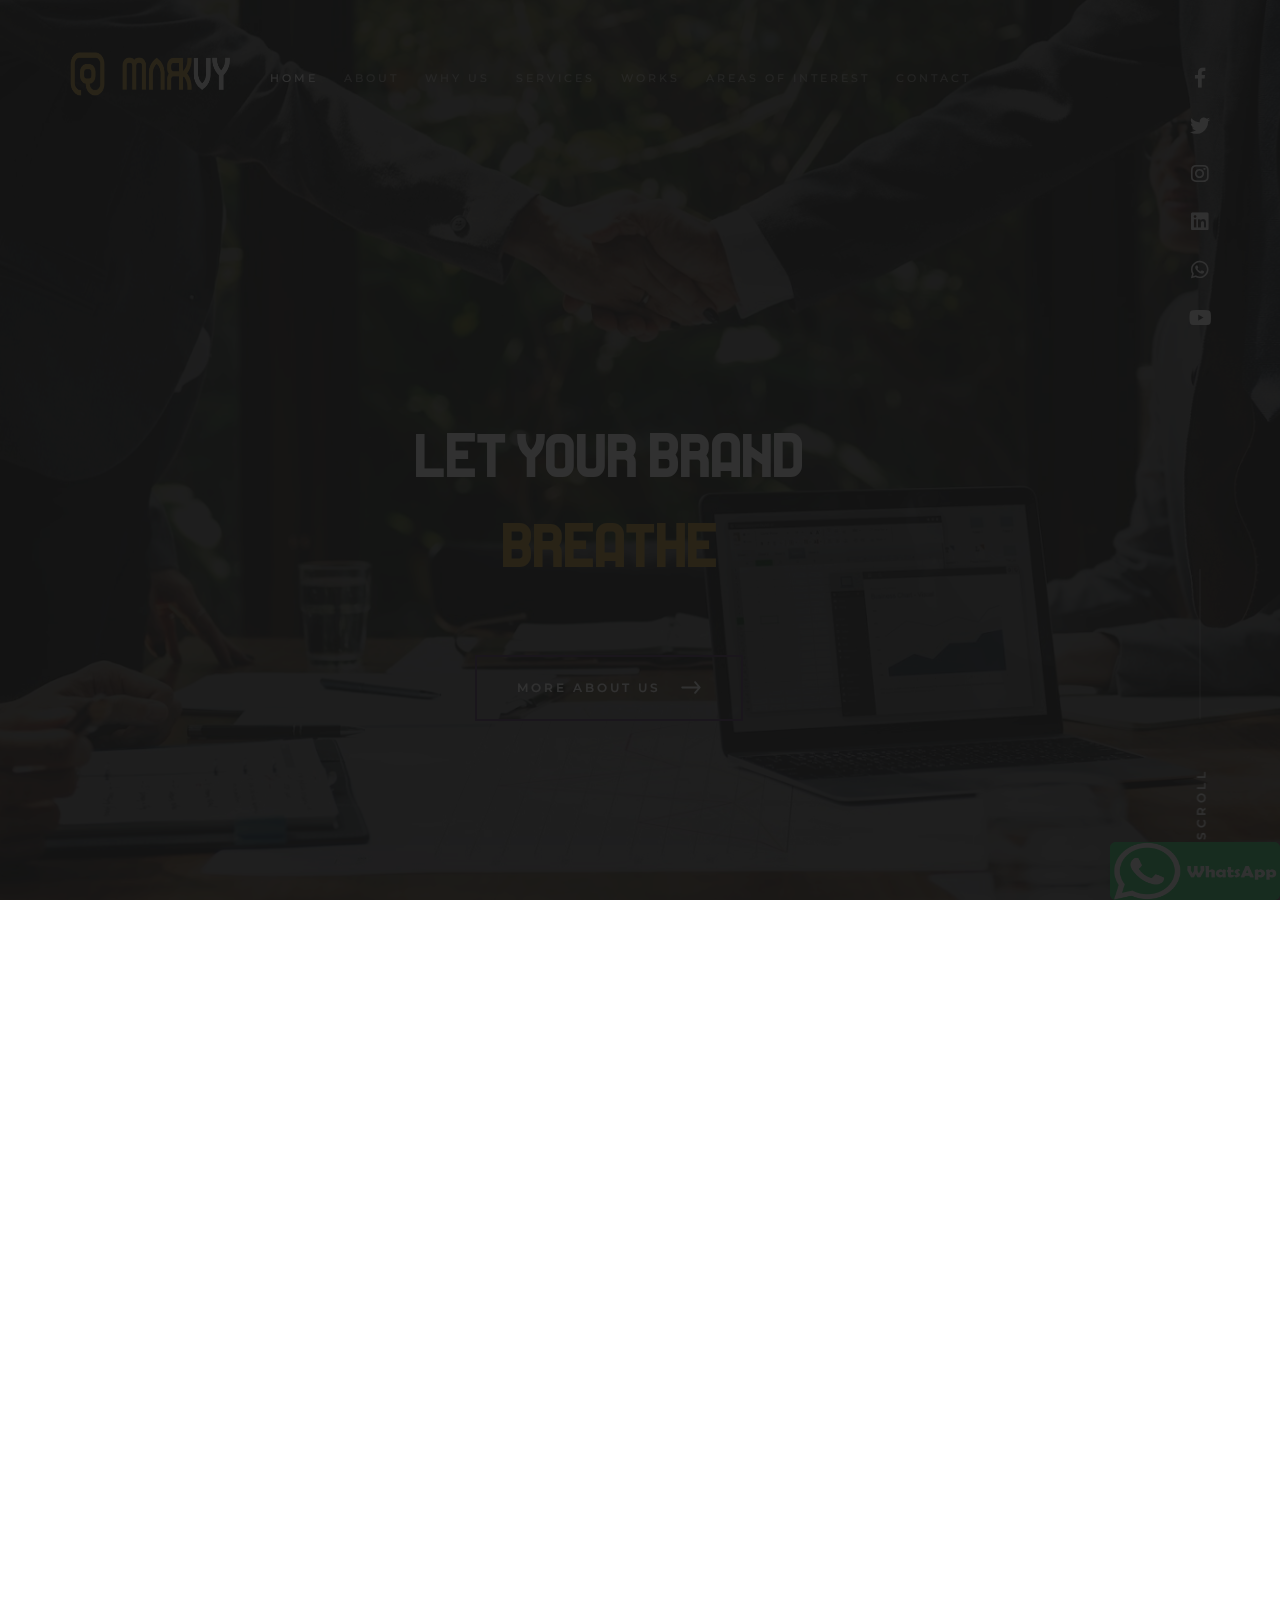
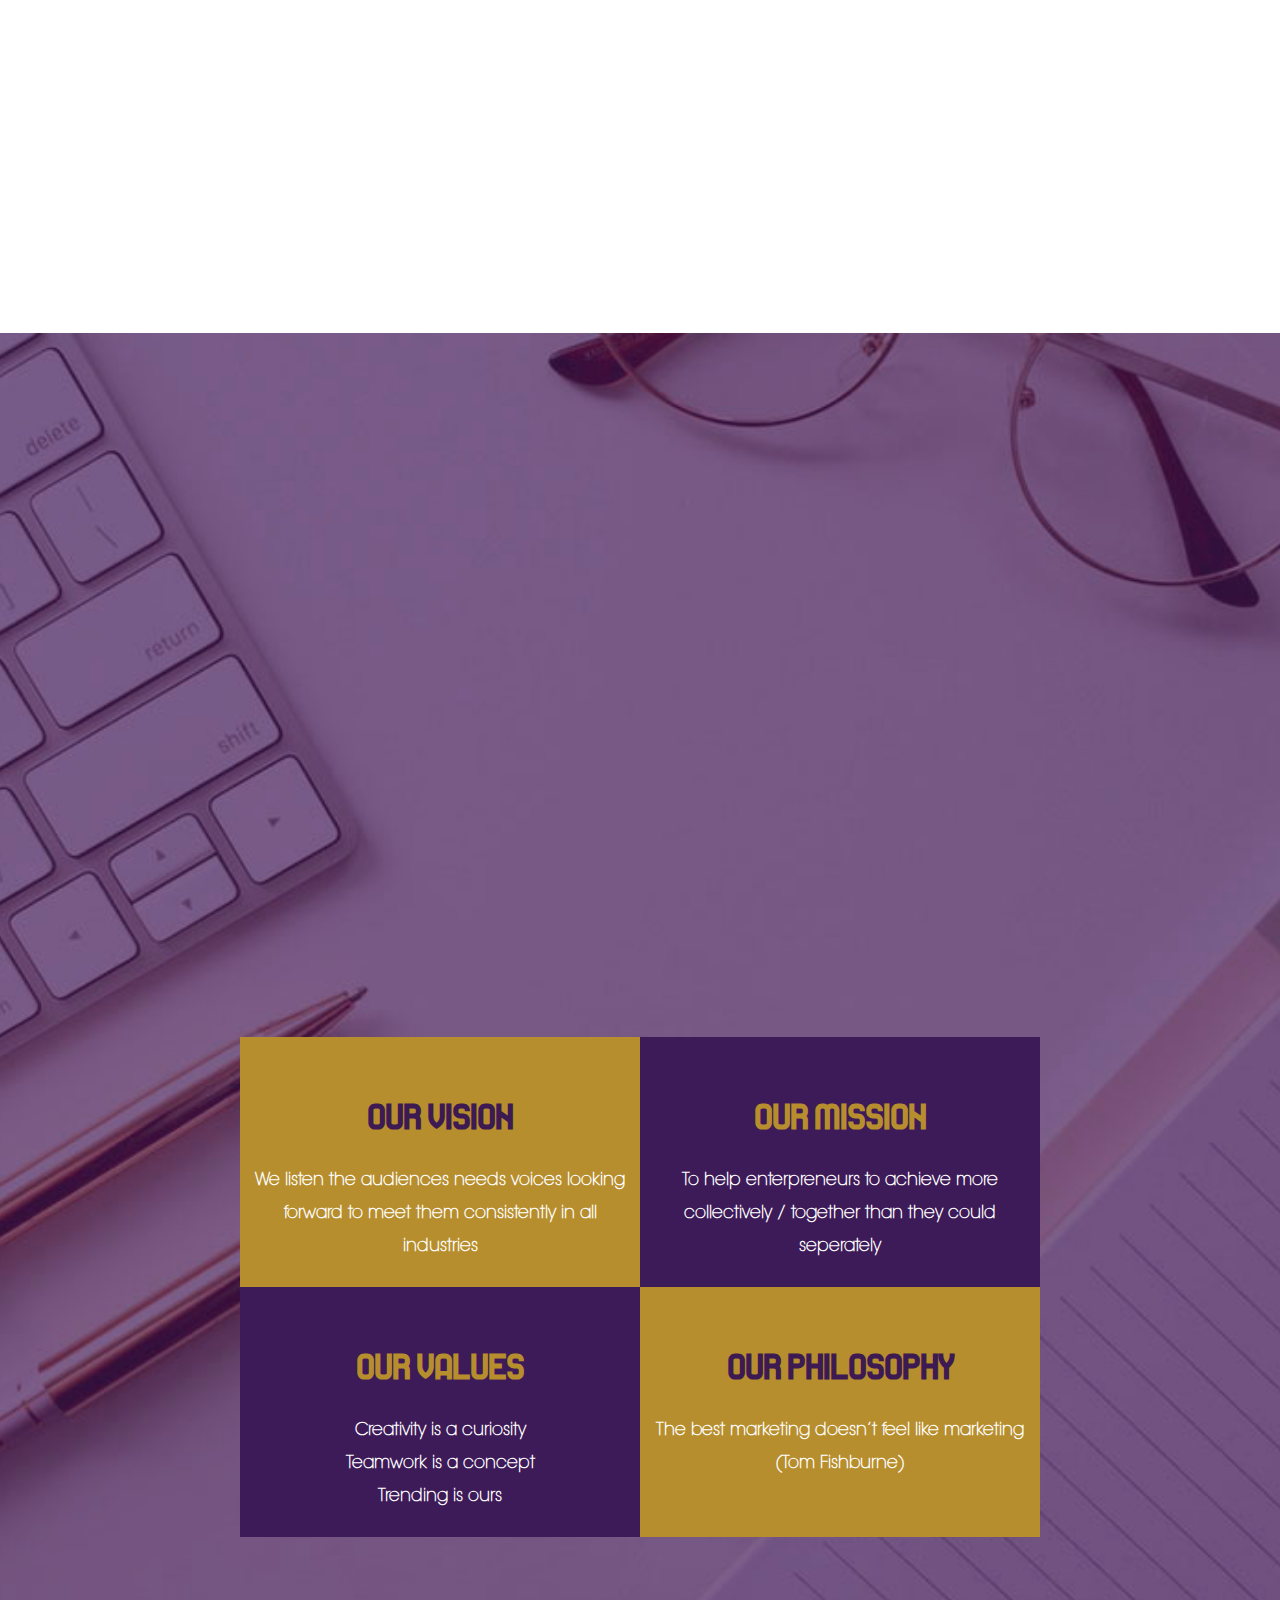
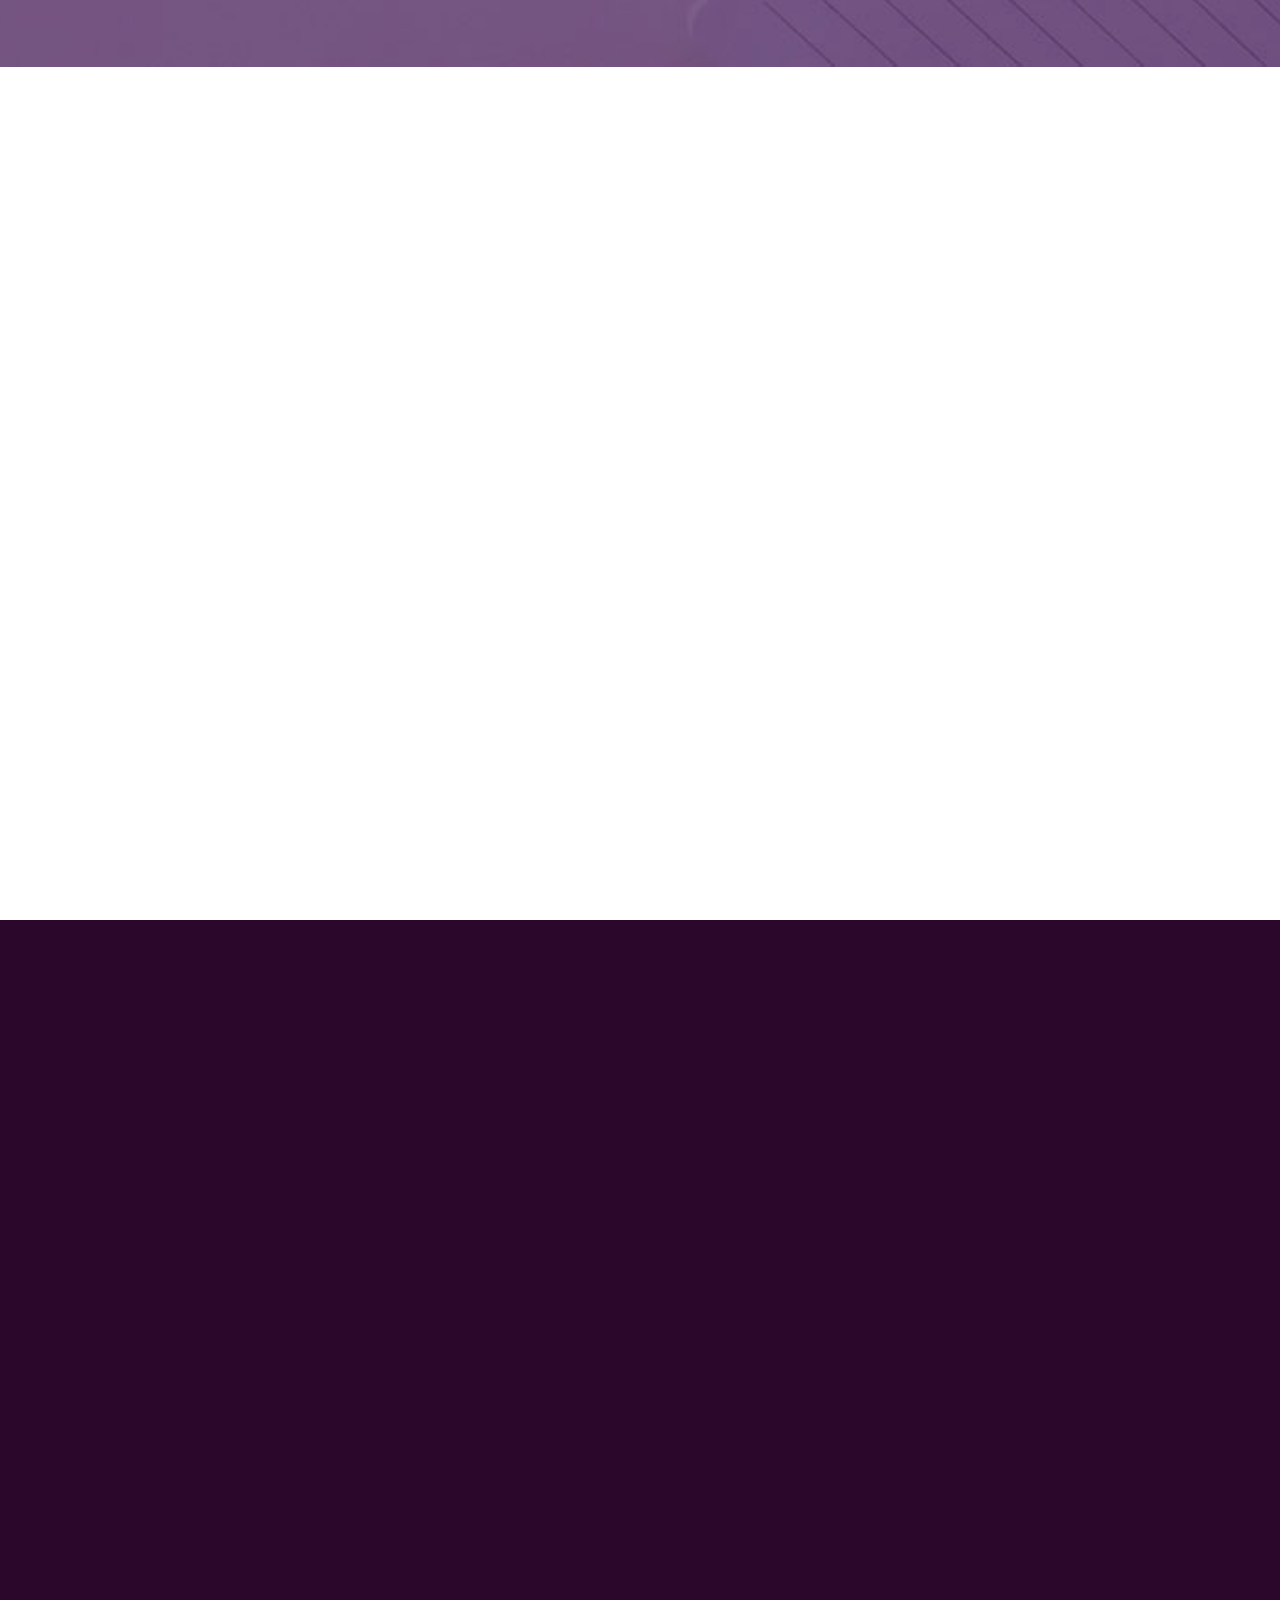
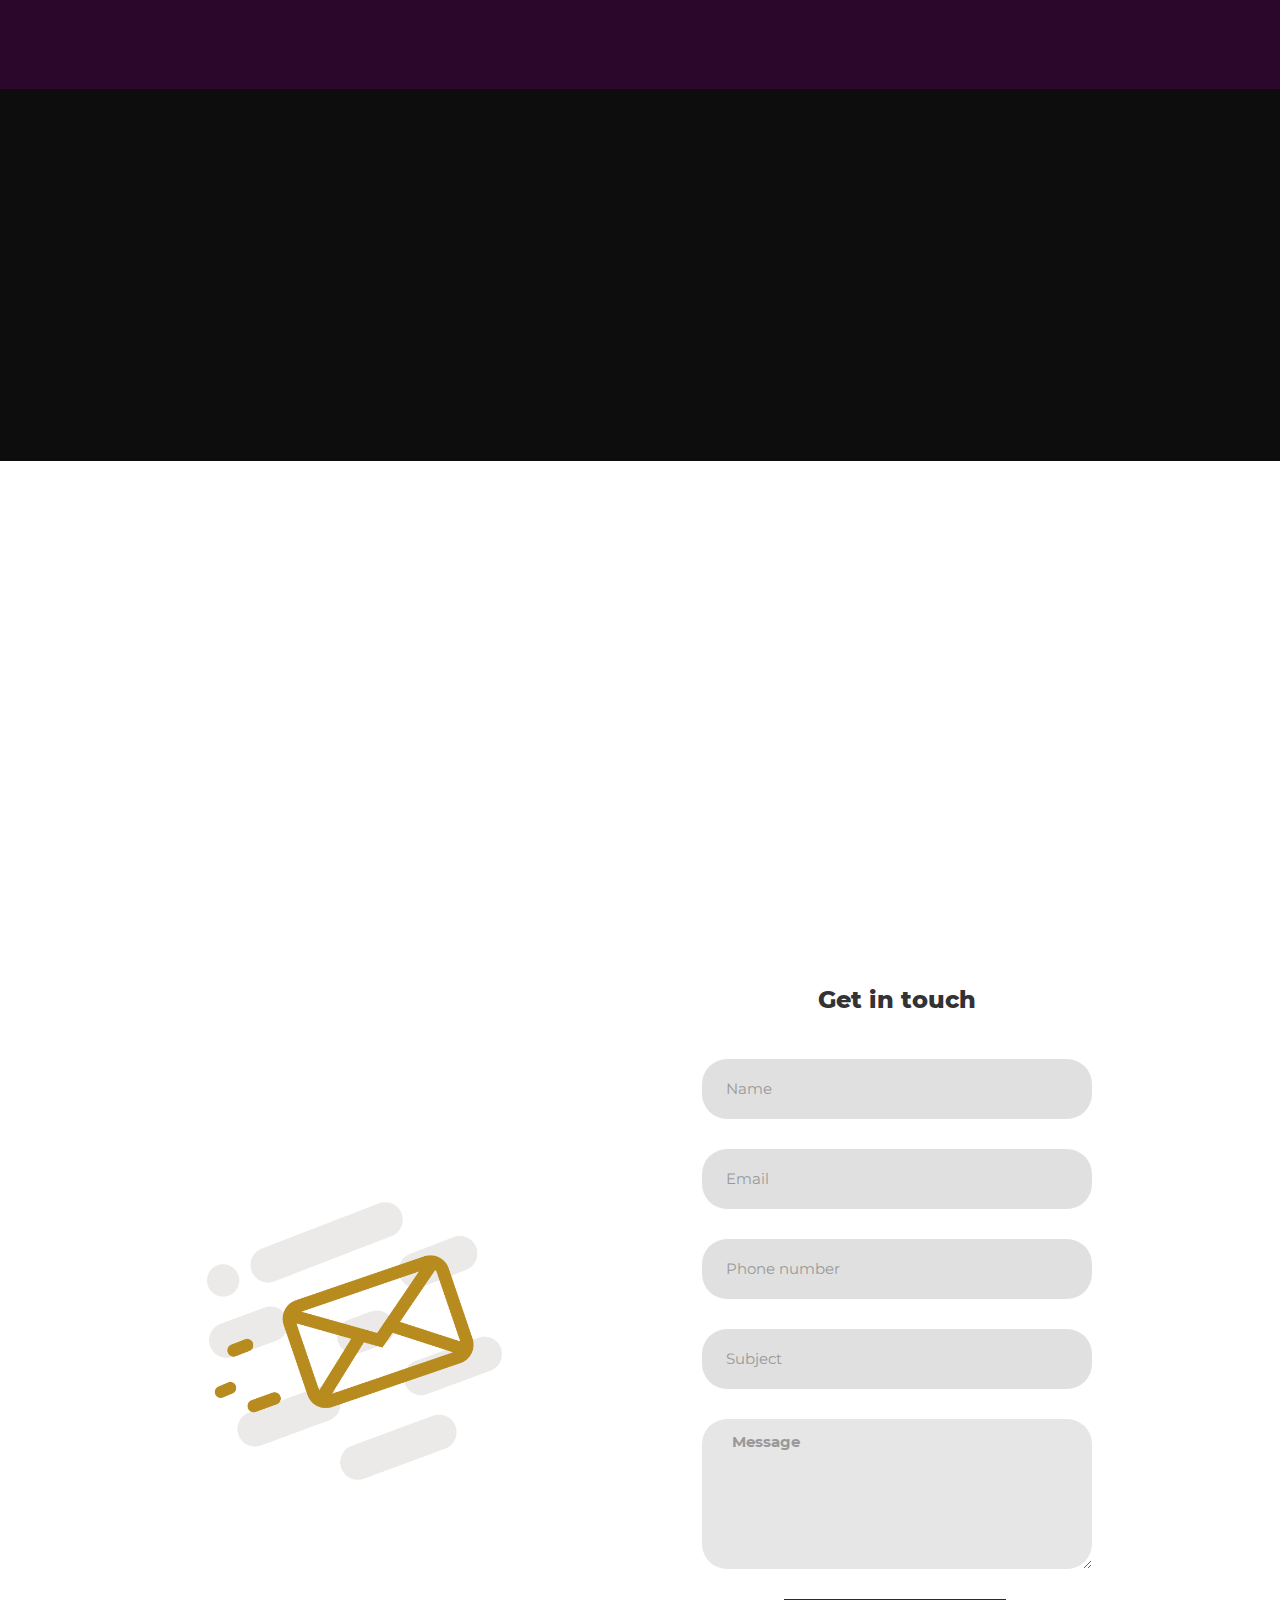
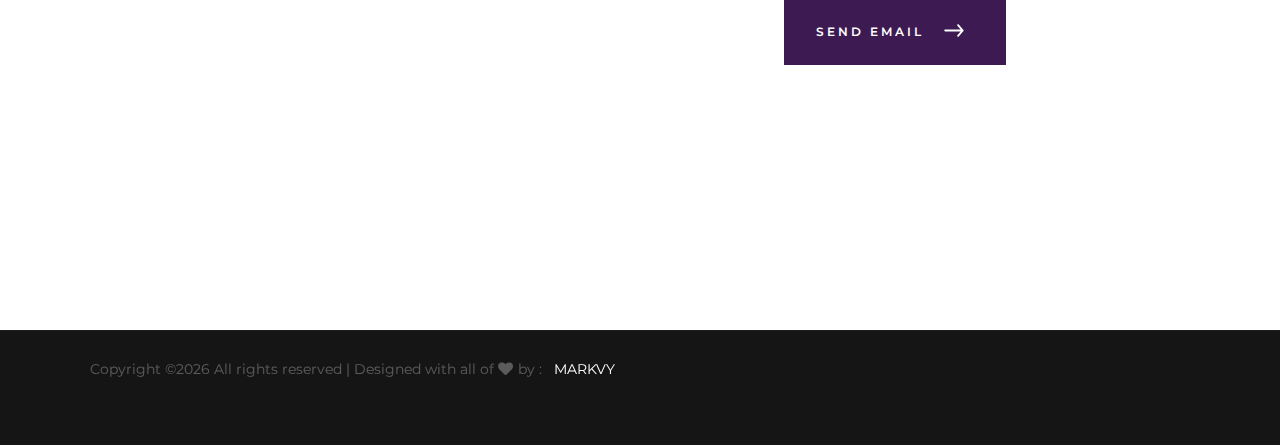
<file: index.html>
<!DOCTYPE html>
<html class="no-js" lang="en">
<head>

    <!--- basic page needs
    ================================================== -->
    <meta charset="utf-8">
    <title>MARKVY</title>
    <meta name="description" content="">
    <meta name="author" content="">

    <!-- mobile specific metas
    ================================================== -->
    <meta name="viewport" content="width=device-width, initial-scale=1">




<!-- impo codes ad by MohaRamaX 2019 -->

<!-- [ Social Media Meta Tag ] -->
<link href='https://plus.google.com/xxxxx/posts' rel='publisher'/>
<link href='https://plus.google.com/xxxxx/about' rel='author'/>
<link href='https://plus.google.com/xxxxx' rel='me'/>
<meta content='#' name='google-site-verification'/>
<meta content='#' name='msvalidate.01'/>
<meta content='#' name='p:domain_verify'/>
<meta content='#' name='yandex-verification'/>
<meta content='#' name='alexaVerifyID'/>
<meta content='EGYPT' name='geo.placename'/>
<meta content='#' name='Author'/>
<meta content='general' name='rating'/>
<meta content='ar-EG' name='geo.country'/>
<meta content='https://www.facebook.com/#' property='article:author'/>
<meta content='https://www.facebook.com/#' property='article:publisher'/>
<meta content='#' property='fb:app_id'/>
<meta content='#' property='fb:admins'/>
<meta content='ar_EG' property='og:locale'/>
<meta content='ar_EG' property='og:locale:alternate'/>
<meta content='en_US' property='og:locale:alternate'/>
<meta content='summary' name='twitter:card'/>
<meta expr:content='data:blog.pageTitle' name='twitter:title'/>
<meta content='@Moha###' name='twitter:site'/>
<meta content='@Moha###' name='twitter:creator'/>
<meta content='#b78b20' name='msapplication-navbutton-color'/>
<meta content='#b78b20' name='apple-mobile-web-app-status-bar-style'/>
<meta content='#b78b20' name='theme-color'/> 
<!-- [ Social Media Meta Tag END ] -->

<!-- [ Meta Tag SEO ] -->
<link href='//1.bp.blogspot.com' rel='dns-prefetch'/>
<link href='//28.2bp.blogspot.com' rel='dns-prefetch'/>
<link href='//3.bp.blogspot.com' rel='dns-prefetch'/>
<link href='//4.bp.blogspot.com' rel='dns-prefetch'/>
<link href='//2.bp.blogspot.com' rel='dns-prefetch'/>
<link href='//www.blogger.com' rel='dns-prefetch'/>
<link href='//maxcdn.bootstrapcdn.com' rel='dns-prefetch'/>
<link href='//fonts.googleapis.com' rel='dns-prefetch'/>
<link href='//use.fontawesome.com' rel='dns-prefetch'/>
<link href='//ajax.googleapis.com' rel='dns-prefetch'/>
<link href='//resources.blogblog.com' rel='dns-prefetch'/>
<link href='//www.facebook.com' rel='dns-prefetch'/>
<link href='//plus.google.com' rel='dns-prefetch'/>
<link href='//twitter.com' rel='dns-prefetch'/>
<link href='//www.youtube.com' rel='dns-prefetch'/>
<link href='//feedburner.google.com' rel='dns-prefetch'/>
<link href='//www.pinterest.com' rel='dns-prefetch'/>
<link href='//www.linkedin.com' rel='dns-prefetch'/>
<link href='//feeds.feedburner.com' rel='dns-prefetch'/>
<link href='//github.com' rel='dns-prefetch'/>
<link href='//player.vimeo.com' rel='dns-prefetch'/>
<link href='//www.dailymotion.com' rel='dns-prefetch'/>
<link href='//platform.twitter.com' rel='dns-prefetch'/>
<link href='//apis.google.com' rel='dns-prefetch'/>
<link href='//connect.facebook.net' rel='dns-prefetch'/>
<link href='//cdnjs.cloudflare.com' rel='dns-prefetch'/>
<link href='//www.google-analytics.com' rel='dns-prefetch'/>
<link href='//pagead2.googlesyndication.com' rel='dns-prefetch'/>
<link href='//googleads.g.doubleclick.net' rel='dns-prefetch'/>
<link href='//www.gstatic.com' rel='preconnect'/>
<link href='//www.googletagservices.com' rel='dns-prefetch'/>
<link href='//static.xx.fbcdn.net' rel='dns-prefetch'/>
<link href='//tpc.googlesyndication.com' rel='dns-prefetch'/>
<link href='//syndication.twitter.com' rel='dns-prefetch'/>


<b:if cond='data:blog.url == data:blog.homepageUrl'>
<meta content='######' name='keywords'/>
</b:if>

<b:if cond='data:blog.metaDescription'>
<meta expr:content='data:blog.metaDescription' property='og:description'/>
<b:else/>
<meta content='#####' property='og:description'/>
</b:if>


<!--Browser Caching-->
<include expiration='7d' path='*.css'/>
<include expiration='7d' path='*.js'/>
<include expiration='3d' path='*.gif'/>
<include expiration='3d' path='*.jpeg'/>
<include expiration='3d' path='*.jpg'/>
<include expiration='3d' path='*.png'/>
<meta content='tue, 02 jun 2022 00:00:00 GMT' http-equiv='expires'/>



<!-- End Of Codes -->


    <!-- CSS
    ================================================== -->
    <!--===============================================================================================-->
	<!--<link rel="stylesheet" type="text/css" href="vendor/bootstrap/css/bootstrap.min.css">-->
<!--===============================================================================================-->
	<link rel="stylesheet" type="text/css" href="fonts/font-awesome-4.7.0/css/font-awesome.min.css">
    <link href="https://fonts.googleapis.com/css?family=Dosis:600&display=swap" rel="stylesheet">   
<!--===============================================================================================-->
	<link rel="stylesheet" type="text/css" href="vendor/animate/animate.css">
    <link rel="stylesheet" href="css/animate.css">
<!--===============================================================================================-->
	<link rel="stylesheet" type="text/css" href="vendor/css-hamburgers/hamburgers.min.css">
<!--===============================================================================================-->
	<link rel="stylesheet" type="text/css" href="vendor/select2/select2.min.css">
<!--===============================================================================================-->
	<link rel="stylesheet" type="text/css" href="css/util.css">
	<link rel="stylesheet" type="text/css" href="css/not.css">
<!--===============================================================================================-->
    <link rel="stylesheet" href="css/base.css">
    <link rel="stylesheet" href="css/vendor.css">
    <link rel="stylesheet" href="css/main.css">
<!--JQuery-->  
<script type="text/javascript" src="jquery-3.3.1.min.js"></script>  
<!--Floating WhatsApp css-->  
<link rel="stylesheet" href="floating-wpp.min.css">  
<!--Floating WhatsApp javascript-->  
<script type="text/javascript" src="floating-wpp.js"></script>


    
    <!-- script
    ================================================== -->
    <script src="js/modernizr.js"></script>
    <script src="js/pace.min.js"></script>
    <script src="https://ajax.googleapis.com/ajax/libs/jquery/3.4.1/jquery.min.js"></script>
    <script src="js/service.js"></script>   
    <!-- favicons
    ================================================== -->
    <link rel="shortcut icon" href="favicon.png" type="image/x-icon">
    <link rel="icon" href="favicon.png" type="image/x-icon">
    <style>
        @font-face{
            font-family: BuanaRegular;
            src : url(font/BuanaRegular.ttf);
        }
        @font-face{
            font-family: ict;
            src : url(font/ITCAvantGardeStd-XLt.otf);
        }
    </style>
    
</head>

<body id="top">
    
    <!-- preloader
    ================================================== -->
    <div id="preloader">
        <div id="loader" class="dots-jump">
            <div></div>
            <div></div>
            <div></div>
        </div>
    </div>


    <!-- header
    ================================================== -->
    <header class="s-header">

        <div class="row">

            <div class="header-logo">
                <a class="site-logo" href="index.html"><img src="images/logo.png" alt="Homepage"></a>
            </div>
            
            <nav class="header-nav-wrap">
                <ul class="header-nav">
                    <li class="current"><a class="smoothscroll"  href="#home" title="home">Home</a></li>
                    <li><a class="smoothscroll"  href="#about" title="about">About</a></li>
                    <li><a class="smoothscroll"  href="#services" title="about">Why Us</a></li>
                    <li><a href="./services.html" target="_top" title="services">Services</a></li>
                    <li><a class="smoothscroll"  href="#works" title="works">Works</a></li>
                    <li><a href="./Areas.html" target="_top" title="AreasOfInteresr">Areas Of Interest</a></li>
                    <li><a class="smoothscroll"  href="#contact" title="contact">Contact</a></li>
                </ul>
            </nav> <!-- end header-nav-wrap -->
            
            <a class="header-menu-toggle" href="#0">
                <span class="header-menu-icon"></span>
            </a>

        </div> <!-- end row -->

    </header> <!-- end s-header -->


    <!-- home
    ================================================== -->
    <section id="home" class="s-home page-hero target-section" data-parallax="scroll" data-image-src="images/hero-bg.jpg" data-natural-width=3000 data-natural-height=2000 data-position-y=center>

        <div class="shadow-overlay"></div>

        <div class="home-content">

            <div class="row home-content__main">

                <h1 class="h1font">
                <span style="color:#fff">Let Your Brand</span><br>
                <span style="color:#b78b20">Breathe</span>
                </h1>

                <div class="home-content__button">
                    <a href="#about" class="smoothscroll btn btn-animatedbg">
                        More About Us
                    </a>
                </div>


            </div> <!-- end home-content__main -->

            <div class="home-content__scroll">
                <a href="#about" class="scroll-link smoothscroll">
                    Scroll
                </a>
            </div>

        </div> <!-- end home-content -->

        <ul class="home-social">
            <li>
                <a target="_blank" href="https://www.facebook.com/markvy20"><i class="fab fa-facebook-f" aria-hidden="true"></i><span>Facebook</span></a>
            </li>
            <li>
                <a target="_blank" href="https://twitter.com/MARKVY7"><i class="fab fa-twitter" aria-hidden="true"></i><span>Twiiter</span></a>
            </li>
            <li>
                <a target="_blank" href="https://www.instagram.com/markvy88/"><i class="fab fa-instagram" aria-hidden="true"></i><span>Instagram</span></a>
            </li>
            <li>
                <a target="_blank" href="https://www.linkedin.com/company/markvy"><i class="fab fa-linkedin" aria-hidden="true"></i><span>LinkedIn</span></a>
            </li>
            <li>  
                <a target="_blank" href="https://web.whatsapp.com/send?phone=201015993614&amp;text=أريد الإستفسار عن ... "><i class="fab fa-whatsapp" aria-hidden="true"></i><span>WhatsApp</span></a>
            </li>
            <li>
                <a target="_blank" href="https://www.youtube.com/channel/UCGmmPy_ax2VX7i9CZZ2nI3A?view_as=subscriber"><i class="fab fa-youtube" aria-hidden="true"></i><span>Youtube</span></a>
            </li>
        </ul> <!-- end home-social -->

    </section> <!-- end s-home -->


    <!-- about
    ================================================== -->
    <section id="about" class="s-about target-section">

        <div class="row section-header" data-aos="fade-up">
            <div class="col-full">
                <h3 data-num="01" class="subhead">Our What</h3>
                <h1 class="display-1">
                Markvy is a creative full service marketing agency </h1>
                <p class="lead">
                Markvy located in Cairo. We have been delivering best-in-class digital marketing services to our clients for over 5 years. Our tried and true methodologies will attract high quality  traffic to your site through content that&#39;s valuable to your target audience. Our world-class conversion optimization techniques ensure all digital marketing tactics used will deliver true return on your investment. 
                </p>
                <p class="lead">
                As we are dedicated to brings solutions from researches to marketplaces, so we employ a wide range of research tools to develop a comprehensive digital marketing strategy that will meet your acquisition goals
                </p>
                <div class="col-full" style="text-align: center">
                    <a href="services.html" class="butonn">More About Our Services</a>
                </div>
            </div>
        </div>

    </section> <!-- end s-about -->


    <!-- services
    ================================================== -->
    <section id="services" class="s-services target-section">

        <div class="row section-header" data-aos="fade-up">
            <div class="col-full">
                <h3 data-num="02" class="subhead" style="color:#B78E2D">Our WHY</h3>
                <h1 class="display-1 display-1--light" style="margin-bottom: -0.2rem">
                    Reasons To Choose Us
                </h1>
                <p class="lead lead-light">
                    We love the brand development journey. Our passion is to create personal and business brands.<br>
                    We love to create digital stories that our client can tell loudly.<br>
                    We partner with your sales team.<br>
                    Reporting : We focus on transparenty , whether you are looking for the ricing of our digital marketing services or searching for the result from our latest PPC campaign , you can access them <br>
                </p>
            </div>
        </div>
        
        <div class="policity">
            <div class="vision wow flipInX">
                <h1>Our Vision</h1>
                <p>We listen the audiences needs voices looking forward to meet them consistently in all industries</p>
            </div>
            
            <div class="mission">
                <h1>Our Mission</h1>
                <p>To help enterpreneurs to achieve more collectively / together than they could seperately</p>
            </div>
            
            <div class="values">
                <h1>Our Values</h1>
                <p>Creativity is a curiosity<br>
                    Teamwork is a concept<br>
                    Trending is ours</p>
            </div>
            
            <div class="philo">
                <h1>Our Philosophy</h1>
                <p>The best marketing doesn’t feel like marketing <br>
                    (Tom Fishburne)
                </p>
            </div>
        </div>
        

    </section> <!-- end s-services -->


    <!-- works
    ================================================== -->
    <section id="works" class="s-works target-section">

        <div class="row section-header" data-aos="fade-up">
            <div class="col-full">
                <h3 data-num="03" class="subhead">Recent Works</h3>
            </div>
        </div>

        <div class="portfolio block-1-4 block-m-1-3 block-tab-1-2 collapse">
            
            <div class="col-block item-folio" data-aos="fade-up">

                <div class="item-folio__thumb">
                    <a href="images/portfolio/gallery/g-soon.jpg" class="thumb-link" title="Soon" data-size="1050x700">
                        <img src="images/portfolio/soon.jpg" 
                             srcset="images/portfolio/soon.jpg 1x, images/portfolio/soon@2x.jpg 2x" alt="">
                    </a>
                </div>

                <div class="item-folio__text">
                    <h3 class="item-folio__title">
                        Cooming Soon
                    </h3>
                    <p class="item-folio__cat">
                        Soon
                    </p>
                </div>
                
                <a href="https://www.behance.net/" class="item-folio__project-link" title="Project link">
                    Project Link
                </a>
                
                <div class="item-folio__caption">
                    <p>Vero molestiae sed aut natus excepturi. Et tempora numquam. Temporibus iusto quo.Unde dolorem corrupti neque nisi.</p>
                </div>

            </div> <!-- end item-folio -->

            <div class="col-block item-folio" data-aos="fade-up">

                <div class="item-folio__thumb">
                    <a href="images/portfolio/gallery/g-soon.jpg" class="thumb-link" title="Soon" data-size="1050x700">
                        <img src="images/portfolio/soon.jpg" 
                             srcset="images/portfolio/soon.jpg 1x, images/portfolio/soon@2x.jpg 2x" alt="">
                    </a>
                </div>

                <div class="item-folio__text">
                    <h3 class="item-folio__title">
                        Cooming Soon
                    </h3>
                    <p class="item-folio__cat">
                        Soon
                    </p>
                </div>

                <a href="https://www.behance.net/" class="item-folio__project-link" title="Project link">
                    Project Link
                </a>

                <div class="item-folio__caption">
                    <p>Vero molestiae sed aut natus excepturi. Et tempora numquam. Temporibus iusto quo.Unde dolorem corrupti neque nisi.</p>
                </div>

            </div> <!-- end item-folio -->

            <div class="col-block item-folio" data-aos="fade-up">

                <div class="item-folio__thumb">
                    <a href="images/portfolio/gallery/g-soon.jpg" class="thumb-link" title="Soon" data-size="1050x700">
                        <img src="images/portfolio/soon.jpg" 
                             srcset="images/portfolio/soon.jpg 1x, images/portfolio/soon@2x.jpg 2x" alt="">
                    </a>
                </div>

                <div class="item-folio__text">
                    <h3 class="item-folio__title">
                        Cooming Soon
                    </h3>
                    <p class="item-folio__cat">
                        Soon
                    </p>
                </div>

                <a href="https://www.behance.net/" class="item-folio__project-link" title="Project link">
                    Project Link
                </a>

                <div class="item-folio__caption">
                    <p>Vero molestiae sed aut natus excepturi. Et tempora numquam. Temporibus iusto quo.Unde dolorem corrupti neque nisi.</p>
                </div>

            </div> <!-- end item-folio -->

            <div class="col-block item-folio" data-aos="fade-up">

                <div class="item-folio__thumb">
                    <a href="images/portfolio/gallery/g-soon.jpg" class="thumb-link" title="Soon" data-size="1050x700">
                        <img src="images/portfolio/soon.jpg" 
                             srcset="images/portfolio/soon.jpg 1x, images/portfolio/soon@2x.jpg 2x" alt="">
                    </a>
                </div>

                <div class="item-folio__text">
                    <h3 class="item-folio__title">
                        Cooming Soon
                    </h3>
                    <p class="item-folio__cat">
                        Soon
                    </p>
                </div>

                <a href="https://www.behance.net/" class="item-folio__project-link" title="Project link">
                    Project Link
                </a>

                <div class="item-folio__caption">
                    <p>Vero molestiae sed aut natus excepturi. Et tempora numquam. Temporibus iusto quo.Unde dolorem corrupti neque nisi.</p>
                </div>

            </div> 

        </div> <!-- end portfolio -->


    </section> <!-- end s-works -->


    <!-- clients
    ================================================== -->
    <section id="clients" class="s-clients target-section">

        <div class="row section-header" data-aos="fade-up">
            <div class="col-full">
                <h3 data-num="04" class="subhead" style="color:#b78b20">Selected Clients</h3>
            </div>
        </div>

        <div class="row clients-list block-1-4 block-tab-1-3 block-mob-1-2" data-aos="fade-up">

            <div class="col-block item-client">
                <a href="#0">
                    <img src="images/clients/soon1.svg" alt="">
                </a>
            </div>
            <div class="col-block item-client">
                <a href="#0">
                    <img src="images/clients/soon2.svg" alt="">
                </a>
            </div>
            <div class="col-block item-client">
                <a href="#0">
                    <img src="images/clients/soon1.svg" alt="">
                </a>
            </div>
            <div class="col-block item-client">
                <a href="#0">
                    <img src="images/clients/soon2.svg" alt="">
                </a>
            </div>
            <div class="col-block item-client">
                <a href="#0">
                    <img src="images/clients/soon2.svg" alt="">
                </a>
            </div>
            <div class="col-block item-client">
                <a href="#0">
                    <img src="images/clients/soon1.svg" alt="">
                </a>
            </div>
            <div class="col-block item-client">
                <a href="#0">
                    <img src="images/clients/soon2.svg" alt="">
                </a>
            </div>
            <div class="col-block item-client">
                <a href="#0">
                    <img src="images/clients/soon1.svg" alt="">
                </a>
            </div>

        </div> <!-- clients-list -->

    </section> <!-- end s-clients -->


    <!-- stats
    ================================================== -->
    <section id="stats" class="s-stats">

        <div class="row stats-block block-1-4 block-m-1-2 block-mob-full" data-aos="fade-up">
                
            <div class="col-block item-stats">
                <div class="item-stats__count">5</div>
                <h5>Happy Clients</h5>
            </div>
            <div class="col-block item-stats">
                <div class="item-stats__count">10</div>
                <h5>Cups of Coffee</h5> 
            </div>

        </div> <!-- end stats -->

    </section> <!-- end s-stats -->
        <div class="whats">
            <a title="Talk With Us" href="https://web.whatsapp.com/send?phone=201015993614&text=أريد الإستفسار عن ... ">
                <img src="images/WhatsApp.png">
            </a>
        </div>

    <!-- contact
    ================================================== -->
    <section id="contact" class="s-contact target-section">

        <div class="row section-header" data-aos="fade-up">
            <div class="col-full">
                <h3 data-num="05" class="subhead">Get In Touch</h3>
                <h1 class="display-1">Have an idea or an epic project in mind? Talk to 
                    us. Let’s work together and make something 
                    great.</h1>
            </div>
        </div>
        
        <div class="contact1">
		<div class="container-contact1">
			<div class="contact1-pic js-tilt" data-tilt>
				<img src="images/img-01.png" alt="IMG" class="img-down">
				<img src="images/img-02.png" alt="IMG" class="img-top">
			</div>

			<form class="contact1-form validate-form" action="mail.php" method="POST">
				<span class="contact1-form-title">
					Get in touch
				</span>

				<div class="wrap-input1 validate-input" data-validate = "Name is required">
					<input class="input1" type="text" name="userName" placeholder="Name">
					<span class="shadow-input1"></span>
				</div>

				<div class="wrap-input1 validate-input" data-validate = "Valid email is required: ex@abc.xyz">
					<input class="input1" type="text" name="userEmail" placeholder="Email">
					<span class="shadow-input1"></span>
				</div>
                
                <div class="wrap-input1 validate-input" data-validate = "Valid phone is required: 01*12345678">
					<input class="input1" type="text" name="userPhone" placeholder="Phone number">
					<span class="shadow-input1"></span>
				</div>
                
				<div class="wrap-input1 validate-input" data-validate = "Subject is required">
					<input class="input1" type="text" name="subject" placeholder="Subject">
					<span class="shadow-input1"></span>
				</div>

				<div class="wrap-input1 validate-input" data-validate = "Message is required">
					<textarea class="input1" name="content" placeholder="Message"></textarea>
					<span class="shadow-input1"></span>
				</div>

				<div class="container-contact1-form-btn">
					<button class="contact1-form-btn">
						<span>
							Send Email
						</span>
					</button>
				</div>
			</form>
		</div>
	</div>

    </section> <!-- end s-contact -->


    <!-- footer
    ================================================== -->
    <footer>
        <div class="row">
            <div class="col-full cl-copyright">
                <span>
                    Copyright &copy;<script>document.write(new Date().getFullYear());</script> All rights reserved | Designed with all of <i class="fa fa-heart" aria-hidden="true"></i> by : &nbsp;<a href="https://www.facebook.com/markvy20/" target="_blank"> MARKVY</a>
                </span>
                
            </div>
        </div>

        <div class="cl-go-top">
            <a class="smoothscroll" title="Back to Top" href="#top" onclick="topFunction()" id="myBtn"></a>
        </div>
        
<!--
        <div class="whats">
            <a title="Talk With Us" href="https://web.whatsapp.com/send?phone=201015993614&text=أريد الإستفسار عن ... ">
                <img src="images/WhatsApp.png">
            </a>
        </div>
-->
        
    </footer>


    <!-- photoswipe background
    ================================================== -->
    <div aria-hidden="true" class="pswp" role="dialog" tabindex="-1">

        <div class="pswp__bg"></div>
        <div class="pswp__scroll-wrap">

            <div class="pswp__container">
                <div class="pswp__item"></div>
                <div class="pswp__item"></div>
                <div class="pswp__item"></div>
            </div>

            <div class="pswp__ui pswp__ui--hidden">
                <div class="pswp__top-bar">
                    <div class="pswp__counter"></div><button class="pswp__button pswp__button--close" title="Close (Esc)"></button> <button class="pswp__button pswp__button--share" title=
                    "Share"></button> <button class="pswp__button pswp__button--fs" title="Toggle fullscreen"></button> <button class="pswp__button pswp__button--zoom" title=
                    "Zoom in/out"></button>
                    <div class="pswp__preloader">
                        <div class="pswp__preloader__icn">
                            <div class="pswp__preloader__cut">
                                <div class="pswp__preloader__donut"></div>
                            </div>
                        </div>
                    </div>
                </div>
                <div class="pswp__share-modal pswp__share-modal--hidden pswp__single-tap">
                    <div class="pswp__share-tooltip"></div>
                </div><button class="pswp__button pswp__button--arrow--left" title="Previous (arrow left)"></button> <button class="pswp__button pswp__button--arrow--right" title=
                "Next (arrow right)"></button>
                <div class="pswp__caption">
                    <div class="pswp__caption__center"></div>
                </div>
            </div>

        </div>

    </div><!-- end photoSwipe background -->


    <!-- Java Script
    ================================================== -->
    <script src="js/jquery-3.2.1.min.js"></script>
    <script src="js/plugins.js"></script>
    <script src="js/main.js"></script>
    <script src="js/top.js"></script>
    <script src="js/conta.js"></script>
    <script src="js/tilt.jquery.min.js"></script>

</body>
</html>
</file>
<file: css/util.css>
/*[ FONT SIZE ]
///////////////////////////////////////////////////////////
*/
.fs-1 {font-size: 1px;}
.fs-2 {font-size: 2px;}
.fs-3 {font-size: 3px;}
.fs-4 {font-size: 4px;}
.fs-5 {font-size: 5px;}
.fs-6 {font-size: 6px;}
.fs-7 {font-size: 7px;}
.fs-8 {font-size: 8px;}
.fs-9 {font-size: 9px;}
.fs-10 {font-size: 10px;}
.fs-11 {font-size: 11px;}
.fs-12 {font-size: 12px;}
.fs-13 {font-size: 13px;}
.fs-14 {font-size: 14px;}
.fs-15 {font-size: 15px;}
.fs-16 {font-size: 16px;}
.fs-17 {font-size: 17px;}
.fs-18 {font-size: 18px;}
.fs-19 {font-size: 19px;}
.fs-20 {font-size: 20px;}
.fs-21 {font-size: 21px;}
.fs-22 {font-size: 22px;}
.fs-23 {font-size: 23px;}
.fs-24 {font-size: 24px;}
.fs-25 {font-size: 25px;}
.fs-26 {font-size: 26px;}
.fs-27 {font-size: 27px;}
.fs-28 {font-size: 28px;}
.fs-29 {font-size: 29px;}
.fs-30 {font-size: 30px;}
.fs-31 {font-size: 31px;}
.fs-32 {font-size: 32px;}
.fs-33 {font-size: 33px;}
.fs-34 {font-size: 34px;}
.fs-35 {font-size: 35px;}
.fs-36 {font-size: 36px;}
.fs-37 {font-size: 37px;}
.fs-38 {font-size: 38px;}
.fs-39 {font-size: 39px;}
.fs-40 {font-size: 40px;}
.fs-41 {font-size: 41px;}
.fs-42 {font-size: 42px;}
.fs-43 {font-size: 43px;}
.fs-44 {font-size: 44px;}
.fs-45 {font-size: 45px;}
.fs-46 {font-size: 46px;}
.fs-47 {font-size: 47px;}
.fs-48 {font-size: 48px;}
.fs-49 {font-size: 49px;}
.fs-50 {font-size: 50px;}
.fs-51 {font-size: 51px;}
.fs-52 {font-size: 52px;}
.fs-53 {font-size: 53px;}
.fs-54 {font-size: 54px;}
.fs-55 {font-size: 55px;}
.fs-56 {font-size: 56px;}
.fs-57 {font-size: 57px;}
.fs-58 {font-size: 58px;}
.fs-59 {font-size: 59px;}
.fs-60 {font-size: 60px;}
.fs-61 {font-size: 61px;}
.fs-62 {font-size: 62px;}
.fs-63 {font-size: 63px;}
.fs-64 {font-size: 64px;}
.fs-65 {font-size: 65px;}
.fs-66 {font-size: 66px;}
.fs-67 {font-size: 67px;}
.fs-68 {font-size: 68px;}
.fs-69 {font-size: 69px;}
.fs-70 {font-size: 70px;}
.fs-71 {font-size: 71px;}
.fs-72 {font-size: 72px;}
.fs-73 {font-size: 73px;}
.fs-74 {font-size: 74px;}
.fs-75 {font-size: 75px;}
.fs-76 {font-size: 76px;}
.fs-77 {font-size: 77px;}
.fs-78 {font-size: 78px;}
.fs-79 {font-size: 79px;}
.fs-80 {font-size: 80px;}
.fs-81 {font-size: 81px;}
.fs-82 {font-size: 82px;}
.fs-83 {font-size: 83px;}
.fs-84 {font-size: 84px;}
.fs-85 {font-size: 85px;}
.fs-86 {font-size: 86px;}
.fs-87 {font-size: 87px;}
.fs-88 {font-size: 88px;}
.fs-89 {font-size: 89px;}
.fs-90 {font-size: 90px;}
.fs-91 {font-size: 91px;}
.fs-92 {font-size: 92px;}
.fs-93 {font-size: 93px;}
.fs-94 {font-size: 94px;}
.fs-95 {font-size: 95px;}
.fs-96 {font-size: 96px;}
.fs-97 {font-size: 97px;}
.fs-98 {font-size: 98px;}
.fs-99 {font-size: 99px;}
.fs-100 {font-size: 100px;}
.fs-101 {font-size: 101px;}
.fs-102 {font-size: 102px;}
.fs-103 {font-size: 103px;}
.fs-104 {font-size: 104px;}
.fs-105 {font-size: 105px;}
.fs-106 {font-size: 106px;}
.fs-107 {font-size: 107px;}
.fs-108 {font-size: 108px;}
.fs-109 {font-size: 109px;}
.fs-110 {font-size: 110px;}
.fs-111 {font-size: 111px;}
.fs-112 {font-size: 112px;}
.fs-113 {font-size: 113px;}
.fs-114 {font-size: 114px;}
.fs-115 {font-size: 115px;}
.fs-116 {font-size: 116px;}
.fs-117 {font-size: 117px;}
.fs-118 {font-size: 118px;}
.fs-119 {font-size: 119px;}
.fs-120 {font-size: 120px;}
.fs-121 {font-size: 121px;}
.fs-122 {font-size: 122px;}
.fs-123 {font-size: 123px;}
.fs-124 {font-size: 124px;}
.fs-125 {font-size: 125px;}
.fs-126 {font-size: 126px;}
.fs-127 {font-size: 127px;}
.fs-128 {font-size: 128px;}
.fs-129 {font-size: 129px;}
.fs-130 {font-size: 130px;}
.fs-131 {font-size: 131px;}
.fs-132 {font-size: 132px;}
.fs-133 {font-size: 133px;}
.fs-134 {font-size: 134px;}
.fs-135 {font-size: 135px;}
.fs-136 {font-size: 136px;}
.fs-137 {font-size: 137px;}
.fs-138 {font-size: 138px;}
.fs-139 {font-size: 139px;}
.fs-140 {font-size: 140px;}
.fs-141 {font-size: 141px;}
.fs-142 {font-size: 142px;}
.fs-143 {font-size: 143px;}
.fs-144 {font-size: 144px;}
.fs-145 {font-size: 145px;}
.fs-146 {font-size: 146px;}
.fs-147 {font-size: 147px;}
.fs-148 {font-size: 148px;}
.fs-149 {font-size: 149px;}
.fs-150 {font-size: 150px;}
.fs-151 {font-size: 151px;}
.fs-152 {font-size: 152px;}
.fs-153 {font-size: 153px;}
.fs-154 {font-size: 154px;}
.fs-155 {font-size: 155px;}
.fs-156 {font-size: 156px;}
.fs-157 {font-size: 157px;}
.fs-158 {font-size: 158px;}
.fs-159 {font-size: 159px;}
.fs-160 {font-size: 160px;}
.fs-161 {font-size: 161px;}
.fs-162 {font-size: 162px;}
.fs-163 {font-size: 163px;}
.fs-164 {font-size: 164px;}
.fs-165 {font-size: 165px;}
.fs-166 {font-size: 166px;}
.fs-167 {font-size: 167px;}
.fs-168 {font-size: 168px;}
.fs-169 {font-size: 169px;}
.fs-170 {font-size: 170px;}
.fs-171 {font-size: 171px;}
.fs-172 {font-size: 172px;}
.fs-173 {font-size: 173px;}
.fs-174 {font-size: 174px;}
.fs-175 {font-size: 175px;}
.fs-176 {font-size: 176px;}
.fs-177 {font-size: 177px;}
.fs-178 {font-size: 178px;}
.fs-179 {font-size: 179px;}
.fs-180 {font-size: 180px;}
.fs-181 {font-size: 181px;}
.fs-182 {font-size: 182px;}
.fs-183 {font-size: 183px;}
.fs-184 {font-size: 184px;}
.fs-185 {font-size: 185px;}
.fs-186 {font-size: 186px;}
.fs-187 {font-size: 187px;}
.fs-188 {font-size: 188px;}
.fs-189 {font-size: 189px;}
.fs-190 {font-size: 190px;}
.fs-191 {font-size: 191px;}
.fs-192 {font-size: 192px;}
.fs-193 {font-size: 193px;}
.fs-194 {font-size: 194px;}
.fs-195 {font-size: 195px;}
.fs-196 {font-size: 196px;}
.fs-197 {font-size: 197px;}
.fs-198 {font-size: 198px;}
.fs-199 {font-size: 199px;}
.fs-200 {font-size: 200px;}

/*[ PADDING ]
///////////////////////////////////////////////////////////
*/
.p-t-0 {padding-top: 0px;}
.p-t-1 {padding-top: 1px;}
.p-t-2 {padding-top: 2px;}
.p-t-3 {padding-top: 3px;}
.p-t-4 {padding-top: 4px;}
.p-t-5 {padding-top: 5px;}
.p-t-6 {padding-top: 6px;}
.p-t-7 {padding-top: 7px;}
.p-t-8 {padding-top: 8px;}
.p-t-9 {padding-top: 9px;}
.p-t-10 {padding-top: 10px;}
.p-t-11 {padding-top: 11px;}
.p-t-12 {padding-top: 12px;}
.p-t-13 {padding-top: 13px;}
.p-t-14 {padding-top: 14px;}
.p-t-15 {padding-top: 15px;}
.p-t-16 {padding-top: 16px;}
.p-t-17 {padding-top: 17px;}
.p-t-18 {padding-top: 18px;}
.p-t-19 {padding-top: 19px;}
.p-t-20 {padding-top: 20px;}
.p-t-21 {padding-top: 21px;}
.p-t-22 {padding-top: 22px;}
.p-t-23 {padding-top: 23px;}
.p-t-24 {padding-top: 24px;}
.p-t-25 {padding-top: 25px;}
.p-t-26 {padding-top: 26px;}
.p-t-27 {padding-top: 27px;}
.p-t-28 {padding-top: 28px;}
.p-t-29 {padding-top: 29px;}
.p-t-30 {padding-top: 30px;}
.p-t-31 {padding-top: 31px;}
.p-t-32 {padding-top: 32px;}
.p-t-33 {padding-top: 33px;}
.p-t-34 {padding-top: 34px;}
.p-t-35 {padding-top: 35px;}
.p-t-36 {padding-top: 36px;}
.p-t-37 {padding-top: 37px;}
.p-t-38 {padding-top: 38px;}
.p-t-39 {padding-top: 39px;}
.p-t-40 {padding-top: 40px;}
.p-t-41 {padding-top: 41px;}
.p-t-42 {padding-top: 42px;}
.p-t-43 {padding-top: 43px;}
.p-t-44 {padding-top: 44px;}
.p-t-45 {padding-top: 45px;}
.p-t-46 {padding-top: 46px;}
.p-t-47 {padding-top: 47px;}
.p-t-48 {padding-top: 48px;}
.p-t-49 {padding-top: 49px;}
.p-t-50 {padding-top: 50px;}
.p-t-51 {padding-top: 51px;}
.p-t-52 {padding-top: 52px;}
.p-t-53 {padding-top: 53px;}
.p-t-54 {padding-top: 54px;}
.p-t-55 {padding-top: 55px;}
.p-t-56 {padding-top: 56px;}
.p-t-57 {padding-top: 57px;}
.p-t-58 {padding-top: 58px;}
.p-t-59 {padding-top: 59px;}
.p-t-60 {padding-top: 60px;}
.p-t-61 {padding-top: 61px;}
.p-t-62 {padding-top: 62px;}
.p-t-63 {padding-top: 63px;}
.p-t-64 {padding-top: 64px;}
.p-t-65 {padding-top: 65px;}
.p-t-66 {padding-top: 66px;}
.p-t-67 {padding-top: 67px;}
.p-t-68 {padding-top: 68px;}
.p-t-69 {padding-top: 69px;}
.p-t-70 {padding-top: 70px;}
.p-t-71 {padding-top: 71px;}
.p-t-72 {padding-top: 72px;}
.p-t-73 {padding-top: 73px;}
.p-t-74 {padding-top: 74px;}
.p-t-75 {padding-top: 75px;}
.p-t-76 {padding-top: 76px;}
.p-t-77 {padding-top: 77px;}
.p-t-78 {padding-top: 78px;}
.p-t-79 {padding-top: 79px;}
.p-t-80 {padding-top: 80px;}
.p-t-81 {padding-top: 81px;}
.p-t-82 {padding-top: 82px;}
.p-t-83 {padding-top: 83px;}
.p-t-84 {padding-top: 84px;}
.p-t-85 {padding-top: 85px;}
.p-t-86 {padding-top: 86px;}
.p-t-87 {padding-top: 87px;}
.p-t-88 {padding-top: 88px;}
.p-t-89 {padding-top: 89px;}
.p-t-90 {padding-top: 90px;}
.p-t-91 {padding-top: 91px;}
.p-t-92 {padding-top: 92px;}
.p-t-93 {padding-top: 93px;}
.p-t-94 {padding-top: 94px;}
.p-t-95 {padding-top: 95px;}
.p-t-96 {padding-top: 96px;}
.p-t-97 {padding-top: 97px;}
.p-t-98 {padding-top: 98px;}
.p-t-99 {padding-top: 99px;}
.p-t-100 {padding-top: 100px;}
.p-t-101 {padding-top: 101px;}
.p-t-102 {padding-top: 102px;}
.p-t-103 {padding-top: 103px;}
.p-t-104 {padding-top: 104px;}
.p-t-105 {padding-top: 105px;}
.p-t-106 {padding-top: 106px;}
.p-t-107 {padding-top: 107px;}
.p-t-108 {padding-top: 108px;}
.p-t-109 {padding-top: 109px;}
.p-t-110 {padding-top: 110px;}
.p-t-111 {padding-top: 111px;}
.p-t-112 {padding-top: 112px;}
.p-t-113 {padding-top: 113px;}
.p-t-114 {padding-top: 114px;}
.p-t-115 {padding-top: 115px;}
.p-t-116 {padding-top: 116px;}
.p-t-117 {padding-top: 117px;}
.p-t-118 {padding-top: 118px;}
.p-t-119 {padding-top: 119px;}
.p-t-120 {padding-top: 120px;}
.p-t-121 {padding-top: 121px;}
.p-t-122 {padding-top: 122px;}
.p-t-123 {padding-top: 123px;}
.p-t-124 {padding-top: 124px;}
.p-t-125 {padding-top: 125px;}
.p-t-126 {padding-top: 126px;}
.p-t-127 {padding-top: 127px;}
.p-t-128 {padding-top: 128px;}
.p-t-129 {padding-top: 129px;}
.p-t-130 {padding-top: 130px;}
.p-t-131 {padding-top: 131px;}
.p-t-132 {padding-top: 132px;}
.p-t-133 {padding-top: 133px;}
.p-t-134 {padding-top: 134px;}
.p-t-135 {padding-top: 135px;}
.p-t-136 {padding-top: 136px;}
.p-t-137 {padding-top: 137px;}
.p-t-138 {padding-top: 138px;}
.p-t-139 {padding-top: 139px;}
.p-t-140 {padding-top: 140px;}
.p-t-141 {padding-top: 141px;}
.p-t-142 {padding-top: 142px;}
.p-t-143 {padding-top: 143px;}
.p-t-144 {padding-top: 144px;}
.p-t-145 {padding-top: 145px;}
.p-t-146 {padding-top: 146px;}
.p-t-147 {padding-top: 147px;}
.p-t-148 {padding-top: 148px;}
.p-t-149 {padding-top: 149px;}
.p-t-150 {padding-top: 150px;}
.p-t-151 {padding-top: 151px;}
.p-t-152 {padding-top: 152px;}
.p-t-153 {padding-top: 153px;}
.p-t-154 {padding-top: 154px;}
.p-t-155 {padding-top: 155px;}
.p-t-156 {padding-top: 156px;}
.p-t-157 {padding-top: 157px;}
.p-t-158 {padding-top: 158px;}
.p-t-159 {padding-top: 159px;}
.p-t-160 {padding-top: 160px;}
.p-t-161 {padding-top: 161px;}
.p-t-162 {padding-top: 162px;}
.p-t-163 {padding-top: 163px;}
.p-t-164 {padding-top: 164px;}
.p-t-165 {padding-top: 165px;}
.p-t-166 {padding-top: 166px;}
.p-t-167 {padding-top: 167px;}
.p-t-168 {padding-top: 168px;}
.p-t-169 {padding-top: 169px;}
.p-t-170 {padding-top: 170px;}
.p-t-171 {padding-top: 171px;}
.p-t-172 {padding-top: 172px;}
.p-t-173 {padding-top: 173px;}
.p-t-174 {padding-top: 174px;}
.p-t-175 {padding-top: 175px;}
.p-t-176 {padding-top: 176px;}
.p-t-177 {padding-top: 177px;}
.p-t-178 {padding-top: 178px;}
.p-t-179 {padding-top: 179px;}
.p-t-180 {padding-top: 180px;}
.p-t-181 {padding-top: 181px;}
.p-t-182 {padding-top: 182px;}
.p-t-183 {padding-top: 183px;}
.p-t-184 {padding-top: 184px;}
.p-t-185 {padding-top: 185px;}
.p-t-186 {padding-top: 186px;}
.p-t-187 {padding-top: 187px;}
.p-t-188 {padding-top: 188px;}
.p-t-189 {padding-top: 189px;}
.p-t-190 {padding-top: 190px;}
.p-t-191 {padding-top: 191px;}
.p-t-192 {padding-top: 192px;}
.p-t-193 {padding-top: 193px;}
.p-t-194 {padding-top: 194px;}
.p-t-195 {padding-top: 195px;}
.p-t-196 {padding-top: 196px;}
.p-t-197 {padding-top: 197px;}
.p-t-198 {padding-top: 198px;}
.p-t-199 {padding-top: 199px;}
.p-t-200 {padding-top: 200px;}
.p-t-201 {padding-top: 201px;}
.p-t-202 {padding-top: 202px;}
.p-t-203 {padding-top: 203px;}
.p-t-204 {padding-top: 204px;}
.p-t-205 {padding-top: 205px;}
.p-t-206 {padding-top: 206px;}
.p-t-207 {padding-top: 207px;}
.p-t-208 {padding-top: 208px;}
.p-t-209 {padding-top: 209px;}
.p-t-210 {padding-top: 210px;}
.p-t-211 {padding-top: 211px;}
.p-t-212 {padding-top: 212px;}
.p-t-213 {padding-top: 213px;}
.p-t-214 {padding-top: 214px;}
.p-t-215 {padding-top: 215px;}
.p-t-216 {padding-top: 216px;}
.p-t-217 {padding-top: 217px;}
.p-t-218 {padding-top: 218px;}
.p-t-219 {padding-top: 219px;}
.p-t-220 {padding-top: 220px;}
.p-t-221 {padding-top: 221px;}
.p-t-222 {padding-top: 222px;}
.p-t-223 {padding-top: 223px;}
.p-t-224 {padding-top: 224px;}
.p-t-225 {padding-top: 225px;}
.p-t-226 {padding-top: 226px;}
.p-t-227 {padding-top: 227px;}
.p-t-228 {padding-top: 228px;}
.p-t-229 {padding-top: 229px;}
.p-t-230 {padding-top: 230px;}
.p-t-231 {padding-top: 231px;}
.p-t-232 {padding-top: 232px;}
.p-t-233 {padding-top: 233px;}
.p-t-234 {padding-top: 234px;}
.p-t-235 {padding-top: 235px;}
.p-t-236 {padding-top: 236px;}
.p-t-237 {padding-top: 237px;}
.p-t-238 {padding-top: 238px;}
.p-t-239 {padding-top: 239px;}
.p-t-240 {padding-top: 240px;}
.p-t-241 {padding-top: 241px;}
.p-t-242 {padding-top: 242px;}
.p-t-243 {padding-top: 243px;}
.p-t-244 {padding-top: 244px;}
.p-t-245 {padding-top: 245px;}
.p-t-246 {padding-top: 246px;}
.p-t-247 {padding-top: 247px;}
.p-t-248 {padding-top: 248px;}
.p-t-249 {padding-top: 249px;}
.p-t-250 {padding-top: 250px;}
.p-b-0 {padding-bottom: 0px;}
.p-b-1 {padding-bottom: 1px;}
.p-b-2 {padding-bottom: 2px;}
.p-b-3 {padding-bottom: 3px;}
.p-b-4 {padding-bottom: 4px;}
.p-b-5 {padding-bottom: 5px;}
.p-b-6 {padding-bottom: 6px;}
.p-b-7 {padding-bottom: 7px;}
.p-b-8 {padding-bottom: 8px;}
.p-b-9 {padding-bottom: 9px;}
.p-b-10 {padding-bottom: 10px;}
.p-b-11 {padding-bottom: 11px;}
.p-b-12 {padding-bottom: 12px;}
.p-b-13 {padding-bottom: 13px;}
.p-b-14 {padding-bottom: 14px;}
.p-b-15 {padding-bottom: 15px;}
.p-b-16 {padding-bottom: 16px;}
.p-b-17 {padding-bottom: 17px;}
.p-b-18 {padding-bottom: 18px;}
.p-b-19 {padding-bottom: 19px;}
.p-b-20 {padding-bottom: 20px;}
.p-b-21 {padding-bottom: 21px;}
.p-b-22 {padding-bottom: 22px;}
.p-b-23 {padding-bottom: 23px;}
.p-b-24 {padding-bottom: 24px;}
.p-b-25 {padding-bottom: 25px;}
.p-b-26 {padding-bottom: 26px;}
.p-b-27 {padding-bottom: 27px;}
.p-b-28 {padding-bottom: 28px;}
.p-b-29 {padding-bottom: 29px;}
.p-b-30 {padding-bottom: 30px;}
.p-b-31 {padding-bottom: 31px;}
.p-b-32 {padding-bottom: 32px;}
.p-b-33 {padding-bottom: 33px;}
.p-b-34 {padding-bottom: 34px;}
.p-b-35 {padding-bottom: 35px;}
.p-b-36 {padding-bottom: 36px;}
.p-b-37 {padding-bottom: 37px;}
.p-b-38 {padding-bottom: 38px;}
.p-b-39 {padding-bottom: 39px;}
.p-b-40 {padding-bottom: 40px;}
.p-b-41 {padding-bottom: 41px;}
.p-b-42 {padding-bottom: 42px;}
.p-b-43 {padding-bottom: 43px;}
.p-b-44 {padding-bottom: 44px;}
.p-b-45 {padding-bottom: 45px;}
.p-b-46 {padding-bottom: 46px;}
.p-b-47 {padding-bottom: 47px;}
.p-b-48 {padding-bottom: 48px;}
.p-b-49 {padding-bottom: 49px;}
.p-b-50 {padding-bottom: 50px;}
.p-b-51 {padding-bottom: 51px;}
.p-b-52 {padding-bottom: 52px;}
.p-b-53 {padding-bottom: 53px;}
.p-b-54 {padding-bottom: 54px;}
.p-b-55 {padding-bottom: 55px;}
.p-b-56 {padding-bottom: 56px;}
.p-b-57 {padding-bottom: 57px;}
.p-b-58 {padding-bottom: 58px;}
.p-b-59 {padding-bottom: 59px;}
.p-b-60 {padding-bottom: 60px;}
.p-b-61 {padding-bottom: 61px;}
.p-b-62 {padding-bottom: 62px;}
.p-b-63 {padding-bottom: 63px;}
.p-b-64 {padding-bottom: 64px;}
.p-b-65 {padding-bottom: 65px;}
.p-b-66 {padding-bottom: 66px;}
.p-b-67 {padding-bottom: 67px;}
.p-b-68 {padding-bottom: 68px;}
.p-b-69 {padding-bottom: 69px;}
.p-b-70 {padding-bottom: 70px;}
.p-b-71 {padding-bottom: 71px;}
.p-b-72 {padding-bottom: 72px;}
.p-b-73 {padding-bottom: 73px;}
.p-b-74 {padding-bottom: 74px;}
.p-b-75 {padding-bottom: 75px;}
.p-b-76 {padding-bottom: 76px;}
.p-b-77 {padding-bottom: 77px;}
.p-b-78 {padding-bottom: 78px;}
.p-b-79 {padding-bottom: 79px;}
.p-b-80 {padding-bottom: 80px;}
.p-b-81 {padding-bottom: 81px;}
.p-b-82 {padding-bottom: 82px;}
.p-b-83 {padding-bottom: 83px;}
.p-b-84 {padding-bottom: 84px;}
.p-b-85 {padding-bottom: 85px;}
.p-b-86 {padding-bottom: 86px;}
.p-b-87 {padding-bottom: 87px;}
.p-b-88 {padding-bottom: 88px;}
.p-b-89 {padding-bottom: 89px;}
.p-b-90 {padding-bottom: 90px;}
.p-b-91 {padding-bottom: 91px;}
.p-b-92 {padding-bottom: 92px;}
.p-b-93 {padding-bottom: 93px;}
.p-b-94 {padding-bottom: 94px;}
.p-b-95 {padding-bottom: 95px;}
.p-b-96 {padding-bottom: 96px;}
.p-b-97 {padding-bottom: 97px;}
.p-b-98 {padding-bottom: 98px;}
.p-b-99 {padding-bottom: 99px;}
.p-b-100 {padding-bottom: 100px;}
.p-b-101 {padding-bottom: 101px;}
.p-b-102 {padding-bottom: 102px;}
.p-b-103 {padding-bottom: 103px;}
.p-b-104 {padding-bottom: 104px;}
.p-b-105 {padding-bottom: 105px;}
.p-b-106 {padding-bottom: 106px;}
.p-b-107 {padding-bottom: 107px;}
.p-b-108 {padding-bottom: 108px;}
.p-b-109 {padding-bottom: 109px;}
.p-b-110 {padding-bottom: 110px;}
.p-b-111 {padding-bottom: 111px;}
.p-b-112 {padding-bottom: 112px;}
.p-b-113 {padding-bottom: 113px;}
.p-b-114 {padding-bottom: 114px;}
.p-b-115 {padding-bottom: 115px;}
.p-b-116 {padding-bottom: 116px;}
.p-b-117 {padding-bottom: 117px;}
.p-b-118 {padding-bottom: 118px;}
.p-b-119 {padding-bottom: 119px;}
.p-b-120 {padding-bottom: 120px;}
.p-b-121 {padding-bottom: 121px;}
.p-b-122 {padding-bottom: 122px;}
.p-b-123 {padding-bottom: 123px;}
.p-b-124 {padding-bottom: 124px;}
.p-b-125 {padding-bottom: 125px;}
.p-b-126 {padding-bottom: 126px;}
.p-b-127 {padding-bottom: 127px;}
.p-b-128 {padding-bottom: 128px;}
.p-b-129 {padding-bottom: 129px;}
.p-b-130 {padding-bottom: 130px;}
.p-b-131 {padding-bottom: 131px;}
.p-b-132 {padding-bottom: 132px;}
.p-b-133 {padding-bottom: 133px;}
.p-b-134 {padding-bottom: 134px;}
.p-b-135 {padding-bottom: 135px;}
.p-b-136 {padding-bottom: 136px;}
.p-b-137 {padding-bottom: 137px;}
.p-b-138 {padding-bottom: 138px;}
.p-b-139 {padding-bottom: 139px;}
.p-b-140 {padding-bottom: 140px;}
.p-b-141 {padding-bottom: 141px;}
.p-b-142 {padding-bottom: 142px;}
.p-b-143 {padding-bottom: 143px;}
.p-b-144 {padding-bottom: 144px;}
.p-b-145 {padding-bottom: 145px;}
.p-b-146 {padding-bottom: 146px;}
.p-b-147 {padding-bottom: 147px;}
.p-b-148 {padding-bottom: 148px;}
.p-b-149 {padding-bottom: 149px;}
.p-b-150 {padding-bottom: 150px;}
.p-b-151 {padding-bottom: 151px;}
.p-b-152 {padding-bottom: 152px;}
.p-b-153 {padding-bottom: 153px;}
.p-b-154 {padding-bottom: 154px;}
.p-b-155 {padding-bottom: 155px;}
.p-b-156 {padding-bottom: 156px;}
.p-b-157 {padding-bottom: 157px;}
.p-b-158 {padding-bottom: 158px;}
.p-b-159 {padding-bottom: 159px;}
.p-b-160 {padding-bottom: 160px;}
.p-b-161 {padding-bottom: 161px;}
.p-b-162 {padding-bottom: 162px;}
.p-b-163 {padding-bottom: 163px;}
.p-b-164 {padding-bottom: 164px;}
.p-b-165 {padding-bottom: 165px;}
.p-b-166 {padding-bottom: 166px;}
.p-b-167 {padding-bottom: 167px;}
.p-b-168 {padding-bottom: 168px;}
.p-b-169 {padding-bottom: 169px;}
.p-b-170 {padding-bottom: 170px;}
.p-b-171 {padding-bottom: 171px;}
.p-b-172 {padding-bottom: 172px;}
.p-b-173 {padding-bottom: 173px;}
.p-b-174 {padding-bottom: 174px;}
.p-b-175 {padding-bottom: 175px;}
.p-b-176 {padding-bottom: 176px;}
.p-b-177 {padding-bottom: 177px;}
.p-b-178 {padding-bottom: 178px;}
.p-b-179 {padding-bottom: 179px;}
.p-b-180 {padding-bottom: 180px;}
.p-b-181 {padding-bottom: 181px;}
.p-b-182 {padding-bottom: 182px;}
.p-b-183 {padding-bottom: 183px;}
.p-b-184 {padding-bottom: 184px;}
.p-b-185 {padding-bottom: 185px;}
.p-b-186 {padding-bottom: 186px;}
.p-b-187 {padding-bottom: 187px;}
.p-b-188 {padding-bottom: 188px;}
.p-b-189 {padding-bottom: 189px;}
.p-b-190 {padding-bottom: 190px;}
.p-b-191 {padding-bottom: 191px;}
.p-b-192 {padding-bottom: 192px;}
.p-b-193 {padding-bottom: 193px;}
.p-b-194 {padding-bottom: 194px;}
.p-b-195 {padding-bottom: 195px;}
.p-b-196 {padding-bottom: 196px;}
.p-b-197 {padding-bottom: 197px;}
.p-b-198 {padding-bottom: 198px;}
.p-b-199 {padding-bottom: 199px;}
.p-b-200 {padding-bottom: 200px;}
.p-b-201 {padding-bottom: 201px;}
.p-b-202 {padding-bottom: 202px;}
.p-b-203 {padding-bottom: 203px;}
.p-b-204 {padding-bottom: 204px;}
.p-b-205 {padding-bottom: 205px;}
.p-b-206 {padding-bottom: 206px;}
.p-b-207 {padding-bottom: 207px;}
.p-b-208 {padding-bottom: 208px;}
.p-b-209 {padding-bottom: 209px;}
.p-b-210 {padding-bottom: 210px;}
.p-b-211 {padding-bottom: 211px;}
.p-b-212 {padding-bottom: 212px;}
.p-b-213 {padding-bottom: 213px;}
.p-b-214 {padding-bottom: 214px;}
.p-b-215 {padding-bottom: 215px;}
.p-b-216 {padding-bottom: 216px;}
.p-b-217 {padding-bottom: 217px;}
.p-b-218 {padding-bottom: 218px;}
.p-b-219 {padding-bottom: 219px;}
.p-b-220 {padding-bottom: 220px;}
.p-b-221 {padding-bottom: 221px;}
.p-b-222 {padding-bottom: 222px;}
.p-b-223 {padding-bottom: 223px;}
.p-b-224 {padding-bottom: 224px;}
.p-b-225 {padding-bottom: 225px;}
.p-b-226 {padding-bottom: 226px;}
.p-b-227 {padding-bottom: 227px;}
.p-b-228 {padding-bottom: 228px;}
.p-b-229 {padding-bottom: 229px;}
.p-b-230 {padding-bottom: 230px;}
.p-b-231 {padding-bottom: 231px;}
.p-b-232 {padding-bottom: 232px;}
.p-b-233 {padding-bottom: 233px;}
.p-b-234 {padding-bottom: 234px;}
.p-b-235 {padding-bottom: 235px;}
.p-b-236 {padding-bottom: 236px;}
.p-b-237 {padding-bottom: 237px;}
.p-b-238 {padding-bottom: 238px;}
.p-b-239 {padding-bottom: 239px;}
.p-b-240 {padding-bottom: 240px;}
.p-b-241 {padding-bottom: 241px;}
.p-b-242 {padding-bottom: 242px;}
.p-b-243 {padding-bottom: 243px;}
.p-b-244 {padding-bottom: 244px;}
.p-b-245 {padding-bottom: 245px;}
.p-b-246 {padding-bottom: 246px;}
.p-b-247 {padding-bottom: 247px;}
.p-b-248 {padding-bottom: 248px;}
.p-b-249 {padding-bottom: 249px;}
.p-b-250 {padding-bottom: 250px;}
.p-l-0 {padding-left: 0px;}
.p-l-1 {padding-left: 1px;}
.p-l-2 {padding-left: 2px;}
.p-l-3 {padding-left: 3px;}
.p-l-4 {padding-left: 4px;}
.p-l-5 {padding-left: 5px;}
.p-l-6 {padding-left: 6px;}
.p-l-7 {padding-left: 7px;}
.p-l-8 {padding-left: 8px;}
.p-l-9 {padding-left: 9px;}
.p-l-10 {padding-left: 10px;}
.p-l-11 {padding-left: 11px;}
.p-l-12 {padding-left: 12px;}
.p-l-13 {padding-left: 13px;}
.p-l-14 {padding-left: 14px;}
.p-l-15 {padding-left: 15px;}
.p-l-16 {padding-left: 16px;}
.p-l-17 {padding-left: 17px;}
.p-l-18 {padding-left: 18px;}
.p-l-19 {padding-left: 19px;}
.p-l-20 {padding-left: 20px;}
.p-l-21 {padding-left: 21px;}
.p-l-22 {padding-left: 22px;}
.p-l-23 {padding-left: 23px;}
.p-l-24 {padding-left: 24px;}
.p-l-25 {padding-left: 25px;}
.p-l-26 {padding-left: 26px;}
.p-l-27 {padding-left: 27px;}
.p-l-28 {padding-left: 28px;}
.p-l-29 {padding-left: 29px;}
.p-l-30 {padding-left: 30px;}
.p-l-31 {padding-left: 31px;}
.p-l-32 {padding-left: 32px;}
.p-l-33 {padding-left: 33px;}
.p-l-34 {padding-left: 34px;}
.p-l-35 {padding-left: 35px;}
.p-l-36 {padding-left: 36px;}
.p-l-37 {padding-left: 37px;}
.p-l-38 {padding-left: 38px;}
.p-l-39 {padding-left: 39px;}
.p-l-40 {padding-left: 40px;}
.p-l-41 {padding-left: 41px;}
.p-l-42 {padding-left: 42px;}
.p-l-43 {padding-left: 43px;}
.p-l-44 {padding-left: 44px;}
.p-l-45 {padding-left: 45px;}
.p-l-46 {padding-left: 46px;}
.p-l-47 {padding-left: 47px;}
.p-l-48 {padding-left: 48px;}
.p-l-49 {padding-left: 49px;}
.p-l-50 {padding-left: 50px;}
.p-l-51 {padding-left: 51px;}
.p-l-52 {padding-left: 52px;}
.p-l-53 {padding-left: 53px;}
.p-l-54 {padding-left: 54px;}
.p-l-55 {padding-left: 55px;}
.p-l-56 {padding-left: 56px;}
.p-l-57 {padding-left: 57px;}
.p-l-58 {padding-left: 58px;}
.p-l-59 {padding-left: 59px;}
.p-l-60 {padding-left: 60px;}
.p-l-61 {padding-left: 61px;}
.p-l-62 {padding-left: 62px;}
.p-l-63 {padding-left: 63px;}
.p-l-64 {padding-left: 64px;}
.p-l-65 {padding-left: 65px;}
.p-l-66 {padding-left: 66px;}
.p-l-67 {padding-left: 67px;}
.p-l-68 {padding-left: 68px;}
.p-l-69 {padding-left: 69px;}
.p-l-70 {padding-left: 70px;}
.p-l-71 {padding-left: 71px;}
.p-l-72 {padding-left: 72px;}
.p-l-73 {padding-left: 73px;}
.p-l-74 {padding-left: 74px;}
.p-l-75 {padding-left: 75px;}
.p-l-76 {padding-left: 76px;}
.p-l-77 {padding-left: 77px;}
.p-l-78 {padding-left: 78px;}
.p-l-79 {padding-left: 79px;}
.p-l-80 {padding-left: 80px;}
.p-l-81 {padding-left: 81px;}
.p-l-82 {padding-left: 82px;}
.p-l-83 {padding-left: 83px;}
.p-l-84 {padding-left: 84px;}
.p-l-85 {padding-left: 85px;}
.p-l-86 {padding-left: 86px;}
.p-l-87 {padding-left: 87px;}
.p-l-88 {padding-left: 88px;}
.p-l-89 {padding-left: 89px;}
.p-l-90 {padding-left: 90px;}
.p-l-91 {padding-left: 91px;}
.p-l-92 {padding-left: 92px;}
.p-l-93 {padding-left: 93px;}
.p-l-94 {padding-left: 94px;}
.p-l-95 {padding-left: 95px;}
.p-l-96 {padding-left: 96px;}
.p-l-97 {padding-left: 97px;}
.p-l-98 {padding-left: 98px;}
.p-l-99 {padding-left: 99px;}
.p-l-100 {padding-left: 100px;}
.p-l-101 {padding-left: 101px;}
.p-l-102 {padding-left: 102px;}
.p-l-103 {padding-left: 103px;}
.p-l-104 {padding-left: 104px;}
.p-l-105 {padding-left: 105px;}
.p-l-106 {padding-left: 106px;}
.p-l-107 {padding-left: 107px;}
.p-l-108 {padding-left: 108px;}
.p-l-109 {padding-left: 109px;}
.p-l-110 {padding-left: 110px;}
.p-l-111 {padding-left: 111px;}
.p-l-112 {padding-left: 112px;}
.p-l-113 {padding-left: 113px;}
.p-l-114 {padding-left: 114px;}
.p-l-115 {padding-left: 115px;}
.p-l-116 {padding-left: 116px;}
.p-l-117 {padding-left: 117px;}
.p-l-118 {padding-left: 118px;}
.p-l-119 {padding-left: 119px;}
.p-l-120 {padding-left: 120px;}
.p-l-121 {padding-left: 121px;}
.p-l-122 {padding-left: 122px;}
.p-l-123 {padding-left: 123px;}
.p-l-124 {padding-left: 124px;}
.p-l-125 {padding-left: 125px;}
.p-l-126 {padding-left: 126px;}
.p-l-127 {padding-left: 127px;}
.p-l-128 {padding-left: 128px;}
.p-l-129 {padding-left: 129px;}
.p-l-130 {padding-left: 130px;}
.p-l-131 {padding-left: 131px;}
.p-l-132 {padding-left: 132px;}
.p-l-133 {padding-left: 133px;}
.p-l-134 {padding-left: 134px;}
.p-l-135 {padding-left: 135px;}
.p-l-136 {padding-left: 136px;}
.p-l-137 {padding-left: 137px;}
.p-l-138 {padding-left: 138px;}
.p-l-139 {padding-left: 139px;}
.p-l-140 {padding-left: 140px;}
.p-l-141 {padding-left: 141px;}
.p-l-142 {padding-left: 142px;}
.p-l-143 {padding-left: 143px;}
.p-l-144 {padding-left: 144px;}
.p-l-145 {padding-left: 145px;}
.p-l-146 {padding-left: 146px;}
.p-l-147 {padding-left: 147px;}
.p-l-148 {padding-left: 148px;}
.p-l-149 {padding-left: 149px;}
.p-l-150 {padding-left: 150px;}
.p-l-151 {padding-left: 151px;}
.p-l-152 {padding-left: 152px;}
.p-l-153 {padding-left: 153px;}
.p-l-154 {padding-left: 154px;}
.p-l-155 {padding-left: 155px;}
.p-l-156 {padding-left: 156px;}
.p-l-157 {padding-left: 157px;}
.p-l-158 {padding-left: 158px;}
.p-l-159 {padding-left: 159px;}
.p-l-160 {padding-left: 160px;}
.p-l-161 {padding-left: 161px;}
.p-l-162 {padding-left: 162px;}
.p-l-163 {padding-left: 163px;}
.p-l-164 {padding-left: 164px;}
.p-l-165 {padding-left: 165px;}
.p-l-166 {padding-left: 166px;}
.p-l-167 {padding-left: 167px;}
.p-l-168 {padding-left: 168px;}
.p-l-169 {padding-left: 169px;}
.p-l-170 {padding-left: 170px;}
.p-l-171 {padding-left: 171px;}
.p-l-172 {padding-left: 172px;}
.p-l-173 {padding-left: 173px;}
.p-l-174 {padding-left: 174px;}
.p-l-175 {padding-left: 175px;}
.p-l-176 {padding-left: 176px;}
.p-l-177 {padding-left: 177px;}
.p-l-178 {padding-left: 178px;}
.p-l-179 {padding-left: 179px;}
.p-l-180 {padding-left: 180px;}
.p-l-181 {padding-left: 181px;}
.p-l-182 {padding-left: 182px;}
.p-l-183 {padding-left: 183px;}
.p-l-184 {padding-left: 184px;}
.p-l-185 {padding-left: 185px;}
.p-l-186 {padding-left: 186px;}
.p-l-187 {padding-left: 187px;}
.p-l-188 {padding-left: 188px;}
.p-l-189 {padding-left: 189px;}
.p-l-190 {padding-left: 190px;}
.p-l-191 {padding-left: 191px;}
.p-l-192 {padding-left: 192px;}
.p-l-193 {padding-left: 193px;}
.p-l-194 {padding-left: 194px;}
.p-l-195 {padding-left: 195px;}
.p-l-196 {padding-left: 196px;}
.p-l-197 {padding-left: 197px;}
.p-l-198 {padding-left: 198px;}
.p-l-199 {padding-left: 199px;}
.p-l-200 {padding-left: 200px;}
.p-l-201 {padding-left: 201px;}
.p-l-202 {padding-left: 202px;}
.p-l-203 {padding-left: 203px;}
.p-l-204 {padding-left: 204px;}
.p-l-205 {padding-left: 205px;}
.p-l-206 {padding-left: 206px;}
.p-l-207 {padding-left: 207px;}
.p-l-208 {padding-left: 208px;}
.p-l-209 {padding-left: 209px;}
.p-l-210 {padding-left: 210px;}
.p-l-211 {padding-left: 211px;}
.p-l-212 {padding-left: 212px;}
.p-l-213 {padding-left: 213px;}
.p-l-214 {padding-left: 214px;}
.p-l-215 {padding-left: 215px;}
.p-l-216 {padding-left: 216px;}
.p-l-217 {padding-left: 217px;}
.p-l-218 {padding-left: 218px;}
.p-l-219 {padding-left: 219px;}
.p-l-220 {padding-left: 220px;}
.p-l-221 {padding-left: 221px;}
.p-l-222 {padding-left: 222px;}
.p-l-223 {padding-left: 223px;}
.p-l-224 {padding-left: 224px;}
.p-l-225 {padding-left: 225px;}
.p-l-226 {padding-left: 226px;}
.p-l-227 {padding-left: 227px;}
.p-l-228 {padding-left: 228px;}
.p-l-229 {padding-left: 229px;}
.p-l-230 {padding-left: 230px;}
.p-l-231 {padding-left: 231px;}
.p-l-232 {padding-left: 232px;}
.p-l-233 {padding-left: 233px;}
.p-l-234 {padding-left: 234px;}
.p-l-235 {padding-left: 235px;}
.p-l-236 {padding-left: 236px;}
.p-l-237 {padding-left: 237px;}
.p-l-238 {padding-left: 238px;}
.p-l-239 {padding-left: 239px;}
.p-l-240 {padding-left: 240px;}
.p-l-241 {padding-left: 241px;}
.p-l-242 {padding-left: 242px;}
.p-l-243 {padding-left: 243px;}
.p-l-244 {padding-left: 244px;}
.p-l-245 {padding-left: 245px;}
.p-l-246 {padding-left: 246px;}
.p-l-247 {padding-left: 247px;}
.p-l-248 {padding-left: 248px;}
.p-l-249 {padding-left: 249px;}
.p-l-250 {padding-left: 250px;}
.p-r-0 {padding-right: 0px;}
.p-r-1 {padding-right: 1px;}
.p-r-2 {padding-right: 2px;}
.p-r-3 {padding-right: 3px;}
.p-r-4 {padding-right: 4px;}
.p-r-5 {padding-right: 5px;}
.p-r-6 {padding-right: 6px;}
.p-r-7 {padding-right: 7px;}
.p-r-8 {padding-right: 8px;}
.p-r-9 {padding-right: 9px;}
.p-r-10 {padding-right: 10px;}
.p-r-11 {padding-right: 11px;}
.p-r-12 {padding-right: 12px;}
.p-r-13 {padding-right: 13px;}
.p-r-14 {padding-right: 14px;}
.p-r-15 {padding-right: 15px;}
.p-r-16 {padding-right: 16px;}
.p-r-17 {padding-right: 17px;}
.p-r-18 {padding-right: 18px;}
.p-r-19 {padding-right: 19px;}
.p-r-20 {padding-right: 20px;}
.p-r-21 {padding-right: 21px;}
.p-r-22 {padding-right: 22px;}
.p-r-23 {padding-right: 23px;}
.p-r-24 {padding-right: 24px;}
.p-r-25 {padding-right: 25px;}
.p-r-26 {padding-right: 26px;}
.p-r-27 {padding-right: 27px;}
.p-r-28 {padding-right: 28px;}
.p-r-29 {padding-right: 29px;}
.p-r-30 {padding-right: 30px;}
.p-r-31 {padding-right: 31px;}
.p-r-32 {padding-right: 32px;}
.p-r-33 {padding-right: 33px;}
.p-r-34 {padding-right: 34px;}
.p-r-35 {padding-right: 35px;}
.p-r-36 {padding-right: 36px;}
.p-r-37 {padding-right: 37px;}
.p-r-38 {padding-right: 38px;}
.p-r-39 {padding-right: 39px;}
.p-r-40 {padding-right: 40px;}
.p-r-41 {padding-right: 41px;}
.p-r-42 {padding-right: 42px;}
.p-r-43 {padding-right: 43px;}
.p-r-44 {padding-right: 44px;}
.p-r-45 {padding-right: 45px;}
.p-r-46 {padding-right: 46px;}
.p-r-47 {padding-right: 47px;}
.p-r-48 {padding-right: 48px;}
.p-r-49 {padding-right: 49px;}
.p-r-50 {padding-right: 50px;}
.p-r-51 {padding-right: 51px;}
.p-r-52 {padding-right: 52px;}
.p-r-53 {padding-right: 53px;}
.p-r-54 {padding-right: 54px;}
.p-r-55 {padding-right: 55px;}
.p-r-56 {padding-right: 56px;}
.p-r-57 {padding-right: 57px;}
.p-r-58 {padding-right: 58px;}
.p-r-59 {padding-right: 59px;}
.p-r-60 {padding-right: 60px;}
.p-r-61 {padding-right: 61px;}
.p-r-62 {padding-right: 62px;}
.p-r-63 {padding-right: 63px;}
.p-r-64 {padding-right: 64px;}
.p-r-65 {padding-right: 65px;}
.p-r-66 {padding-right: 66px;}
.p-r-67 {padding-right: 67px;}
.p-r-68 {padding-right: 68px;}
.p-r-69 {padding-right: 69px;}
.p-r-70 {padding-right: 70px;}
.p-r-71 {padding-right: 71px;}
.p-r-72 {padding-right: 72px;}
.p-r-73 {padding-right: 73px;}
.p-r-74 {padding-right: 74px;}
.p-r-75 {padding-right: 75px;}
.p-r-76 {padding-right: 76px;}
.p-r-77 {padding-right: 77px;}
.p-r-78 {padding-right: 78px;}
.p-r-79 {padding-right: 79px;}
.p-r-80 {padding-right: 80px;}
.p-r-81 {padding-right: 81px;}
.p-r-82 {padding-right: 82px;}
.p-r-83 {padding-right: 83px;}
.p-r-84 {padding-right: 84px;}
.p-r-85 {padding-right: 85px;}
.p-r-86 {padding-right: 86px;}
.p-r-87 {padding-right: 87px;}
.p-r-88 {padding-right: 88px;}
.p-r-89 {padding-right: 89px;}
.p-r-90 {padding-right: 90px;}
.p-r-91 {padding-right: 91px;}
.p-r-92 {padding-right: 92px;}
.p-r-93 {padding-right: 93px;}
.p-r-94 {padding-right: 94px;}
.p-r-95 {padding-right: 95px;}
.p-r-96 {padding-right: 96px;}
.p-r-97 {padding-right: 97px;}
.p-r-98 {padding-right: 98px;}
.p-r-99 {padding-right: 99px;}
.p-r-100 {padding-right: 100px;}
.p-r-101 {padding-right: 101px;}
.p-r-102 {padding-right: 102px;}
.p-r-103 {padding-right: 103px;}
.p-r-104 {padding-right: 104px;}
.p-r-105 {padding-right: 105px;}
.p-r-106 {padding-right: 106px;}
.p-r-107 {padding-right: 107px;}
.p-r-108 {padding-right: 108px;}
.p-r-109 {padding-right: 109px;}
.p-r-110 {padding-right: 110px;}
.p-r-111 {padding-right: 111px;}
.p-r-112 {padding-right: 112px;}
.p-r-113 {padding-right: 113px;}
.p-r-114 {padding-right: 114px;}
.p-r-115 {padding-right: 115px;}
.p-r-116 {padding-right: 116px;}
.p-r-117 {padding-right: 117px;}
.p-r-118 {padding-right: 118px;}
.p-r-119 {padding-right: 119px;}
.p-r-120 {padding-right: 120px;}
.p-r-121 {padding-right: 121px;}
.p-r-122 {padding-right: 122px;}
.p-r-123 {padding-right: 123px;}
.p-r-124 {padding-right: 124px;}
.p-r-125 {padding-right: 125px;}
.p-r-126 {padding-right: 126px;}
.p-r-127 {padding-right: 127px;}
.p-r-128 {padding-right: 128px;}
.p-r-129 {padding-right: 129px;}
.p-r-130 {padding-right: 130px;}
.p-r-131 {padding-right: 131px;}
.p-r-132 {padding-right: 132px;}
.p-r-133 {padding-right: 133px;}
.p-r-134 {padding-right: 134px;}
.p-r-135 {padding-right: 135px;}
.p-r-136 {padding-right: 136px;}
.p-r-137 {padding-right: 137px;}
.p-r-138 {padding-right: 138px;}
.p-r-139 {padding-right: 139px;}
.p-r-140 {padding-right: 140px;}
.p-r-141 {padding-right: 141px;}
.p-r-142 {padding-right: 142px;}
.p-r-143 {padding-right: 143px;}
.p-r-144 {padding-right: 144px;}
.p-r-145 {padding-right: 145px;}
.p-r-146 {padding-right: 146px;}
.p-r-147 {padding-right: 147px;}
.p-r-148 {padding-right: 148px;}
.p-r-149 {padding-right: 149px;}
.p-r-150 {padding-right: 150px;}
.p-r-151 {padding-right: 151px;}
.p-r-152 {padding-right: 152px;}
.p-r-153 {padding-right: 153px;}
.p-r-154 {padding-right: 154px;}
.p-r-155 {padding-right: 155px;}
.p-r-156 {padding-right: 156px;}
.p-r-157 {padding-right: 157px;}
.p-r-158 {padding-right: 158px;}
.p-r-159 {padding-right: 159px;}
.p-r-160 {padding-right: 160px;}
.p-r-161 {padding-right: 161px;}
.p-r-162 {padding-right: 162px;}
.p-r-163 {padding-right: 163px;}
.p-r-164 {padding-right: 164px;}
.p-r-165 {padding-right: 165px;}
.p-r-166 {padding-right: 166px;}
.p-r-167 {padding-right: 167px;}
.p-r-168 {padding-right: 168px;}
.p-r-169 {padding-right: 169px;}
.p-r-170 {padding-right: 170px;}
.p-r-171 {padding-right: 171px;}
.p-r-172 {padding-right: 172px;}
.p-r-173 {padding-right: 173px;}
.p-r-174 {padding-right: 174px;}
.p-r-175 {padding-right: 175px;}
.p-r-176 {padding-right: 176px;}
.p-r-177 {padding-right: 177px;}
.p-r-178 {padding-right: 178px;}
.p-r-179 {padding-right: 179px;}
.p-r-180 {padding-right: 180px;}
.p-r-181 {padding-right: 181px;}
.p-r-182 {padding-right: 182px;}
.p-r-183 {padding-right: 183px;}
.p-r-184 {padding-right: 184px;}
.p-r-185 {padding-right: 185px;}
.p-r-186 {padding-right: 186px;}
.p-r-187 {padding-right: 187px;}
.p-r-188 {padding-right: 188px;}
.p-r-189 {padding-right: 189px;}
.p-r-190 {padding-right: 190px;}
.p-r-191 {padding-right: 191px;}
.p-r-192 {padding-right: 192px;}
.p-r-193 {padding-right: 193px;}
.p-r-194 {padding-right: 194px;}
.p-r-195 {padding-right: 195px;}
.p-r-196 {padding-right: 196px;}
.p-r-197 {padding-right: 197px;}
.p-r-198 {padding-right: 198px;}
.p-r-199 {padding-right: 199px;}
.p-r-200 {padding-right: 200px;}
.p-r-201 {padding-right: 201px;}
.p-r-202 {padding-right: 202px;}
.p-r-203 {padding-right: 203px;}
.p-r-204 {padding-right: 204px;}
.p-r-205 {padding-right: 205px;}
.p-r-206 {padding-right: 206px;}
.p-r-207 {padding-right: 207px;}
.p-r-208 {padding-right: 208px;}
.p-r-209 {padding-right: 209px;}
.p-r-210 {padding-right: 210px;}
.p-r-211 {padding-right: 211px;}
.p-r-212 {padding-right: 212px;}
.p-r-213 {padding-right: 213px;}
.p-r-214 {padding-right: 214px;}
.p-r-215 {padding-right: 215px;}
.p-r-216 {padding-right: 216px;}
.p-r-217 {padding-right: 217px;}
.p-r-218 {padding-right: 218px;}
.p-r-219 {padding-right: 219px;}
.p-r-220 {padding-right: 220px;}
.p-r-221 {padding-right: 221px;}
.p-r-222 {padding-right: 222px;}
.p-r-223 {padding-right: 223px;}
.p-r-224 {padding-right: 224px;}
.p-r-225 {padding-right: 225px;}
.p-r-226 {padding-right: 226px;}
.p-r-227 {padding-right: 227px;}
.p-r-228 {padding-right: 228px;}
.p-r-229 {padding-right: 229px;}
.p-r-230 {padding-right: 230px;}
.p-r-231 {padding-right: 231px;}
.p-r-232 {padding-right: 232px;}
.p-r-233 {padding-right: 233px;}
.p-r-234 {padding-right: 234px;}
.p-r-235 {padding-right: 235px;}
.p-r-236 {padding-right: 236px;}
.p-r-237 {padding-right: 237px;}
.p-r-238 {padding-right: 238px;}
.p-r-239 {padding-right: 239px;}
.p-r-240 {padding-right: 240px;}
.p-r-241 {padding-right: 241px;}
.p-r-242 {padding-right: 242px;}
.p-r-243 {padding-right: 243px;}
.p-r-244 {padding-right: 244px;}
.p-r-245 {padding-right: 245px;}
.p-r-246 {padding-right: 246px;}
.p-r-247 {padding-right: 247px;}
.p-r-248 {padding-right: 248px;}
.p-r-249 {padding-right: 249px;}
.p-r-250 {padding-right: 250px;}

/*[ MARGIN ]
///////////////////////////////////////////////////////////
*/
.m-t-0 {margin-top: 0px;}
.m-t-1 {margin-top: 1px;}
.m-t-2 {margin-top: 2px;}
.m-t-3 {margin-top: 3px;}
.m-t-4 {margin-top: 4px;}
.m-t-5 {margin-top: 5px;}
.m-t-6 {margin-top: 6px;}
.m-t-7 {margin-top: 7px;}
.m-t-8 {margin-top: 8px;}
.m-t-9 {margin-top: 9px;}
.m-t-10 {margin-top: 10px;}
.m-t-11 {margin-top: 11px;}
.m-t-12 {margin-top: 12px;}
.m-t-13 {margin-top: 13px;}
.m-t-14 {margin-top: 14px;}
.m-t-15 {margin-top: 15px;}
.m-t-16 {margin-top: 16px;}
.m-t-17 {margin-top: 17px;}
.m-t-18 {margin-top: 18px;}
.m-t-19 {margin-top: 19px;}
.m-t-20 {margin-top: 20px;}
.m-t-21 {margin-top: 21px;}
.m-t-22 {margin-top: 22px;}
.m-t-23 {margin-top: 23px;}
.m-t-24 {margin-top: 24px;}
.m-t-25 {margin-top: 25px;}
.m-t-26 {margin-top: 26px;}
.m-t-27 {margin-top: 27px;}
.m-t-28 {margin-top: 28px;}
.m-t-29 {margin-top: 29px;}
.m-t-30 {margin-top: 30px;}
.m-t-31 {margin-top: 31px;}
.m-t-32 {margin-top: 32px;}
.m-t-33 {margin-top: 33px;}
.m-t-34 {margin-top: 34px;}
.m-t-35 {margin-top: 35px;}
.m-t-36 {margin-top: 36px;}
.m-t-37 {margin-top: 37px;}
.m-t-38 {margin-top: 38px;}
.m-t-39 {margin-top: 39px;}
.m-t-40 {margin-top: 40px;}
.m-t-41 {margin-top: 41px;}
.m-t-42 {margin-top: 42px;}
.m-t-43 {margin-top: 43px;}
.m-t-44 {margin-top: 44px;}
.m-t-45 {margin-top: 45px;}
.m-t-46 {margin-top: 46px;}
.m-t-47 {margin-top: 47px;}
.m-t-48 {margin-top: 48px;}
.m-t-49 {margin-top: 49px;}
.m-t-50 {margin-top: 50px;}
.m-t-51 {margin-top: 51px;}
.m-t-52 {margin-top: 52px;}
.m-t-53 {margin-top: 53px;}
.m-t-54 {margin-top: 54px;}
.m-t-55 {margin-top: 55px;}
.m-t-56 {margin-top: 56px;}
.m-t-57 {margin-top: 57px;}
.m-t-58 {margin-top: 58px;}
.m-t-59 {margin-top: 59px;}
.m-t-60 {margin-top: 60px;}
.m-t-61 {margin-top: 61px;}
.m-t-62 {margin-top: 62px;}
.m-t-63 {margin-top: 63px;}
.m-t-64 {margin-top: 64px;}
.m-t-65 {margin-top: 65px;}
.m-t-66 {margin-top: 66px;}
.m-t-67 {margin-top: 67px;}
.m-t-68 {margin-top: 68px;}
.m-t-69 {margin-top: 69px;}
.m-t-70 {margin-top: 70px;}
.m-t-71 {margin-top: 71px;}
.m-t-72 {margin-top: 72px;}
.m-t-73 {margin-top: 73px;}
.m-t-74 {margin-top: 74px;}
.m-t-75 {margin-top: 75px;}
.m-t-76 {margin-top: 76px;}
.m-t-77 {margin-top: 77px;}
.m-t-78 {margin-top: 78px;}
.m-t-79 {margin-top: 79px;}
.m-t-80 {margin-top: 80px;}
.m-t-81 {margin-top: 81px;}
.m-t-82 {margin-top: 82px;}
.m-t-83 {margin-top: 83px;}
.m-t-84 {margin-top: 84px;}
.m-t-85 {margin-top: 85px;}
.m-t-86 {margin-top: 86px;}
.m-t-87 {margin-top: 87px;}
.m-t-88 {margin-top: 88px;}
.m-t-89 {margin-top: 89px;}
.m-t-90 {margin-top: 90px;}
.m-t-91 {margin-top: 91px;}
.m-t-92 {margin-top: 92px;}
.m-t-93 {margin-top: 93px;}
.m-t-94 {margin-top: 94px;}
.m-t-95 {margin-top: 95px;}
.m-t-96 {margin-top: 96px;}
.m-t-97 {margin-top: 97px;}
.m-t-98 {margin-top: 98px;}
.m-t-99 {margin-top: 99px;}
.m-t-100 {margin-top: 100px;}
.m-t-101 {margin-top: 101px;}
.m-t-102 {margin-top: 102px;}
.m-t-103 {margin-top: 103px;}
.m-t-104 {margin-top: 104px;}
.m-t-105 {margin-top: 105px;}
.m-t-106 {margin-top: 106px;}
.m-t-107 {margin-top: 107px;}
.m-t-108 {margin-top: 108px;}
.m-t-109 {margin-top: 109px;}
.m-t-110 {margin-top: 110px;}
.m-t-111 {margin-top: 111px;}
.m-t-112 {margin-top: 112px;}
.m-t-113 {margin-top: 113px;}
.m-t-114 {margin-top: 114px;}
.m-t-115 {margin-top: 115px;}
.m-t-116 {margin-top: 116px;}
.m-t-117 {margin-top: 117px;}
.m-t-118 {margin-top: 118px;}
.m-t-119 {margin-top: 119px;}
.m-t-120 {margin-top: 120px;}
.m-t-121 {margin-top: 121px;}
.m-t-122 {margin-top: 122px;}
.m-t-123 {margin-top: 123px;}
.m-t-124 {margin-top: 124px;}
.m-t-125 {margin-top: 125px;}
.m-t-126 {margin-top: 126px;}
.m-t-127 {margin-top: 127px;}
.m-t-128 {margin-top: 128px;}
.m-t-129 {margin-top: 129px;}
.m-t-130 {margin-top: 130px;}
.m-t-131 {margin-top: 131px;}
.m-t-132 {margin-top: 132px;}
.m-t-133 {margin-top: 133px;}
.m-t-134 {margin-top: 134px;}
.m-t-135 {margin-top: 135px;}
.m-t-136 {margin-top: 136px;}
.m-t-137 {margin-top: 137px;}
.m-t-138 {margin-top: 138px;}
.m-t-139 {margin-top: 139px;}
.m-t-140 {margin-top: 140px;}
.m-t-141 {margin-top: 141px;}
.m-t-142 {margin-top: 142px;}
.m-t-143 {margin-top: 143px;}
.m-t-144 {margin-top: 144px;}
.m-t-145 {margin-top: 145px;}
.m-t-146 {margin-top: 146px;}
.m-t-147 {margin-top: 147px;}
.m-t-148 {margin-top: 148px;}
.m-t-149 {margin-top: 149px;}
.m-t-150 {margin-top: 150px;}
.m-t-151 {margin-top: 151px;}
.m-t-152 {margin-top: 152px;}
.m-t-153 {margin-top: 153px;}
.m-t-154 {margin-top: 154px;}
.m-t-155 {margin-top: 155px;}
.m-t-156 {margin-top: 156px;}
.m-t-157 {margin-top: 157px;}
.m-t-158 {margin-top: 158px;}
.m-t-159 {margin-top: 159px;}
.m-t-160 {margin-top: 160px;}
.m-t-161 {margin-top: 161px;}
.m-t-162 {margin-top: 162px;}
.m-t-163 {margin-top: 163px;}
.m-t-164 {margin-top: 164px;}
.m-t-165 {margin-top: 165px;}
.m-t-166 {margin-top: 166px;}
.m-t-167 {margin-top: 167px;}
.m-t-168 {margin-top: 168px;}
.m-t-169 {margin-top: 169px;}
.m-t-170 {margin-top: 170px;}
.m-t-171 {margin-top: 171px;}
.m-t-172 {margin-top: 172px;}
.m-t-173 {margin-top: 173px;}
.m-t-174 {margin-top: 174px;}
.m-t-175 {margin-top: 175px;}
.m-t-176 {margin-top: 176px;}
.m-t-177 {margin-top: 177px;}
.m-t-178 {margin-top: 178px;}
.m-t-179 {margin-top: 179px;}
.m-t-180 {margin-top: 180px;}
.m-t-181 {margin-top: 181px;}
.m-t-182 {margin-top: 182px;}
.m-t-183 {margin-top: 183px;}
.m-t-184 {margin-top: 184px;}
.m-t-185 {margin-top: 185px;}
.m-t-186 {margin-top: 186px;}
.m-t-187 {margin-top: 187px;}
.m-t-188 {margin-top: 188px;}
.m-t-189 {margin-top: 189px;}
.m-t-190 {margin-top: 190px;}
.m-t-191 {margin-top: 191px;}
.m-t-192 {margin-top: 192px;}
.m-t-193 {margin-top: 193px;}
.m-t-194 {margin-top: 194px;}
.m-t-195 {margin-top: 195px;}
.m-t-196 {margin-top: 196px;}
.m-t-197 {margin-top: 197px;}
.m-t-198 {margin-top: 198px;}
.m-t-199 {margin-top: 199px;}
.m-t-200 {margin-top: 200px;}
.m-t-201 {margin-top: 201px;}
.m-t-202 {margin-top: 202px;}
.m-t-203 {margin-top: 203px;}
.m-t-204 {margin-top: 204px;}
.m-t-205 {margin-top: 205px;}
.m-t-206 {margin-top: 206px;}
.m-t-207 {margin-top: 207px;}
.m-t-208 {margin-top: 208px;}
.m-t-209 {margin-top: 209px;}
.m-t-210 {margin-top: 210px;}
.m-t-211 {margin-top: 211px;}
.m-t-212 {margin-top: 212px;}
.m-t-213 {margin-top: 213px;}
.m-t-214 {margin-top: 214px;}
.m-t-215 {margin-top: 215px;}
.m-t-216 {margin-top: 216px;}
.m-t-217 {margin-top: 217px;}
.m-t-218 {margin-top: 218px;}
.m-t-219 {margin-top: 219px;}
.m-t-220 {margin-top: 220px;}
.m-t-221 {margin-top: 221px;}
.m-t-222 {margin-top: 222px;}
.m-t-223 {margin-top: 223px;}
.m-t-224 {margin-top: 224px;}
.m-t-225 {margin-top: 225px;}
.m-t-226 {margin-top: 226px;}
.m-t-227 {margin-top: 227px;}
.m-t-228 {margin-top: 228px;}
.m-t-229 {margin-top: 229px;}
.m-t-230 {margin-top: 230px;}
.m-t-231 {margin-top: 231px;}
.m-t-232 {margin-top: 232px;}
.m-t-233 {margin-top: 233px;}
.m-t-234 {margin-top: 234px;}
.m-t-235 {margin-top: 235px;}
.m-t-236 {margin-top: 236px;}
.m-t-237 {margin-top: 237px;}
.m-t-238 {margin-top: 238px;}
.m-t-239 {margin-top: 239px;}
.m-t-240 {margin-top: 240px;}
.m-t-241 {margin-top: 241px;}
.m-t-242 {margin-top: 242px;}
.m-t-243 {margin-top: 243px;}
.m-t-244 {margin-top: 244px;}
.m-t-245 {margin-top: 245px;}
.m-t-246 {margin-top: 246px;}
.m-t-247 {margin-top: 247px;}
.m-t-248 {margin-top: 248px;}
.m-t-249 {margin-top: 249px;}
.m-t-250 {margin-top: 250px;}
.m-b-0 {margin-bottom: 0px;}
.m-b-1 {margin-bottom: 1px;}
.m-b-2 {margin-bottom: 2px;}
.m-b-3 {margin-bottom: 3px;}
.m-b-4 {margin-bottom: 4px;}
.m-b-5 {margin-bottom: 5px;}
.m-b-6 {margin-bottom: 6px;}
.m-b-7 {margin-bottom: 7px;}
.m-b-8 {margin-bottom: 8px;}
.m-b-9 {margin-bottom: 9px;}
.m-b-10 {margin-bottom: 10px;}
.m-b-11 {margin-bottom: 11px;}
.m-b-12 {margin-bottom: 12px;}
.m-b-13 {margin-bottom: 13px;}
.m-b-14 {margin-bottom: 14px;}
.m-b-15 {margin-bottom: 15px;}
.m-b-16 {margin-bottom: 16px;}
.m-b-17 {margin-bottom: 17px;}
.m-b-18 {margin-bottom: 18px;}
.m-b-19 {margin-bottom: 19px;}
.m-b-20 {margin-bottom: 20px;}
.m-b-21 {margin-bottom: 21px;}
.m-b-22 {margin-bottom: 22px;}
.m-b-23 {margin-bottom: 23px;}
.m-b-24 {margin-bottom: 24px;}
.m-b-25 {margin-bottom: 25px;}
.m-b-26 {margin-bottom: 26px;}
.m-b-27 {margin-bottom: 27px;}
.m-b-28 {margin-bottom: 28px;}
.m-b-29 {margin-bottom: 29px;}
.m-b-30 {margin-bottom: 30px;}
.m-b-31 {margin-bottom: 31px;}
.m-b-32 {margin-bottom: 32px;}
.m-b-33 {margin-bottom: 33px;}
.m-b-34 {margin-bottom: 34px;}
.m-b-35 {margin-bottom: 35px;}
.m-b-36 {margin-bottom: 36px;}
.m-b-37 {margin-bottom: 37px;}
.m-b-38 {margin-bottom: 38px;}
.m-b-39 {margin-bottom: 39px;}
.m-b-40 {margin-bottom: 40px;}
.m-b-41 {margin-bottom: 41px;}
.m-b-42 {margin-bottom: 42px;}
.m-b-43 {margin-bottom: 43px;}
.m-b-44 {margin-bottom: 44px;}
.m-b-45 {margin-bottom: 45px;}
.m-b-46 {margin-bottom: 46px;}
.m-b-47 {margin-bottom: 47px;}
.m-b-48 {margin-bottom: 48px;}
.m-b-49 {margin-bottom: 49px;}
.m-b-50 {margin-bottom: 50px;}
.m-b-51 {margin-bottom: 51px;}
.m-b-52 {margin-bottom: 52px;}
.m-b-53 {margin-bottom: 53px;}
.m-b-54 {margin-bottom: 54px;}
.m-b-55 {margin-bottom: 55px;}
.m-b-56 {margin-bottom: 56px;}
.m-b-57 {margin-bottom: 57px;}
.m-b-58 {margin-bottom: 58px;}
.m-b-59 {margin-bottom: 59px;}
.m-b-60 {margin-bottom: 60px;}
.m-b-61 {margin-bottom: 61px;}
.m-b-62 {margin-bottom: 62px;}
.m-b-63 {margin-bottom: 63px;}
.m-b-64 {margin-bottom: 64px;}
.m-b-65 {margin-bottom: 65px;}
.m-b-66 {margin-bottom: 66px;}
.m-b-67 {margin-bottom: 67px;}
.m-b-68 {margin-bottom: 68px;}
.m-b-69 {margin-bottom: 69px;}
.m-b-70 {margin-bottom: 70px;}
.m-b-71 {margin-bottom: 71px;}
.m-b-72 {margin-bottom: 72px;}
.m-b-73 {margin-bottom: 73px;}
.m-b-74 {margin-bottom: 74px;}
.m-b-75 {margin-bottom: 75px;}
.m-b-76 {margin-bottom: 76px;}
.m-b-77 {margin-bottom: 77px;}
.m-b-78 {margin-bottom: 78px;}
.m-b-79 {margin-bottom: 79px;}
.m-b-80 {margin-bottom: 80px;}
.m-b-81 {margin-bottom: 81px;}
.m-b-82 {margin-bottom: 82px;}
.m-b-83 {margin-bottom: 83px;}
.m-b-84 {margin-bottom: 84px;}
.m-b-85 {margin-bottom: 85px;}
.m-b-86 {margin-bottom: 86px;}
.m-b-87 {margin-bottom: 87px;}
.m-b-88 {margin-bottom: 88px;}
.m-b-89 {margin-bottom: 89px;}
.m-b-90 {margin-bottom: 90px;}
.m-b-91 {margin-bottom: 91px;}
.m-b-92 {margin-bottom: 92px;}
.m-b-93 {margin-bottom: 93px;}
.m-b-94 {margin-bottom: 94px;}
.m-b-95 {margin-bottom: 95px;}
.m-b-96 {margin-bottom: 96px;}
.m-b-97 {margin-bottom: 97px;}
.m-b-98 {margin-bottom: 98px;}
.m-b-99 {margin-bottom: 99px;}
.m-b-100 {margin-bottom: 100px;}
.m-b-101 {margin-bottom: 101px;}
.m-b-102 {margin-bottom: 102px;}
.m-b-103 {margin-bottom: 103px;}
.m-b-104 {margin-bottom: 104px;}
.m-b-105 {margin-bottom: 105px;}
.m-b-106 {margin-bottom: 106px;}
.m-b-107 {margin-bottom: 107px;}
.m-b-108 {margin-bottom: 108px;}
.m-b-109 {margin-bottom: 109px;}
.m-b-110 {margin-bottom: 110px;}
.m-b-111 {margin-bottom: 111px;}
.m-b-112 {margin-bottom: 112px;}
.m-b-113 {margin-bottom: 113px;}
.m-b-114 {margin-bottom: 114px;}
.m-b-115 {margin-bottom: 115px;}
.m-b-116 {margin-bottom: 116px;}
.m-b-117 {margin-bottom: 117px;}
.m-b-118 {margin-bottom: 118px;}
.m-b-119 {margin-bottom: 119px;}
.m-b-120 {margin-bottom: 120px;}
.m-b-121 {margin-bottom: 121px;}
.m-b-122 {margin-bottom: 122px;}
.m-b-123 {margin-bottom: 123px;}
.m-b-124 {margin-bottom: 124px;}
.m-b-125 {margin-bottom: 125px;}
.m-b-126 {margin-bottom: 126px;}
.m-b-127 {margin-bottom: 127px;}
.m-b-128 {margin-bottom: 128px;}
.m-b-129 {margin-bottom: 129px;}
.m-b-130 {margin-bottom: 130px;}
.m-b-131 {margin-bottom: 131px;}
.m-b-132 {margin-bottom: 132px;}
.m-b-133 {margin-bottom: 133px;}
.m-b-134 {margin-bottom: 134px;}
.m-b-135 {margin-bottom: 135px;}
.m-b-136 {margin-bottom: 136px;}
.m-b-137 {margin-bottom: 137px;}
.m-b-138 {margin-bottom: 138px;}
.m-b-139 {margin-bottom: 139px;}
.m-b-140 {margin-bottom: 140px;}
.m-b-141 {margin-bottom: 141px;}
.m-b-142 {margin-bottom: 142px;}
.m-b-143 {margin-bottom: 143px;}
.m-b-144 {margin-bottom: 144px;}
.m-b-145 {margin-bottom: 145px;}
.m-b-146 {margin-bottom: 146px;}
.m-b-147 {margin-bottom: 147px;}
.m-b-148 {margin-bottom: 148px;}
.m-b-149 {margin-bottom: 149px;}
.m-b-150 {margin-bottom: 150px;}
.m-b-151 {margin-bottom: 151px;}
.m-b-152 {margin-bottom: 152px;}
.m-b-153 {margin-bottom: 153px;}
.m-b-154 {margin-bottom: 154px;}
.m-b-155 {margin-bottom: 155px;}
.m-b-156 {margin-bottom: 156px;}
.m-b-157 {margin-bottom: 157px;}
.m-b-158 {margin-bottom: 158px;}
.m-b-159 {margin-bottom: 159px;}
.m-b-160 {margin-bottom: 160px;}
.m-b-161 {margin-bottom: 161px;}
.m-b-162 {margin-bottom: 162px;}
.m-b-163 {margin-bottom: 163px;}
.m-b-164 {margin-bottom: 164px;}
.m-b-165 {margin-bottom: 165px;}
.m-b-166 {margin-bottom: 166px;}
.m-b-167 {margin-bottom: 167px;}
.m-b-168 {margin-bottom: 168px;}
.m-b-169 {margin-bottom: 169px;}
.m-b-170 {margin-bottom: 170px;}
.m-b-171 {margin-bottom: 171px;}
.m-b-172 {margin-bottom: 172px;}
.m-b-173 {margin-bottom: 173px;}
.m-b-174 {margin-bottom: 174px;}
.m-b-175 {margin-bottom: 175px;}
.m-b-176 {margin-bottom: 176px;}
.m-b-177 {margin-bottom: 177px;}
.m-b-178 {margin-bottom: 178px;}
.m-b-179 {margin-bottom: 179px;}
.m-b-180 {margin-bottom: 180px;}
.m-b-181 {margin-bottom: 181px;}
.m-b-182 {margin-bottom: 182px;}
.m-b-183 {margin-bottom: 183px;}
.m-b-184 {margin-bottom: 184px;}
.m-b-185 {margin-bottom: 185px;}
.m-b-186 {margin-bottom: 186px;}
.m-b-187 {margin-bottom: 187px;}
.m-b-188 {margin-bottom: 188px;}
.m-b-189 {margin-bottom: 189px;}
.m-b-190 {margin-bottom: 190px;}
.m-b-191 {margin-bottom: 191px;}
.m-b-192 {margin-bottom: 192px;}
.m-b-193 {margin-bottom: 193px;}
.m-b-194 {margin-bottom: 194px;}
.m-b-195 {margin-bottom: 195px;}
.m-b-196 {margin-bottom: 196px;}
.m-b-197 {margin-bottom: 197px;}
.m-b-198 {margin-bottom: 198px;}
.m-b-199 {margin-bottom: 199px;}
.m-b-200 {margin-bottom: 200px;}
.m-b-201 {margin-bottom: 201px;}
.m-b-202 {margin-bottom: 202px;}
.m-b-203 {margin-bottom: 203px;}
.m-b-204 {margin-bottom: 204px;}
.m-b-205 {margin-bottom: 205px;}
.m-b-206 {margin-bottom: 206px;}
.m-b-207 {margin-bottom: 207px;}
.m-b-208 {margin-bottom: 208px;}
.m-b-209 {margin-bottom: 209px;}
.m-b-210 {margin-bottom: 210px;}
.m-b-211 {margin-bottom: 211px;}
.m-b-212 {margin-bottom: 212px;}
.m-b-213 {margin-bottom: 213px;}
.m-b-214 {margin-bottom: 214px;}
.m-b-215 {margin-bottom: 215px;}
.m-b-216 {margin-bottom: 216px;}
.m-b-217 {margin-bottom: 217px;}
.m-b-218 {margin-bottom: 218px;}
.m-b-219 {margin-bottom: 219px;}
.m-b-220 {margin-bottom: 220px;}
.m-b-221 {margin-bottom: 221px;}
.m-b-222 {margin-bottom: 222px;}
.m-b-223 {margin-bottom: 223px;}
.m-b-224 {margin-bottom: 224px;}
.m-b-225 {margin-bottom: 225px;}
.m-b-226 {margin-bottom: 226px;}
.m-b-227 {margin-bottom: 227px;}
.m-b-228 {margin-bottom: 228px;}
.m-b-229 {margin-bottom: 229px;}
.m-b-230 {margin-bottom: 230px;}
.m-b-231 {margin-bottom: 231px;}
.m-b-232 {margin-bottom: 232px;}
.m-b-233 {margin-bottom: 233px;}
.m-b-234 {margin-bottom: 234px;}
.m-b-235 {margin-bottom: 235px;}
.m-b-236 {margin-bottom: 236px;}
.m-b-237 {margin-bottom: 237px;}
.m-b-238 {margin-bottom: 238px;}
.m-b-239 {margin-bottom: 239px;}
.m-b-240 {margin-bottom: 240px;}
.m-b-241 {margin-bottom: 241px;}
.m-b-242 {margin-bottom: 242px;}
.m-b-243 {margin-bottom: 243px;}
.m-b-244 {margin-bottom: 244px;}
.m-b-245 {margin-bottom: 245px;}
.m-b-246 {margin-bottom: 246px;}
.m-b-247 {margin-bottom: 247px;}
.m-b-248 {margin-bottom: 248px;}
.m-b-249 {margin-bottom: 249px;}
.m-b-250 {margin-bottom: 250px;}
.m-l-0 {margin-left: 0px;}
.m-l-1 {margin-left: 1px;}
.m-l-2 {margin-left: 2px;}
.m-l-3 {margin-left: 3px;}
.m-l-4 {margin-left: 4px;}
.m-l-5 {margin-left: 5px;}
.m-l-6 {margin-left: 6px;}
.m-l-7 {margin-left: 7px;}
.m-l-8 {margin-left: 8px;}
.m-l-9 {margin-left: 9px;}
.m-l-10 {margin-left: 10px;}
.m-l-11 {margin-left: 11px;}
.m-l-12 {margin-left: 12px;}
.m-l-13 {margin-left: 13px;}
.m-l-14 {margin-left: 14px;}
.m-l-15 {margin-left: 15px;}
.m-l-16 {margin-left: 16px;}
.m-l-17 {margin-left: 17px;}
.m-l-18 {margin-left: 18px;}
.m-l-19 {margin-left: 19px;}
.m-l-20 {margin-left: 20px;}
.m-l-21 {margin-left: 21px;}
.m-l-22 {margin-left: 22px;}
.m-l-23 {margin-left: 23px;}
.m-l-24 {margin-left: 24px;}
.m-l-25 {margin-left: 25px;}
.m-l-26 {margin-left: 26px;}
.m-l-27 {margin-left: 27px;}
.m-l-28 {margin-left: 28px;}
.m-l-29 {margin-left: 29px;}
.m-l-30 {margin-left: 30px;}
.m-l-31 {margin-left: 31px;}
.m-l-32 {margin-left: 32px;}
.m-l-33 {margin-left: 33px;}
.m-l-34 {margin-left: 34px;}
.m-l-35 {margin-left: 35px;}
.m-l-36 {margin-left: 36px;}
.m-l-37 {margin-left: 37px;}
.m-l-38 {margin-left: 38px;}
.m-l-39 {margin-left: 39px;}
.m-l-40 {margin-left: 40px;}
.m-l-41 {margin-left: 41px;}
.m-l-42 {margin-left: 42px;}
.m-l-43 {margin-left: 43px;}
.m-l-44 {margin-left: 44px;}
.m-l-45 {margin-left: 45px;}
.m-l-46 {margin-left: 46px;}
.m-l-47 {margin-left: 47px;}
.m-l-48 {margin-left: 48px;}
.m-l-49 {margin-left: 49px;}
.m-l-50 {margin-left: 50px;}
.m-l-51 {margin-left: 51px;}
.m-l-52 {margin-left: 52px;}
.m-l-53 {margin-left: 53px;}
.m-l-54 {margin-left: 54px;}
.m-l-55 {margin-left: 55px;}
.m-l-56 {margin-left: 56px;}
.m-l-57 {margin-left: 57px;}
.m-l-58 {margin-left: 58px;}
.m-l-59 {margin-left: 59px;}
.m-l-60 {margin-left: 60px;}
.m-l-61 {margin-left: 61px;}
.m-l-62 {margin-left: 62px;}
.m-l-63 {margin-left: 63px;}
.m-l-64 {margin-left: 64px;}
.m-l-65 {margin-left: 65px;}
.m-l-66 {margin-left: 66px;}
.m-l-67 {margin-left: 67px;}
.m-l-68 {margin-left: 68px;}
.m-l-69 {margin-left: 69px;}
.m-l-70 {margin-left: 70px;}
.m-l-71 {margin-left: 71px;}
.m-l-72 {margin-left: 72px;}
.m-l-73 {margin-left: 73px;}
.m-l-74 {margin-left: 74px;}
.m-l-75 {margin-left: 75px;}
.m-l-76 {margin-left: 76px;}
.m-l-77 {margin-left: 77px;}
.m-l-78 {margin-left: 78px;}
.m-l-79 {margin-left: 79px;}
.m-l-80 {margin-left: 80px;}
.m-l-81 {margin-left: 81px;}
.m-l-82 {margin-left: 82px;}
.m-l-83 {margin-left: 83px;}
.m-l-84 {margin-left: 84px;}
.m-l-85 {margin-left: 85px;}
.m-l-86 {margin-left: 86px;}
.m-l-87 {margin-left: 87px;}
.m-l-88 {margin-left: 88px;}
.m-l-89 {margin-left: 89px;}
.m-l-90 {margin-left: 90px;}
.m-l-91 {margin-left: 91px;}
.m-l-92 {margin-left: 92px;}
.m-l-93 {margin-left: 93px;}
.m-l-94 {margin-left: 94px;}
.m-l-95 {margin-left: 95px;}
.m-l-96 {margin-left: 96px;}
.m-l-97 {margin-left: 97px;}
.m-l-98 {margin-left: 98px;}
.m-l-99 {margin-left: 99px;}
.m-l-100 {margin-left: 100px;}
.m-l-101 {margin-left: 101px;}
.m-l-102 {margin-left: 102px;}
.m-l-103 {margin-left: 103px;}
.m-l-104 {margin-left: 104px;}
.m-l-105 {margin-left: 105px;}
.m-l-106 {margin-left: 106px;}
.m-l-107 {margin-left: 107px;}
.m-l-108 {margin-left: 108px;}
.m-l-109 {margin-left: 109px;}
.m-l-110 {margin-left: 110px;}
.m-l-111 {margin-left: 111px;}
.m-l-112 {margin-left: 112px;}
.m-l-113 {margin-left: 113px;}
.m-l-114 {margin-left: 114px;}
.m-l-115 {margin-left: 115px;}
.m-l-116 {margin-left: 116px;}
.m-l-117 {margin-left: 117px;}
.m-l-118 {margin-left: 118px;}
.m-l-119 {margin-left: 119px;}
.m-l-120 {margin-left: 120px;}
.m-l-121 {margin-left: 121px;}
.m-l-122 {margin-left: 122px;}
.m-l-123 {margin-left: 123px;}
.m-l-124 {margin-left: 124px;}
.m-l-125 {margin-left: 125px;}
.m-l-126 {margin-left: 126px;}
.m-l-127 {margin-left: 127px;}
.m-l-128 {margin-left: 128px;}
.m-l-129 {margin-left: 129px;}
.m-l-130 {margin-left: 130px;}
.m-l-131 {margin-left: 131px;}
.m-l-132 {margin-left: 132px;}
.m-l-133 {margin-left: 133px;}
.m-l-134 {margin-left: 134px;}
.m-l-135 {margin-left: 135px;}
.m-l-136 {margin-left: 136px;}
.m-l-137 {margin-left: 137px;}
.m-l-138 {margin-left: 138px;}
.m-l-139 {margin-left: 139px;}
.m-l-140 {margin-left: 140px;}
.m-l-141 {margin-left: 141px;}
.m-l-142 {margin-left: 142px;}
.m-l-143 {margin-left: 143px;}
.m-l-144 {margin-left: 144px;}
.m-l-145 {margin-left: 145px;}
.m-l-146 {margin-left: 146px;}
.m-l-147 {margin-left: 147px;}
.m-l-148 {margin-left: 148px;}
.m-l-149 {margin-left: 149px;}
.m-l-150 {margin-left: 150px;}
.m-l-151 {margin-left: 151px;}
.m-l-152 {margin-left: 152px;}
.m-l-153 {margin-left: 153px;}
.m-l-154 {margin-left: 154px;}
.m-l-155 {margin-left: 155px;}
.m-l-156 {margin-left: 156px;}
.m-l-157 {margin-left: 157px;}
.m-l-158 {margin-left: 158px;}
.m-l-159 {margin-left: 159px;}
.m-l-160 {margin-left: 160px;}
.m-l-161 {margin-left: 161px;}
.m-l-162 {margin-left: 162px;}
.m-l-163 {margin-left: 163px;}
.m-l-164 {margin-left: 164px;}
.m-l-165 {margin-left: 165px;}
.m-l-166 {margin-left: 166px;}
.m-l-167 {margin-left: 167px;}
.m-l-168 {margin-left: 168px;}
.m-l-169 {margin-left: 169px;}
.m-l-170 {margin-left: 170px;}
.m-l-171 {margin-left: 171px;}
.m-l-172 {margin-left: 172px;}
.m-l-173 {margin-left: 173px;}
.m-l-174 {margin-left: 174px;}
.m-l-175 {margin-left: 175px;}
.m-l-176 {margin-left: 176px;}
.m-l-177 {margin-left: 177px;}
.m-l-178 {margin-left: 178px;}
.m-l-179 {margin-left: 179px;}
.m-l-180 {margin-left: 180px;}
.m-l-181 {margin-left: 181px;}
.m-l-182 {margin-left: 182px;}
.m-l-183 {margin-left: 183px;}
.m-l-184 {margin-left: 184px;}
.m-l-185 {margin-left: 185px;}
.m-l-186 {margin-left: 186px;}
.m-l-187 {margin-left: 187px;}
.m-l-188 {margin-left: 188px;}
.m-l-189 {margin-left: 189px;}
.m-l-190 {margin-left: 190px;}
.m-l-191 {margin-left: 191px;}
.m-l-192 {margin-left: 192px;}
.m-l-193 {margin-left: 193px;}
.m-l-194 {margin-left: 194px;}
.m-l-195 {margin-left: 195px;}
.m-l-196 {margin-left: 196px;}
.m-l-197 {margin-left: 197px;}
.m-l-198 {margin-left: 198px;}
.m-l-199 {margin-left: 199px;}
.m-l-200 {margin-left: 200px;}
.m-l-201 {margin-left: 201px;}
.m-l-202 {margin-left: 202px;}
.m-l-203 {margin-left: 203px;}
.m-l-204 {margin-left: 204px;}
.m-l-205 {margin-left: 205px;}
.m-l-206 {margin-left: 206px;}
.m-l-207 {margin-left: 207px;}
.m-l-208 {margin-left: 208px;}
.m-l-209 {margin-left: 209px;}
.m-l-210 {margin-left: 210px;}
.m-l-211 {margin-left: 211px;}
.m-l-212 {margin-left: 212px;}
.m-l-213 {margin-left: 213px;}
.m-l-214 {margin-left: 214px;}
.m-l-215 {margin-left: 215px;}
.m-l-216 {margin-left: 216px;}
.m-l-217 {margin-left: 217px;}
.m-l-218 {margin-left: 218px;}
.m-l-219 {margin-left: 219px;}
.m-l-220 {margin-left: 220px;}
.m-l-221 {margin-left: 221px;}
.m-l-222 {margin-left: 222px;}
.m-l-223 {margin-left: 223px;}
.m-l-224 {margin-left: 224px;}
.m-l-225 {margin-left: 225px;}
.m-l-226 {margin-left: 226px;}
.m-l-227 {margin-left: 227px;}
.m-l-228 {margin-left: 228px;}
.m-l-229 {margin-left: 229px;}
.m-l-230 {margin-left: 230px;}
.m-l-231 {margin-left: 231px;}
.m-l-232 {margin-left: 232px;}
.m-l-233 {margin-left: 233px;}
.m-l-234 {margin-left: 234px;}
.m-l-235 {margin-left: 235px;}
.m-l-236 {margin-left: 236px;}
.m-l-237 {margin-left: 237px;}
.m-l-238 {margin-left: 238px;}
.m-l-239 {margin-left: 239px;}
.m-l-240 {margin-left: 240px;}
.m-l-241 {margin-left: 241px;}
.m-l-242 {margin-left: 242px;}
.m-l-243 {margin-left: 243px;}
.m-l-244 {margin-left: 244px;}
.m-l-245 {margin-left: 245px;}
.m-l-246 {margin-left: 246px;}
.m-l-247 {margin-left: 247px;}
.m-l-248 {margin-left: 248px;}
.m-l-249 {margin-left: 249px;}
.m-l-250 {margin-left: 250px;}
.m-r-0 {margin-right: 0px;}
.m-r-1 {margin-right: 1px;}
.m-r-2 {margin-right: 2px;}
.m-r-3 {margin-right: 3px;}
.m-r-4 {margin-right: 4px;}
.m-r-5 {margin-right: 5px;}
.m-r-6 {margin-right: 6px;}
.m-r-7 {margin-right: 7px;}
.m-r-8 {margin-right: 8px;}
.m-r-9 {margin-right: 9px;}
.m-r-10 {margin-right: 10px;}
.m-r-11 {margin-right: 11px;}
.m-r-12 {margin-right: 12px;}
.m-r-13 {margin-right: 13px;}
.m-r-14 {margin-right: 14px;}
.m-r-15 {margin-right: 15px;}
.m-r-16 {margin-right: 16px;}
.m-r-17 {margin-right: 17px;}
.m-r-18 {margin-right: 18px;}
.m-r-19 {margin-right: 19px;}
.m-r-20 {margin-right: 20px;}
.m-r-21 {margin-right: 21px;}
.m-r-22 {margin-right: 22px;}
.m-r-23 {margin-right: 23px;}
.m-r-24 {margin-right: 24px;}
.m-r-25 {margin-right: 25px;}
.m-r-26 {margin-right: 26px;}
.m-r-27 {margin-right: 27px;}
.m-r-28 {margin-right: 28px;}
.m-r-29 {margin-right: 29px;}
.m-r-30 {margin-right: 30px;}
.m-r-31 {margin-right: 31px;}
.m-r-32 {margin-right: 32px;}
.m-r-33 {margin-right: 33px;}
.m-r-34 {margin-right: 34px;}
.m-r-35 {margin-right: 35px;}
.m-r-36 {margin-right: 36px;}
.m-r-37 {margin-right: 37px;}
.m-r-38 {margin-right: 38px;}
.m-r-39 {margin-right: 39px;}
.m-r-40 {margin-right: 40px;}
.m-r-41 {margin-right: 41px;}
.m-r-42 {margin-right: 42px;}
.m-r-43 {margin-right: 43px;}
.m-r-44 {margin-right: 44px;}
.m-r-45 {margin-right: 45px;}
.m-r-46 {margin-right: 46px;}
.m-r-47 {margin-right: 47px;}
.m-r-48 {margin-right: 48px;}
.m-r-49 {margin-right: 49px;}
.m-r-50 {margin-right: 50px;}
.m-r-51 {margin-right: 51px;}
.m-r-52 {margin-right: 52px;}
.m-r-53 {margin-right: 53px;}
.m-r-54 {margin-right: 54px;}
.m-r-55 {margin-right: 55px;}
.m-r-56 {margin-right: 56px;}
.m-r-57 {margin-right: 57px;}
.m-r-58 {margin-right: 58px;}
.m-r-59 {margin-right: 59px;}
.m-r-60 {margin-right: 60px;}
.m-r-61 {margin-right: 61px;}
.m-r-62 {margin-right: 62px;}
.m-r-63 {margin-right: 63px;}
.m-r-64 {margin-right: 64px;}
.m-r-65 {margin-right: 65px;}
.m-r-66 {margin-right: 66px;}
.m-r-67 {margin-right: 67px;}
.m-r-68 {margin-right: 68px;}
.m-r-69 {margin-right: 69px;}
.m-r-70 {margin-right: 70px;}
.m-r-71 {margin-right: 71px;}
.m-r-72 {margin-right: 72px;}
.m-r-73 {margin-right: 73px;}
.m-r-74 {margin-right: 74px;}
.m-r-75 {margin-right: 75px;}
.m-r-76 {margin-right: 76px;}
.m-r-77 {margin-right: 77px;}
.m-r-78 {margin-right: 78px;}
.m-r-79 {margin-right: 79px;}
.m-r-80 {margin-right: 80px;}
.m-r-81 {margin-right: 81px;}
.m-r-82 {margin-right: 82px;}
.m-r-83 {margin-right: 83px;}
.m-r-84 {margin-right: 84px;}
.m-r-85 {margin-right: 85px;}
.m-r-86 {margin-right: 86px;}
.m-r-87 {margin-right: 87px;}
.m-r-88 {margin-right: 88px;}
.m-r-89 {margin-right: 89px;}
.m-r-90 {margin-right: 90px;}
.m-r-91 {margin-right: 91px;}
.m-r-92 {margin-right: 92px;}
.m-r-93 {margin-right: 93px;}
.m-r-94 {margin-right: 94px;}
.m-r-95 {margin-right: 95px;}
.m-r-96 {margin-right: 96px;}
.m-r-97 {margin-right: 97px;}
.m-r-98 {margin-right: 98px;}
.m-r-99 {margin-right: 99px;}
.m-r-100 {margin-right: 100px;}
.m-r-101 {margin-right: 101px;}
.m-r-102 {margin-right: 102px;}
.m-r-103 {margin-right: 103px;}
.m-r-104 {margin-right: 104px;}
.m-r-105 {margin-right: 105px;}
.m-r-106 {margin-right: 106px;}
.m-r-107 {margin-right: 107px;}
.m-r-108 {margin-right: 108px;}
.m-r-109 {margin-right: 109px;}
.m-r-110 {margin-right: 110px;}
.m-r-111 {margin-right: 111px;}
.m-r-112 {margin-right: 112px;}
.m-r-113 {margin-right: 113px;}
.m-r-114 {margin-right: 114px;}
.m-r-115 {margin-right: 115px;}
.m-r-116 {margin-right: 116px;}
.m-r-117 {margin-right: 117px;}
.m-r-118 {margin-right: 118px;}
.m-r-119 {margin-right: 119px;}
.m-r-120 {margin-right: 120px;}
.m-r-121 {margin-right: 121px;}
.m-r-122 {margin-right: 122px;}
.m-r-123 {margin-right: 123px;}
.m-r-124 {margin-right: 124px;}
.m-r-125 {margin-right: 125px;}
.m-r-126 {margin-right: 126px;}
.m-r-127 {margin-right: 127px;}
.m-r-128 {margin-right: 128px;}
.m-r-129 {margin-right: 129px;}
.m-r-130 {margin-right: 130px;}
.m-r-131 {margin-right: 131px;}
.m-r-132 {margin-right: 132px;}
.m-r-133 {margin-right: 133px;}
.m-r-134 {margin-right: 134px;}
.m-r-135 {margin-right: 135px;}
.m-r-136 {margin-right: 136px;}
.m-r-137 {margin-right: 137px;}
.m-r-138 {margin-right: 138px;}
.m-r-139 {margin-right: 139px;}
.m-r-140 {margin-right: 140px;}
.m-r-141 {margin-right: 141px;}
.m-r-142 {margin-right: 142px;}
.m-r-143 {margin-right: 143px;}
.m-r-144 {margin-right: 144px;}
.m-r-145 {margin-right: 145px;}
.m-r-146 {margin-right: 146px;}
.m-r-147 {margin-right: 147px;}
.m-r-148 {margin-right: 148px;}
.m-r-149 {margin-right: 149px;}
.m-r-150 {margin-right: 150px;}
.m-r-151 {margin-right: 151px;}
.m-r-152 {margin-right: 152px;}
.m-r-153 {margin-right: 153px;}
.m-r-154 {margin-right: 154px;}
.m-r-155 {margin-right: 155px;}
.m-r-156 {margin-right: 156px;}
.m-r-157 {margin-right: 157px;}
.m-r-158 {margin-right: 158px;}
.m-r-159 {margin-right: 159px;}
.m-r-160 {margin-right: 160px;}
.m-r-161 {margin-right: 161px;}
.m-r-162 {margin-right: 162px;}
.m-r-163 {margin-right: 163px;}
.m-r-164 {margin-right: 164px;}
.m-r-165 {margin-right: 165px;}
.m-r-166 {margin-right: 166px;}
.m-r-167 {margin-right: 167px;}
.m-r-168 {margin-right: 168px;}
.m-r-169 {margin-right: 169px;}
.m-r-170 {margin-right: 170px;}
.m-r-171 {margin-right: 171px;}
.m-r-172 {margin-right: 172px;}
.m-r-173 {margin-right: 173px;}
.m-r-174 {margin-right: 174px;}
.m-r-175 {margin-right: 175px;}
.m-r-176 {margin-right: 176px;}
.m-r-177 {margin-right: 177px;}
.m-r-178 {margin-right: 178px;}
.m-r-179 {margin-right: 179px;}
.m-r-180 {margin-right: 180px;}
.m-r-181 {margin-right: 181px;}
.m-r-182 {margin-right: 182px;}
.m-r-183 {margin-right: 183px;}
.m-r-184 {margin-right: 184px;}
.m-r-185 {margin-right: 185px;}
.m-r-186 {margin-right: 186px;}
.m-r-187 {margin-right: 187px;}
.m-r-188 {margin-right: 188px;}
.m-r-189 {margin-right: 189px;}
.m-r-190 {margin-right: 190px;}
.m-r-191 {margin-right: 191px;}
.m-r-192 {margin-right: 192px;}
.m-r-193 {margin-right: 193px;}
.m-r-194 {margin-right: 194px;}
.m-r-195 {margin-right: 195px;}
.m-r-196 {margin-right: 196px;}
.m-r-197 {margin-right: 197px;}
.m-r-198 {margin-right: 198px;}
.m-r-199 {margin-right: 199px;}
.m-r-200 {margin-right: 200px;}
.m-r-201 {margin-right: 201px;}
.m-r-202 {margin-right: 202px;}
.m-r-203 {margin-right: 203px;}
.m-r-204 {margin-right: 204px;}
.m-r-205 {margin-right: 205px;}
.m-r-206 {margin-right: 206px;}
.m-r-207 {margin-right: 207px;}
.m-r-208 {margin-right: 208px;}
.m-r-209 {margin-right: 209px;}
.m-r-210 {margin-right: 210px;}
.m-r-211 {margin-right: 211px;}
.m-r-212 {margin-right: 212px;}
.m-r-213 {margin-right: 213px;}
.m-r-214 {margin-right: 214px;}
.m-r-215 {margin-right: 215px;}
.m-r-216 {margin-right: 216px;}
.m-r-217 {margin-right: 217px;}
.m-r-218 {margin-right: 218px;}
.m-r-219 {margin-right: 219px;}
.m-r-220 {margin-right: 220px;}
.m-r-221 {margin-right: 221px;}
.m-r-222 {margin-right: 222px;}
.m-r-223 {margin-right: 223px;}
.m-r-224 {margin-right: 224px;}
.m-r-225 {margin-right: 225px;}
.m-r-226 {margin-right: 226px;}
.m-r-227 {margin-right: 227px;}
.m-r-228 {margin-right: 228px;}
.m-r-229 {margin-right: 229px;}
.m-r-230 {margin-right: 230px;}
.m-r-231 {margin-right: 231px;}
.m-r-232 {margin-right: 232px;}
.m-r-233 {margin-right: 233px;}
.m-r-234 {margin-right: 234px;}
.m-r-235 {margin-right: 235px;}
.m-r-236 {margin-right: 236px;}
.m-r-237 {margin-right: 237px;}
.m-r-238 {margin-right: 238px;}
.m-r-239 {margin-right: 239px;}
.m-r-240 {margin-right: 240px;}
.m-r-241 {margin-right: 241px;}
.m-r-242 {margin-right: 242px;}
.m-r-243 {margin-right: 243px;}
.m-r-244 {margin-right: 244px;}
.m-r-245 {margin-right: 245px;}
.m-r-246 {margin-right: 246px;}
.m-r-247 {margin-right: 247px;}
.m-r-248 {margin-right: 248px;}
.m-r-249 {margin-right: 249px;}
.m-r-250 {margin-right: 250px;}
.m-l-r-auto {margin-left: auto;	margin-right: auto;}
.m-l-auto {margin-left: auto;}
.m-r-auto {margin-right: auto;}



/*[ TEXT ]
///////////////////////////////////////////////////////////
*/
/* ------------------------------------ */
.text-white {color: white;}
.text-black {color: black;}

.text-hov-white:hover {color: white;}

/* ------------------------------------ */
.text-up {text-transform: uppercase;}

/* ------------------------------------ */
.text-center {text-align: center;}
.text-left {text-align: left;}
.text-right {text-align: right;}
.text-middle {vertical-align: middle;}

/* ------------------------------------ */
.lh-1-0 {line-height: 1.0;}
.lh-1-1 {line-height: 1.1;}
.lh-1-2 {line-height: 1.2;}
.lh-1-3 {line-height: 1.3;}
.lh-1-4 {line-height: 1.4;}
.lh-1-5 {line-height: 1.5;}
.lh-1-6 {line-height: 1.6;}
.lh-1-7 {line-height: 1.7;}
.lh-1-8 {line-height: 1.8;}
.lh-1-9 {line-height: 1.9;}
.lh-2-0 {line-height: 2.0;}
.lh-2-1 {line-height: 2.1;}
.lh-2-2 {line-height: 2.2;}
.lh-2-3 {line-height: 2.3;}
.lh-2-4 {line-height: 2.4;}
.lh-2-5 {line-height: 2.5;}
.lh-2-6 {line-height: 2.6;}
.lh-2-7 {line-height: 2.7;}
.lh-2-8 {line-height: 2.8;}
.lh-2-9 {line-height: 2.9;}





/*[ SHAPE ]
///////////////////////////////////////////////////////////
*/

/*[ Display ]
-----------------------------------------------------------
*/
.dis-none {display: none;}
.dis-block {display: block;}
.dis-inline {display: inline;}
.dis-inline-block {display: inline-block;}
.dis-flex {
	display: -webkit-box;
	display: -webkit-flex;
	display: -moz-box;
	display: -ms-flexbox;
	display: flex;
}

/*[ Position ]
-----------------------------------------------------------
*/
.pos-relative {position: relative;}
.pos-absolute {position: absolute;}
.pos-fixed {position: fixed;}

/*[ float ]
-----------------------------------------------------------
*/
.float-l {float: left;}
.float-r {float: right;}


/*[ Width & Height ]
-----------------------------------------------------------
*/
.sizefull {
	width: 100%;
	height: 100%;
}
.w-full {width: 100%;}
.h-full {height: 100%;}
.max-w-full {max-width: 100%;}
.max-h-full {max-height: 100%;}
.min-w-full {min-width: 100%;}
.min-h-full {min-height: 100%;}

/*[ Top Bottom Left Right ]
-----------------------------------------------------------
*/
.top-0 {top: 0;}
.bottom-0 {bottom: 0;}
.left-0 {left: 0;}
.right-0 {right: 0;}

.top-auto {top: auto;}
.bottom-auto {bottom: auto;}
.left-auto {left: auto;}
.right-auto {right: auto;}


/*[ Opacity ]
-----------------------------------------------------------
*/
.op-0-0 {opacity: 0;}
.op-0-1 {opacity: 0.1;}
.op-0-2 {opacity: 0.2;}
.op-0-3 {opacity: 0.3;}
.op-0-4 {opacity: 0.4;}
.op-0-5 {opacity: 0.5;}
.op-0-6 {opacity: 0.6;}
.op-0-7 {opacity: 0.7;}
.op-0-8 {opacity: 0.8;}
.op-0-9 {opacity: 0.9;}
.op-1-0 {opacity: 1;}

/*[ Background ]
-----------------------------------------------------------
*/
.bgwhite {background-color: white;}
.bgblack {background-color: black;}



/*[ Wrap Picture ]
-----------------------------------------------------------
*/
.wrap-pic-w img {width: 100%;}
.wrap-pic-max-w img {max-width: 100%;}

/* ------------------------------------ */
.wrap-pic-h img {height: 100%;}
.wrap-pic-max-h img {max-height: 100%;}

/* ------------------------------------ */
.wrap-pic-cir {
	border-radius: 50%;
	overflow: hidden;
}
.wrap-pic-cir img {
	width: 100%;
}



/*[ Hover ]
-----------------------------------------------------------
*/
.hov-pointer:hover {cursor: pointer;}

/* ------------------------------------ */
.hov-img-zoom {
	display: block;
	overflow: hidden;
}
.hov-img-zoom img{
	width: 100%;
	-webkit-transition: all 0.6s;
    -o-transition: all 0.6s;
    -moz-transition: all 0.6s;
    transition: all 0.6s;
}
.hov-img-zoom:hover img {
	-webkit-transform: scale(1.1);
  	-moz-transform: scale(1.1);
  	-ms-transform: scale(1.1);
  	-o-transform: scale(1.1);
	transform: scale(1.1);
}



/*[  ]
-----------------------------------------------------------
*/
.bo-cir {border-radius: 50%;}

.of-hidden {overflow: hidden;}

.visible-false {visibility: hidden;}
.visible-true {visibility: visible;}




/*[ Transition ]
-----------------------------------------------------------
*/
.trans-0-1 {
	-webkit-transition: all 0.1s;
    -o-transition: all 0.1s;
    -moz-transition: all 0.1s;
    transition: all 0.1s;
}
.trans-0-2 {
	-webkit-transition: all 0.2s;
    -o-transition: all 0.2s;
    -moz-transition: all 0.2s;
    transition: all 0.2s;
}
.trans-0-3 {
	-webkit-transition: all 0.3s;
    -o-transition: all 0.3s;
    -moz-transition: all 0.3s;
    transition: all 0.3s;
}
.trans-0-4 {
	-webkit-transition: all 0.4s;
    -o-transition: all 0.4s;
    -moz-transition: all 0.4s;
    transition: all 0.4s;
}
.trans-0-5 {
	-webkit-transition: all 0.5s;
    -o-transition: all 0.5s;
    -moz-transition: all 0.5s;
    transition: all 0.5s;
}
.trans-0-6 {
	-webkit-transition: all 0.6s;
    -o-transition: all 0.6s;
    -moz-transition: all 0.6s;
    transition: all 0.6s;
}
.trans-0-9 {
	-webkit-transition: all 0.9s;
    -o-transition: all 0.9s;
    -moz-transition: all 0.9s;
    transition: all 0.9s;
}
.trans-1-0 {
	-webkit-transition: all 1s;
    -o-transition: all 1s;
    -moz-transition: all 1s;
    transition: all 1s;
}



/*[ Layout ]
///////////////////////////////////////////////////////////
*/

/*[ Flex ]
-----------------------------------------------------------
*/
/* ------------------------------------ */
.flex-w {
	display: -webkit-box;
	display: -webkit-flex;
	display: -moz-box;
	display: -ms-flexbox;
	display: flex;
	-webkit-flex-wrap: wrap;
	-moz-flex-wrap: wrap;
	-ms-flex-wrap: wrap;
	-o-flex-wrap: wrap;
	flex-wrap: wrap;
}

/* ------------------------------------ */
.flex-l {
	display: -webkit-box;
	display: -webkit-flex;
	display: -moz-box;
	display: -ms-flexbox;
	display: flex;
	justify-content: flex-start;
}

.flex-r {
	display: -webkit-box;
	display: -webkit-flex;
	display: -moz-box;
	display: -ms-flexbox;
	display: flex;
	justify-content: flex-end;
}

.flex-c {
	display: -webkit-box;
	display: -webkit-flex;
	display: -moz-box;
	display: -ms-flexbox;
	display: flex;
	justify-content: center;
}

.flex-sa {
	display: -webkit-box;
	display: -webkit-flex;
	display: -moz-box;
	display: -ms-flexbox;
	display: flex;
	justify-content: space-around;
}

.flex-sb {
	display: -webkit-box;
	display: -webkit-flex;
	display: -moz-box;
	display: -ms-flexbox;
	display: flex;
	justify-content: space-between;
}

/* ------------------------------------ */
.flex-t {
	display: -webkit-box;
	display: -webkit-flex;
	display: -moz-box;
	display: -ms-flexbox;
	display: flex;
	-ms-align-items: flex-start;
	align-items: flex-start;
}

.flex-b {
	display: -webkit-box;
	display: -webkit-flex;
	display: -moz-box;
	display: -ms-flexbox;
	display: flex;
	-ms-align-items: flex-end;
	align-items: flex-end;
}

.flex-m {
	display: -webkit-box;
	display: -webkit-flex;
	display: -moz-box;
	display: -ms-flexbox;
	display: flex;
	-ms-align-items: center;
	align-items: center;
}

.flex-str {
	display: -webkit-box;
	display: -webkit-flex;
	display: -moz-box;
	display: -ms-flexbox;
	display: flex;
	-ms-align-items: stretch;
	align-items: stretch;
}

/* ------------------------------------ */
.flex-row {
	display: -webkit-box;
	display: -webkit-flex;
	display: -moz-box;
	display: -ms-flexbox;
	display: flex;
	-webkit-flex-direction: row;
	-moz-flex-direction: row;
	-ms-flex-direction: row;
	-o-flex-direction: row;
	flex-direction: row;
}

.flex-row-rev {
	display: -webkit-box;
	display: -webkit-flex;
	display: -moz-box;
	display: -ms-flexbox;
	display: flex;
	-webkit-flex-direction: row-reverse;
	-moz-flex-direction: row-reverse;
	-ms-flex-direction: row-reverse;
	-o-flex-direction: row-reverse;
	flex-direction: row-reverse;
}

.flex-col {
	display: -webkit-box;
	display: -webkit-flex;
	display: -moz-box;
	display: -ms-flexbox;
	display: flex;
	-webkit-flex-direction: column;
	-moz-flex-direction: column;
	-ms-flex-direction: column;
	-o-flex-direction: column;
	flex-direction: column;
}

.flex-col-rev {
	display: -webkit-box;
	display: -webkit-flex;
	display: -moz-box;
	display: -ms-flexbox;
	display: flex;
	-webkit-flex-direction: column-reverse;
	-moz-flex-direction: column-reverse;
	-ms-flex-direction: column-reverse;
	-o-flex-direction: column-reverse;
	flex-direction: column-reverse;
}

/* ------------------------------------ */
.flex-c-m {
	display: -webkit-box;
	display: -webkit-flex;
	display: -moz-box;
	display: -ms-flexbox;
	display: flex;
	justify-content: center;
	-ms-align-items: center;
	align-items: center;
}

.flex-c-t {
	display: -webkit-box;
	display: -webkit-flex;
	display: -moz-box;
	display: -ms-flexbox;
	display: flex;
	justify-content: center;
	-ms-align-items: flex-start;
	align-items: flex-start;
}

.flex-c-b {
	display: -webkit-box;
	display: -webkit-flex;
	display: -moz-box;
	display: -ms-flexbox;
	display: flex;
	justify-content: center;
	-ms-align-items: flex-end;
	align-items: flex-end;
}

.flex-c-str {
	display: -webkit-box;
	display: -webkit-flex;
	display: -moz-box;
	display: -ms-flexbox;
	display: flex;
	justify-content: center;
	-ms-align-items: stretch;
	align-items: stretch;
}

.flex-l-m {
	display: -webkit-box;
	display: -webkit-flex;
	display: -moz-box;
	display: -ms-flexbox;
	display: flex;
	justify-content: flex-start;
	-ms-align-items: center;
	align-items: center;
}

.flex-r-m {
	display: -webkit-box;
	display: -webkit-flex;
	display: -moz-box;
	display: -ms-flexbox;
	display: flex;
	justify-content: flex-end;
	-ms-align-items: center;
	align-items: center;
}

.flex-sa-m {
	display: -webkit-box;
	display: -webkit-flex;
	display: -moz-box;
	display: -ms-flexbox;
	display: flex;
	justify-content: space-around;
	-ms-align-items: center;
	align-items: center;
}

.flex-sb-m {
	display: -webkit-box;
	display: -webkit-flex;
	display: -moz-box;
	display: -ms-flexbox;
	display: flex;
	justify-content: space-between;
	-ms-align-items: center;
	align-items: center;
}

/* ------------------------------------ */
.flex-col-l {
	display: -webkit-box;
	display: -webkit-flex;
	display: -moz-box;
	display: -ms-flexbox;
	display: flex;
	-webkit-flex-direction: column;
	-moz-flex-direction: column;
	-ms-flex-direction: column;
	-o-flex-direction: column;
	flex-direction: column;
	-ms-align-items: flex-start;
	align-items: flex-start;
}

.flex-col-r {
	display: -webkit-box;
	display: -webkit-flex;
	display: -moz-box;
	display: -ms-flexbox;
	display: flex;
	-webkit-flex-direction: column;
	-moz-flex-direction: column;
	-ms-flex-direction: column;
	-o-flex-direction: column;
	flex-direction: column;
	-ms-align-items: flex-end;
	align-items: flex-end;
}

.flex-col-c {
	display: -webkit-box;
	display: -webkit-flex;
	display: -moz-box;
	display: -ms-flexbox;
	display: flex;
	-webkit-flex-direction: column;
	-moz-flex-direction: column;
	-ms-flex-direction: column;
	-o-flex-direction: column;
	flex-direction: column;
	-ms-align-items: center;
	align-items: center;
}

.flex-col-l-m {
	display: -webkit-box;
	display: -webkit-flex;
	display: -moz-box;
	display: -ms-flexbox;
	display: flex;
	-webkit-flex-direction: column;
	-moz-flex-direction: column;
	-ms-flex-direction: column;
	-o-flex-direction: column;
	flex-direction: column;
	-ms-align-items: flex-start;
	align-items: flex-start;
	justify-content: center;
}

.flex-col-r-m {
	display: -webkit-box;
	display: -webkit-flex;
	display: -moz-box;
	display: -ms-flexbox;
	display: flex;
	-webkit-flex-direction: column;
	-moz-flex-direction: column;
	-ms-flex-direction: column;
	-o-flex-direction: column;
	flex-direction: column;
	-ms-align-items: flex-end;
	align-items: flex-end;
	justify-content: center;
}

.flex-col-c-m {
	display: -webkit-box;
	display: -webkit-flex;
	display: -moz-box;
	display: -ms-flexbox;
	display: flex;
	-webkit-flex-direction: column;
	-moz-flex-direction: column;
	-ms-flex-direction: column;
	-o-flex-direction: column;
	flex-direction: column;
	-ms-align-items: center;
	align-items: center;
	justify-content: center;
}

.flex-col-str {
	display: -webkit-box;
	display: -webkit-flex;
	display: -moz-box;
	display: -ms-flexbox;
	display: flex;
	-webkit-flex-direction: column;
	-moz-flex-direction: column;
	-ms-flex-direction: column;
	-o-flex-direction: column;
	flex-direction: column;
	-ms-align-items: stretch;
	align-items: stretch;
}

.flex-col-sb {
	display: -webkit-box;
	display: -webkit-flex;
	display: -moz-box;
	display: -ms-flexbox;
	display: flex;
	-webkit-flex-direction: column;
	-moz-flex-direction: column;
	-ms-flex-direction: column;
	-o-flex-direction: column;
	flex-direction: column;
	justify-content: space-between;
}

/* ------------------------------------ */
.flex-col-rev-l {
	display: -webkit-box;
	display: -webkit-flex;
	display: -moz-box;
	display: -ms-flexbox;
	display: flex;
	-webkit-flex-direction: column-reverse;
	-moz-flex-direction: column-reverse;
	-ms-flex-direction: column-reverse;
	-o-flex-direction: column-reverse;
	flex-direction: column-reverse;
	-ms-align-items: flex-start;
	align-items: flex-start;
}

.flex-col-rev-r {
	display: -webkit-box;
	display: -webkit-flex;
	display: -moz-box;
	display: -ms-flexbox;
	display: flex;
	-webkit-flex-direction: column-reverse;
	-moz-flex-direction: column-reverse;
	-ms-flex-direction: column-reverse;
	-o-flex-direction: column-reverse;
	flex-direction: column-reverse;
	-ms-align-items: flex-end;
	align-items: flex-end;
}

.flex-col-rev-c {
	display: -webkit-box;
	display: -webkit-flex;
	display: -moz-box;
	display: -ms-flexbox;
	display: flex;
	-webkit-flex-direction: column-reverse;
	-moz-flex-direction: column-reverse;
	-ms-flex-direction: column-reverse;
	-o-flex-direction: column-reverse;
	flex-direction: column-reverse;
	-ms-align-items: center;
	align-items: center;
}

.flex-col-rev-str {
	display: -webkit-box;
	display: -webkit-flex;
	display: -moz-box;
	display: -ms-flexbox;
	display: flex;
	-webkit-flex-direction: column-reverse;
	-moz-flex-direction: column-reverse;
	-ms-flex-direction: column-reverse;
	-o-flex-direction: column-reverse;
	flex-direction: column-reverse;
	-ms-align-items: stretch;
	align-items: stretch;
}


/*[ Absolute ]
-----------------------------------------------------------
*/
.ab-c-m {
	position: absolute;
	top: 50%;
	left: 50%;
	-webkit-transform: translate(-50%, -50%);
  	-moz-transform: translate(-50%, -50%);
  	-ms-transform: translate(-50%, -50%);
  	-o-transform: translate(-50%, -50%);
	transform: translate(-50%, -50%);
}

.ab-c-t {
	position: absolute;
	top: 0px;
	left: 50%;
	-webkit-transform: translateX(-50%);
  	-moz-transform: translateX(-50%);
  	-ms-transform: translateX(-50%);
  	-o-transform: translateX(-50%);
	transform: translateX(-50%);
}

.ab-c-b {
	position: absolute;
	bottom: 0px;
	left: 50%;
	-webkit-transform: translateX(-50%);
  	-moz-transform: translateX(-50%);
  	-ms-transform: translateX(-50%);
  	-o-transform: translateX(-50%);
	transform: translateX(-50%);
}

.ab-l-m {
	position: absolute;
	left: 0px;
	top: 50%;
	-webkit-transform: translateY(-50%);
  	-moz-transform: translateY(-50%);
  	-ms-transform: translateY(-50%);
  	-o-transform: translateY(-50%);
	transform: translateY(-50%);
}

.ab-r-m {
	position: absolute;
	right: 0px;
	top: 50%;
	-webkit-transform: translateY(-50%);
  	-moz-transform: translateY(-50%);
  	-ms-transform: translateY(-50%);
  	-o-transform: translateY(-50%);
	transform: translateY(-50%);
}

.ab-t-l {
	position: absolute;
	left: 0px;
	top: 0px;
}

.ab-t-r {
	position: absolute;
	right: 0px;
	top: 0px;
}

.ab-b-l {
	position: absolute;
	left: 0px;
	bottom: 0px;
}

.ab-b-r {
	position: absolute;
	right: 0px;
	bottom: 0px;
}
</file>
<file: css/not.css>
/*//////////////////////////////////////////////////////////////////
[ FONT ]*/

@font-face {
  font-family: Montserrat-Regular;
  src: url('../fonts/montserrat/Montserrat-Regular.ttf'); 
}

@font-face {
  font-family: Montserrat-Bold;
  src: url('../fonts/montserrat/Montserrat-Bold.ttf'); 
}

@font-face {
  font-family: Montserrat-ExtraBold;
  src: url('../fonts/montserrat/Montserrat-ExtraBold.ttf'); 
}

@font-face {
  font-family: Montserrat-Medium;
  src: url('../fonts/montserrat/Montserrat-Medium.ttf'); 
}



/*//////////////////////////////////////////////////////////////////
[ RESTYLE TAG ]*/

* {
	margin: 0px; 
	padding: 0px; 
	box-sizing: border-box;
}

/*---------------------------------------------*/

/*---------------------------------------------*/

/*---------------------------------------------*/
input {
	outline: none;
	border: none;
}

textarea {
  outline: none;
  border: none;
}

textarea:focus, input:focus {
  border-color: transparent !important;
}

input::-webkit-input-placeholder { color: #999999; }
input:-moz-placeholder { color: #999999; }
input::-moz-placeholder { color: #999999; }
input:-ms-input-placeholder { color: #999999; }

textarea::-webkit-input-placeholder { color: #999999; }
textarea:-moz-placeholder { color: #999999; }
textarea::-moz-placeholder { color: #999999; }
textarea:-ms-input-placeholder { color: #999999; }

/*---------------------------------------------*/
button {
	outline: none !important;
	border: none;
	background: transparent;
}

button:hover {
	cursor: pointer;
}

iframe {
	border: none !important;
}




/*//////////////////////////////////////////////////////////////////
[ Contact 1 ]*/

.contact1 {
  width: 100%;
  min-height: 100%;
  padding: 15px;

  background: #fff;


  display: -webkit-box;
  display: -webkit-flex;
  display: -moz-box;
  display: -ms-flexbox;
  display: flex;
  flex-wrap: wrap;
  justify-content: center;
  align-items: center;
}

.container-contact1 {
  width: 1163px;
  background: #fff;
  border-radius: 10px;
  overflow: hidden;

  display: -webkit-box;
  display: -webkit-flex;
  display: -moz-box;
  display: -ms-flexbox;
  display: flex;
  flex-wrap: wrap;
  justify-content: space-between;
  align-items: center;

  padding: 90px 130px 88px 148px;
}

/*------------------------------------------------------------------
[  ]*/
.contact1-pic {
  width: 296px;

}

.contact1-pic img {
  max-width: 100%;
    transition: opacity .55s linear;
}

.img-top {
    opacity: 0;
    position: absolute;
    top: 0px;
    left: 0;
    transition: opacity .5s linear;
    z-index: 99;
}

.contact1-pic:hover .img-down {
    opacity: 0;
}
.contact1-pic:hover .img-top {
    opacity: 1;
}

/*------------------------------------------------------------------
[  ]*/
.contact1-form {
  width: 390px;
}

.contact1-form-title {
  display: block;
  font-family: Montserrat-ExtraBold;
  font-size: 24px;
  color: #333333;
  line-height: 1.2;
  text-align: center;
  padding-bottom: 44px;
}

input.input1 {
  height: 50px;
  border-radius: 25px;
  padding: 0 30px;
}
input.input1 + .shadow-input1 {
  border-radius: 25px;
}

textarea.input1 {
  min-height: 150px;
  border-radius: 25px;
  padding: 12px 30px;
}
textarea.input1 + .shadow-input1 {
  border-radius: 25px;
}

/*---------------------------------------------*/
.wrap-input1 {
  position: relative;
  width: 100%;
  z-index: 1;
  margin-bottom: 20px;
}

.input1 {
  display: block;
  width: 100%;
  background: #e6e6e6;
  font-family: Montserrat-Bold;
  font-size: 15px;
  line-height: 1.5;
  color: #666666;
}

.shadow-input1 {
  content: '';
  display: block;
  position: absolute;
  bottom: 0;
  left: 0;
  z-index: -1;
  width: 100%;
  height: 100%;
  box-shadow: 0px 0px 0px 0px;
  color: rgba(87,184,70, 0.5);
}

.input1:focus + .shadow-input1 {
  -webkit-animation: anim-shadow 0.5s ease-in-out forwards;
  animation: anim-shadow 0.5s ease-in-out forwards;
}

@-webkit-keyframes anim-shadow {
  to {
    box-shadow: 0px 0px 80px 30px;
    opacity: 0;
  }
}

@keyframes anim-shadow {
  to {
    box-shadow: 0px 0px 80px 30px;
    opacity: 0;
  }
}

/*---------------------------------------------*/
.container-contact1-form-btn {
  display: -webkit-box;
  display: -webkit-flex;
  display: -moz-box;
  display: -ms-flexbox;
  display: flex;
  flex-wrap: wrap;
  justify-content: center;
}

.contact1-form-btn {
position: relative;
  background: #3D1A52 !important;
  border-color:#3D1A52 !important;
  color: #FFF !important;
  height: 6.6rem;
  line-height: 6.2rem;
  overflow: hidden;
  z-index: 1;
    width: 222px;
}

.contact1-form-btn:hover i {
  -webkit-transform: translateX(10px);
  -moz-transform: translateX(10px);
  -ms-transform: translateX(10px);
  -o-transform: translateX(10px);
  transform: translateX(10px);
}

.contact1-form-btn::before {
  content: "";
  height: 100%;
  width: 0;
  background-color: #b78b20;
  -webkit-transition: all 0.2s ease-in-out;
  transition: all 0.2s ease-in-out;
  position: absolute;
  top: 0;
  left: 0;
  z-index: -1;
}

.contact1-form-btn::after {
  display: block;
  content: "";
  width: 2rem;
  height: 2rem;
  background-repeat: no-repeat;
  background-position: center center;
  background-image: url(../images/icons/icon-arrow-right.svg);
  background-size: contain;
  -webkit-transition: all 0.2s ease-in-out;
  transition: all 0.2s ease-in-out;
  margin-top: -1.1rem;
  position: absolute;
  top: 50%;
  right: 4rem;
}

.contact1-form-btn:hover::before {
  width: 100%;
}

.contact1-form-btn:hover::after {
  right: 3rem;
}

.contact1-form-btn span {
    margin-left: -50px;
}

/*------------------------------------------------------------------
[ Responsive ]*/

@media (max-width: 1200px) {
  .contact1-pic {
    width: 33.5%;
  }

  .contact1-form {
    width: 44%;
  }
}

@media (max-width: 992px) {
  .container-contact1 {
    padding: 90px 80px 88px 90px;
  }

  .contact1-pic {
    width: 35%;
  }

  .contact1-form {
    width: 55%;
  }
}

@media (max-width: 768px) {
  .container-contact1 {
    padding: 90px 80px 88px 80px;
  }

  .contact1-pic {
    display: none;
  }

  .contact1-form {
    width: 100%;
  }
}

@media (max-width: 576px) {
  .container-contact1 {
    padding: 90px 15px 88px 15px;
  }
}


/*------------------------------------------------------------------
[ Alert validate ]*/

.validate-input {
  position: relative;
}

.alert-validate::before {
  content: attr(data-validate);
  position: absolute;
  max-width: 70%;
  background-color: white;
  border: 1px solid #c80000;
  border-radius: 13px;
  padding: 4px 25px 4px 10px;
  top: 50%;
  -webkit-transform: translateY(-50%);
  -moz-transform: translateY(-50%);
  -ms-transform: translateY(-50%);
  -o-transform: translateY(-50%);
  transform: translateY(-50%);
  right: 8px;
  pointer-events: none;

  font-family: Montserrat-Medium;
  color: #c80000;
  font-size: 13px;
  line-height: 1.4;
  text-align: left;

  visibility: hidden;
  opacity: 0;

  -webkit-transition: opacity 0.4s;
  -o-transition: opacity 0.4s;
  -moz-transition: opacity 0.4s;
  transition: opacity 0.4s;
}

.alert-validate::after {
  content: "\f06a";
  font-family: FontAwesome;
  display: block;
  position: absolute;
  color: #c80000;
  font-size: 15px;
  top: 50%;
  -webkit-transform: translateY(-50%);
  -moz-transform: translateY(-50%);
  -ms-transform: translateY(-50%);
  -o-transform: translateY(-50%);
  transform: translateY(-50%);
  right: 13px;
}

.alert-validate:hover:before {
  visibility: visible;
  opacity: 1;
}

@media (max-width: 992px) {
  .alert-validate::before {
    visibility: visible;
    opacity: 1;
  }
}
</file>
<file: css/base.css>
/* =================================================================== 
 *
 *  Stellar v1.0 Base Stylesheet
 *  05-22-2018
 *  ------------------------------------------------------------------
 *
 *  TOC:
 *  # imports
 *  # normalize
 *  # basic/base setup styles
 *    ## Media
 *    ## Typography resets 
 *    ## links
 *    ## inputs
 *  # grid
 *    ## medium size devices
 *    ## tablets
 *    ## mobile devices
 *    ## small mobile devices
 *  # block grids
 *    ## medium size devices
 *    ## tablets
 *    ## mobile devices
 *  # MISC
 *
 * =================================================================== */



/* ===================================================================
 * # imports 
 *
 * ------------------------------------------------------------------- */
@import url("https://fonts.googleapis.com/css?family=Montserrat:400,500,600,700|Merriweather:300,400,400i,700|Libre+Baskerville:700");
@import url("font-awesome/css/fontawesome-all.css");



/* ===================================================================
 * # normalize
 * normalize.css v5.0.0 | MIT License |
 * github.com/necolas/normalize.css
 *
 * ------------------------------------------------------------------- */
html {
  font-family: sans-serif;
  line-height: 1.15;
  -ms-text-size-adjust: 100%;
  -webkit-text-size-adjust: 100%;
}

body {
  margin: 0;
}

article,
aside,
footer,
header,
nav,
section {
  display: block;
}

h1 {
  font-size: 2em;
  margin: 0.67em 0;
}

figcaption,
figure,
main {
  display: block;
}

figure {
  margin: 1em 40px;
}

hr {
  box-sizing: content-box;
  height: 0;
  overflow: visible;
}

pre {
  font-family: monospace, monospace;
  font-size: 1em;
}

a {
  background-color: transparent;
  -webkit-text-decoration-skip: objects;
}

a:active,
a:hover {
  outline-width: 0;
}

abbr[title] {
  border-bottom: none;
  text-decoration: underline;
  text-decoration: underline dotted;
}

b,
strong {
  font-weight: inherit;
}

b,
strong {
  font-weight: bolder;
}

code,
kbd,
samp {
  font-family: monospace, monospace;
  font-size: 1em;
}

dfn {
  font-style: italic;
}

mark {
  background-color: #ff0;
  color: #000;
}

small {
  font-size: 80%;
}

sub,
sup {
  font-size: 75%;
  line-height: 0;
  position: relative;
  vertical-align: baseline;
}

sub {
  bottom: -0.25em;
}

sup {
  top: -0.5em;
}

audio,
video {
  display: inline-block;
}

audio:not([controls]) {
  display: none;
  height: 0;
}

img {
  border-style: none;
}

svg:not(:root) {
  overflow: hidden;
}

button,
input,
optgroup,
select,
textarea {
  font-family: sans-serif;
  font-size: 100%;
  line-height: 1.15;
  margin: 0;
}

button,
input {
  overflow: visible;
}

button,
select {
  text-transform: none;
}

button,
html [type="button"],
[type="reset"],
[type="submit"] {
  -webkit-appearance: button;
}

button::-moz-focus-inner,
[type="button"]::-moz-focus-inner,
[type="reset"]::-moz-focus-inner,
[type="submit"]::-moz-focus-inner {
  border-style: none;
  padding: 0;
}

button:-moz-focusring,
[type="button"]:-moz-focusring,
[type="reset"]:-moz-focusring,
[type="submit"]:-moz-focusring {
  outline: 1px dotted ButtonText;
}

fieldset {
  border: 1px solid #c0c0c0;
  margin: 0 2px;
  padding: 0.35em 0.625em 0.75em;
}

legend {
  box-sizing: border-box;
  color: inherit;
  display: table;
  max-width: 100%;
  padding: 0;
  white-space: normal;
}

progress {
  display: inline-block;
  vertical-align: baseline;
}

textarea {
  overflow: auto;
}

[type="checkbox"],
[type="radio"] {
  box-sizing: border-box;
  padding: 0;
}

[type="number"]::-webkit-inner-spin-button,
[type="number"]::-webkit-outer-spin-button {
  height: auto;
}

[type="search"] {
  -webkit-appearance: textfield;
  outline-offset: -2px;
}

[type="search"]::-webkit-search-cancel-button,
[type="search"]::-webkit-search-decoration {
  -webkit-appearance: none;
}

::-webkit-file-upload-button {
  -webkit-appearance: button;
  font: inherit;
}

details,
menu {
  display: block;
}

summary {
  display: list-item;
}

canvas {
  display: inline-block;
}

template {
  display: none;
}

[hidden] {
  display: none;
}



/* ===================================================================
 * # basic/base setup styles
 *
 * ------------------------------------------------------------------- */
html {
  font-size: 62.5%;
  box-sizing: border-box;
}

*,
*::before,
*::after {
  box-sizing: inherit;
}

body {
  font-weight: normal;
  line-height: 1;
  word-wrap: break-word;
  text-rendering: optimizeLegibility;
  -webkit-overflow-scrolling: touch;
  -webkit-text-size-adjust: none;
}

body,
input,
button {
  -moz-osx-font-smoothing: grayscale;
  -webkit-font-smoothing: antialiased;
}

/* ------------------------------------------------------------------- 
 * ## Media
 * ------------------------------------------------------------------- */
img,
video {
  max-width: 100%;
  height: auto;
}

/* ------------------------------------------------------------------- 
 * ## Typography resets 
 * ------------------------------------------------------------------- */
div, dl, dt, dd, ul, ol, li, h1, h2, h3, h4, h5, h6, pre, form, p, blockquote, th, td {
  margin: 0;
  padding: 0;
}

h1, h2, h3, h4, h5, h6 {
  -webkit-font-smoothing: auto;
  -webkit-font-smoothing: antialiased;
  -webkit-font-variant-ligatures: common-ligatures;
  -moz-font-variant-ligatures: common-ligatures;
  font-variant-ligatures: common-ligatures;
  text-rendering: optimizeLegibility;
}

em,
i {
  font-style: italic;
  line-height: inherit;
}

strong,
b {
  font-weight: bold;
  line-height: inherit;
}

small {
  font-size: 60%;
  line-height: inherit;
}

ol,
ul {
  list-style: none;
}

li {
  display: block;
}

/* ------------------------------------------------------------------- 
 * ## links
 * ------------------------------------------------------------------- */
a {
  text-decoration: none;
  line-height: inherit;
}

a img {
  border: none;
}

/* ------------------------------------------------------------------- 
 * ## inputs
 * ------------------------------------------------------------------- */
fieldset {
  margin: 0;
  padding: 0;
}

input[type="email"],
input[type="number"],
input[type="search"],
input[type="text"],
input[type="tel"],
input[type="url"],
input[type="password"],
textarea {
  -webkit-appearance: none;
  -moz-appearance: none;
  -ms-appearance: none;
  -o-appearance: none;
  appearance: none;
}



/* ===================================================================
 * # grid
 *
 * ------------------------------------------------------------------- */
.row {
  width: 89%;
  max-width: 1200px;
  margin: 0 auto;
}

.row:after {
  content: "";
  display: table;
  clear: both;
}

.row .row {
  width: auto;
  max-width: none;
  margin-left: -20px;
  margin-right: -20px;
}

/* column blocks
 * -------------------------------------- */
[class*="col-"] {
  float: left;
  padding: 0 20px;
}

[class*="col-"] + [class*="col-"].end {
  float: right;
}

.collapse > [class*="col-"],
[class*="col-"].collapse {
  padding: 0;
}

/* column width classes 
 * -------------------------------------- */
.col-one {
  width: 8.33333%;
}

.col-two,
.col-1-6 {
  width: 16.66667%;
}

.col-three,
.col-1-4 {
  width: 25%;
}

.col-four,
.col-1-3 {
  width: 33.33333%;
}

.col-five {
  width: 41.66667%;
}

.col-six,
.col-1-2 {
  width: 50%;
}

.col-seven {
  width: 58.33333%;
}

.col-eight,
.col-2-3 {
  width: 66.66667%;
}

.col-nine,
.col-3-4 {
  width: 75%;
}

.col-ten,
.col-5-6 {
  width: 83.33333%;
}

.col-eleven {
  width: 91.66667%;
}

.col-twelve,
.col-full {
  width: 100%;
}

/* ------------------------------------------------------------------- 
 * ## medium size devices
 * ------------------------------------------------------------------- */
@media only screen and (max-width:1200px) {
  .row .row {
    margin-left: -15px;
    margin-right: -15px;
  }

  [class*="col-"] {
    padding: 0 15px;
  }

  .md-two,
  .md-1-6 {
    width: 16.66667%;
  }

  .md-one {
    width: 8.33333%;
  }

  .md-three,
  .md-1-4 {
    width: 25%;
  }

  .md-four,
  .md-1-3 {
    width: 33.33333%;
  }

  .md-five {
    width: 41.66667%;
  }

  .md-six,
  .md-1-2 {
    width: 50%;
  }

  .md-seven {
    width: 58.33333%;
  }

  .md-eight,
  .md-2-3 {
    width: 66.66667%;
  }

  .md-nine,
  .md-3-4 {
    width: 75%;
  }

  .md-ten,
  .md-5-6 {
    width: 83.33333%;
  }

  .md-eleven {
    width: 91.66667%;
  }

  .md-twelve,
  .md-full {
    width: 100%;
  }

}

/* ------------------------------------------------------------------- 
 * ## tablets
 * ------------------------------------------------------------------- */
@media only screen and (max-width:800px) {
  .row {
    width: 90%;
  }

  .tab-1-4 {
    width: 25%;
  }

  .tab-1-3 {
    width: 33.33333%;
  }

  .tab-1-2 {
    width: 50%;
  }

  .tab-2-3 {
    width: 66.66667%;
  }

  .tab-3-4 {
    width: 75%;
  }

  .tab-full {
    width: 100%;
  }

  .hide-on-tablet {
    display: none;
  }

}

/* ------------------------------------------------------------------- 
 * ## mobile devices
 * ------------------------------------------------------------------- */
@media only screen and (max-width:600px) {
  .row {
    width: auto;
    padding-left: 25px;
    padding-right: 25px;
  }

  .row .row {
    margin-left: -10px;
    margin-right: -10px;
    padding-left: 0;
    padding-right: 0;
  }

  [class*="col-"] {
    padding: 0 10px;
  }

  .mob-1-4 {
    width: 25%;
  }

  .mob-1-3 {
    width: 33.33333%;
  }

  .mob-1-2 {
    width: 50%;
  }

  .mob-2-3 {
    width: 66.66667%;
  }

  .mob-3-4 {
    width: 75%;
  }

  .mob-full {
    width: 100%;
  }

  .hide-on-mobile {
    display: none;
  }

}

/* ------------------------------------------------------------------- 
 * ## small mobile devices
 * ------------------------------------------------------------------- */

/* stack columns on small mobile devices
 * ------------------------------------------------------------------- */
@media only screen and (max-width:400px) {
  .row .row {
    margin-left: 0;
    margin-right: 0;
  }

  [class*="col-"]:not(.col-block) {
    width: 100% !important;
    float: none !important;
    clear: both !important;
    margin-left: 0;
    margin-right: 0;
    padding: 0;
  }

  [class*="col-"] + [class*="col-"].end {
    float: none;
  }

  .stack .col-block {
    width: 100% !important;
    float: none !important;
    clear: both !important;
    margin-left: 0;
    margin-right: 0;
  }

}



/* ===================================================================
 * # block grids
 * ------------------------------------------------------------------- */

/*  Equally-sized columns define at row level
 * ------------------------------------------------------------------- */
[class*="block-"]:after {
  content: "";
  display: table;
  clear: both;
}

.block-1-6 .col-block {
  width: 16.66667%;
}

.block-1-5 .col-block {
  width: 20%;
}

.block-1-4 .col-block {
  width: 25%;
}

.block-1-3 .col-block {
  width: 33.33333%;
}

.block-1-2 .col-block {
  width: 50%;
}

/**
 * Clearing for block grid columns. Allow columns with 
 * different heights to align properly.
 */
.block-1-6 .col-block:nth-child(6n+1),
.block-1-5 .col-block:nth-child(5n+1),
.block-1-4 .col-block:nth-child(4n+1),
.block-1-3 .col-block:nth-child(3n+1),
.block-1-2 .col-block:nth-child(2n+1) {
  clear: both;
}

/* ------------------------------------------------------------------- 
 * ## medium size devices
 * ------------------------------------------------------------------- */
@media only screen and (max-width:1200px) {
  .block-m-1-6 .col-block {
    width: 16.66667%;
  }

  .block-m-1-5 .col-block {
    width: 20%;
  }

  .block-m-1-4 .col-block {
    width: 25%;
  }

  .block-m-1-3 .col-block {
    width: 33.33333%;
  }

  .block-m-1-2 .col-block {
    width: 50%;
  }

  .block-m-full .col-block {
    width: 100%;
    clear: both;
  }

  [class*="block-m-"] .col-block:nth-child(n) {
    clear: none;
  }

  .block-m-1-6 .col-block:nth-child(6n+1),
  .block-m-1-5 .col-block:nth-child(5n+1),
  .block-m-1-4 .col-block:nth-child(4n+1),
  .block-m-1-3 .col-block:nth-child(3n+1),
  .block-m-1-2 .col-block:nth-child(2n+1) {
    clear: both;
  }

}

/* ------------------------------------------------------------------- 
 * ## tablets
 * ------------------------------------------------------------------- */
@media only screen and (max-width:800px) {
  .block-tab-1-6 .col-block {
    width: 16.66667%;
  }

  .block-tab-1-5 .col-block {
    width: 20%;
  }

  .block-tab-1-4 .col-block {
    width: 25%;
  }

  .block-tab-1-3 .col-block {
    width: 33.33333%;
  }

  .block-tab-1-2 .col-block {
    width: 50%;
  }

  .block-tab-full .col-block {
    width: 100%;
    clear: both;
  }

  [class*="block-tab-"] .col-block:nth-child(n) {
    clear: none;
  }

  .block-tab-1-6 .col-block:nth-child(6n+1),
  .block-tab-1-5 .col-block:nth-child(5n+1),
  .block-tab-1-4 .col-block:nth-child(4n+1),
  .block-tab-1-3 .col-block:nth-child(3n+1),
  .block-tab-1-2 .col-block:nth-child(2n+1) {
    clear: both;
  }

}

/* ------------------------------------------------------------------- 
 * ## mobile devices
 * ------------------------------------------------------------------- */
@media only screen and (max-width:600px) {
  .block-mob-1-6 .col-block {
    width: 16.66667%;
  }

  .block-mob-1-5 .col-block {
    width: 20%;
  }

  .block-mob-1-4 .col-block {
    width: 25%;
  }

  .block-mob-1-3 .col-block {
    width: 33.33333%;
  }

  .block-mob-1-2 .col-block {
    width: 50%;
  }

  .block-mob-full .col-block {
    width: 100%;
    clear: both;
  }

  [class*="block-mob-"] .col-block:nth-child(n) {
    clear: none;
  }

  .block-mob-1-6 .col-block:nth-child(6n+1),
  .block-mob-1-5 .col-block:nth-child(5n+1),
  .block-mob-1-4 .col-block:nth-child(4n+1),
  .block-mob-1-3 .col-block:nth-child(3n+1),
  .block-mob-1-2 .col-block:nth-child(2n+1) {
    clear: both;
  }

}



/* ===================================================================
 * # MISC
 *
 * ------------------------------------------------------------------- */
.group:after {
  content: "";
  display: table;
  clear: both;
}

/* Misc Helper Styles
 * -------------------------------------- */
.is-hidden {
  display: none;
}

.is-invisible {
  visibility: hidden;
}

.antialiased {
  -webkit-font-smoothing: antialiased;
  -moz-osx-font-smoothing: grayscale;
}

.overflow-hidden {
  overflow: hidden;
}

.remove-bottom {
  margin-bottom: 0;
}

.half-bottom {
  margin-bottom: 1.5rem !important;
}

.add-bottom {
  margin-bottom: 3rem !important;
}

.no-border {
  border: none;
}

.full-width {
  width: 100%;
}

.text-center {
  text-align: center;
}

.text-left {
  text-align: left;
}

.text-right {
  text-align: right;
}

.pull-left {
  float: left;
}

.pull-right {
  float: right;
}

.align-center {
  margin-left: auto;
  margin-right: auto;
  text-align: center;
}

/*# sourceMappingURL=base.css.map */
</file>
<file: css/vendor.css>
/* =================================================================== 
 *
 *  Stellar v1.0 Vendor/Third Party CSS 
 *  05-16-2018
 *  ------------------------------------------------------------------
 *
 *  TOC:
 *  # animate on scroll 
 *  # slick slider
 *  # lity
 *  # PhotoSwipe main CSS
 *  # PhotoSwipe Skin
 *
 * =================================================================== */

/* ===================================================================
 * # animate on scroll 
 * https://michalsnik.github.io/aos/
 * ------------------------------------------------------------------- */
[data-aos][data-aos][data-aos-duration='50'],
body[data-aos-duration='50'] [data-aos] {
  transition-duration: 50ms;
}

[data-aos][data-aos][data-aos-delay='50'],
body[data-aos-delay='50'] [data-aos] {
  transition-delay: 0;
}

[data-aos][data-aos][data-aos-delay='50'].aos-animate,
body[data-aos-delay='50'] [data-aos].aos-animate {
  transition-delay: 50ms;
}

[data-aos][data-aos][data-aos-duration='100'],
body[data-aos-duration='100'] [data-aos] {
  transition-duration: .1s;
}

[data-aos][data-aos][data-aos-delay='100'],
body[data-aos-delay='100'] [data-aos] {
  transition-delay: 0;
}

[data-aos][data-aos][data-aos-delay='100'].aos-animate,
body[data-aos-delay='100'] [data-aos].aos-animate {
  transition-delay: .1s;
}

[data-aos][data-aos][data-aos-duration='150'],
body[data-aos-duration='150'] [data-aos] {
  transition-duration: .15s;
}

[data-aos][data-aos][data-aos-delay='150'],
body[data-aos-delay='150'] [data-aos] {
  transition-delay: 0;
}

[data-aos][data-aos][data-aos-delay='150'].aos-animate,
body[data-aos-delay='150'] [data-aos].aos-animate {
  transition-delay: .15s;
}

[data-aos][data-aos][data-aos-duration='200'],
body[data-aos-duration='200'] [data-aos] {
  transition-duration: .2s;
}

[data-aos][data-aos][data-aos-delay='200'],
body[data-aos-delay='200'] [data-aos] {
  transition-delay: 0;
}

[data-aos][data-aos][data-aos-delay='200'].aos-animate,
body[data-aos-delay='200'] [data-aos].aos-animate {
  transition-delay: .2s;
}

[data-aos][data-aos][data-aos-duration='250'],
body[data-aos-duration='250'] [data-aos] {
  transition-duration: .25s;
}

[data-aos][data-aos][data-aos-delay='250'],
body[data-aos-delay='250'] [data-aos] {
  transition-delay: 0;
}

[data-aos][data-aos][data-aos-delay='250'].aos-animate,
body[data-aos-delay='250'] [data-aos].aos-animate {
  transition-delay: .25s;
}

[data-aos][data-aos][data-aos-duration='300'],
body[data-aos-duration='300'] [data-aos] {
  transition-duration: .3s;
}

[data-aos][data-aos][data-aos-delay='300'],
body[data-aos-delay='300'] [data-aos] {
  transition-delay: 0;
}

[data-aos][data-aos][data-aos-delay='300'].aos-animate,
body[data-aos-delay='300'] [data-aos].aos-animate {
  transition-delay: .3s;
}

[data-aos][data-aos][data-aos-duration='350'],
body[data-aos-duration='350'] [data-aos] {
  transition-duration: .35s;
}

[data-aos][data-aos][data-aos-delay='350'],
body[data-aos-delay='350'] [data-aos] {
  transition-delay: 0;
}

[data-aos][data-aos][data-aos-delay='350'].aos-animate,
body[data-aos-delay='350'] [data-aos].aos-animate {
  transition-delay: .35s;
}

[data-aos][data-aos][data-aos-duration='400'],
body[data-aos-duration='400'] [data-aos] {
  transition-duration: .4s;
}

[data-aos][data-aos][data-aos-delay='400'],
body[data-aos-delay='400'] [data-aos] {
  transition-delay: 0;
}

[data-aos][data-aos][data-aos-delay='400'].aos-animate,
body[data-aos-delay='400'] [data-aos].aos-animate {
  transition-delay: .4s;
}

[data-aos][data-aos][data-aos-duration='450'],
body[data-aos-duration='450'] [data-aos] {
  transition-duration: .45s;
}

[data-aos][data-aos][data-aos-delay='450'],
body[data-aos-delay='450'] [data-aos] {
  transition-delay: 0;
}

[data-aos][data-aos][data-aos-delay='450'].aos-animate,
body[data-aos-delay='450'] [data-aos].aos-animate {
  transition-delay: .45s;
}

[data-aos][data-aos][data-aos-duration='500'],
body[data-aos-duration='500'] [data-aos] {
  transition-duration: .5s;
}

[data-aos][data-aos][data-aos-delay='500'],
body[data-aos-delay='500'] [data-aos] {
  transition-delay: 0;
}

[data-aos][data-aos][data-aos-delay='500'].aos-animate,
body[data-aos-delay='500'] [data-aos].aos-animate {
  transition-delay: .5s;
}

[data-aos][data-aos][data-aos-duration='550'],
body[data-aos-duration='550'] [data-aos] {
  transition-duration: .55s;
}

[data-aos][data-aos][data-aos-delay='550'],
body[data-aos-delay='550'] [data-aos] {
  transition-delay: 0;
}

[data-aos][data-aos][data-aos-delay='550'].aos-animate,
body[data-aos-delay='550'] [data-aos].aos-animate {
  transition-delay: .55s;
}

[data-aos][data-aos][data-aos-duration='600'],
body[data-aos-duration='600'] [data-aos] {
  transition-duration: .6s;
}

[data-aos][data-aos][data-aos-delay='600'],
body[data-aos-delay='600'] [data-aos] {
  transition-delay: 0;
}

[data-aos][data-aos][data-aos-delay='600'].aos-animate,
body[data-aos-delay='600'] [data-aos].aos-animate {
  transition-delay: .6s;
}

[data-aos][data-aos][data-aos-duration='650'],
body[data-aos-duration='650'] [data-aos] {
  transition-duration: .65s;
}

[data-aos][data-aos][data-aos-delay='650'],
body[data-aos-delay='650'] [data-aos] {
  transition-delay: 0;
}

[data-aos][data-aos][data-aos-delay='650'].aos-animate,
body[data-aos-delay='650'] [data-aos].aos-animate {
  transition-delay: .65s;
}

[data-aos][data-aos][data-aos-duration='700'],
body[data-aos-duration='700'] [data-aos] {
  transition-duration: .7s;
}

[data-aos][data-aos][data-aos-delay='700'],
body[data-aos-delay='700'] [data-aos] {
  transition-delay: 0;
}

[data-aos][data-aos][data-aos-delay='700'].aos-animate,
body[data-aos-delay='700'] [data-aos].aos-animate {
  transition-delay: .7s;
}

[data-aos][data-aos][data-aos-duration='750'],
body[data-aos-duration='750'] [data-aos] {
  transition-duration: .75s;
}

[data-aos][data-aos][data-aos-delay='750'],
body[data-aos-delay='750'] [data-aos] {
  transition-delay: 0;
}

[data-aos][data-aos][data-aos-delay='750'].aos-animate,
body[data-aos-delay='750'] [data-aos].aos-animate {
  transition-delay: .75s;
}

[data-aos][data-aos][data-aos-duration='800'],
body[data-aos-duration='800'] [data-aos] {
  transition-duration: .8s;
}

[data-aos][data-aos][data-aos-delay='800'],
body[data-aos-delay='800'] [data-aos] {
  transition-delay: 0;
}

[data-aos][data-aos][data-aos-delay='800'].aos-animate,
body[data-aos-delay='800'] [data-aos].aos-animate {
  transition-delay: .8s;
}

[data-aos][data-aos][data-aos-duration='850'],
body[data-aos-duration='850'] [data-aos] {
  transition-duration: .85s;
}

[data-aos][data-aos][data-aos-delay='850'],
body[data-aos-delay='850'] [data-aos] {
  transition-delay: 0;
}

[data-aos][data-aos][data-aos-delay='850'].aos-animate,
body[data-aos-delay='850'] [data-aos].aos-animate {
  transition-delay: .85s;
}

[data-aos][data-aos][data-aos-duration='900'],
body[data-aos-duration='900'] [data-aos] {
  transition-duration: .9s;
}

[data-aos][data-aos][data-aos-delay='900'],
body[data-aos-delay='900'] [data-aos] {
  transition-delay: 0;
}

[data-aos][data-aos][data-aos-delay='900'].aos-animate,
body[data-aos-delay='900'] [data-aos].aos-animate {
  transition-delay: .9s;
}

[data-aos][data-aos][data-aos-duration='950'],
body[data-aos-duration='950'] [data-aos] {
  transition-duration: .95s;
}

[data-aos][data-aos][data-aos-delay='950'],
body[data-aos-delay='950'] [data-aos] {
  transition-delay: 0;
}

[data-aos][data-aos][data-aos-delay='950'].aos-animate,
body[data-aos-delay='950'] [data-aos].aos-animate {
  transition-delay: .95s;
}

[data-aos][data-aos][data-aos-duration='1000'],
body[data-aos-duration='1000'] [data-aos] {
  transition-duration: 1s;
}

[data-aos][data-aos][data-aos-delay='1000'],
body[data-aos-delay='1000'] [data-aos] {
  transition-delay: 0;
}

[data-aos][data-aos][data-aos-delay='1000'].aos-animate,
body[data-aos-delay='1000'] [data-aos].aos-animate {
  transition-delay: 1s;
}

[data-aos][data-aos][data-aos-duration='1050'],
body[data-aos-duration='1050'] [data-aos] {
  transition-duration: 1.05s;
}

[data-aos][data-aos][data-aos-delay='1050'],
body[data-aos-delay='1050'] [data-aos] {
  transition-delay: 0;
}

[data-aos][data-aos][data-aos-delay='1050'].aos-animate,
body[data-aos-delay='1050'] [data-aos].aos-animate {
  transition-delay: 1.05s;
}

[data-aos][data-aos][data-aos-duration='1100'],
body[data-aos-duration='1100'] [data-aos] {
  transition-duration: 1.1s;
}

[data-aos][data-aos][data-aos-delay='1100'],
body[data-aos-delay='1100'] [data-aos] {
  transition-delay: 0;
}

[data-aos][data-aos][data-aos-delay='1100'].aos-animate,
body[data-aos-delay='1100'] [data-aos].aos-animate {
  transition-delay: 1.1s;
}

[data-aos][data-aos][data-aos-duration='1150'],
body[data-aos-duration='1150'] [data-aos] {
  transition-duration: 1.15s;
}

[data-aos][data-aos][data-aos-delay='1150'],
body[data-aos-delay='1150'] [data-aos] {
  transition-delay: 0;
}

[data-aos][data-aos][data-aos-delay='1150'].aos-animate,
body[data-aos-delay='1150'] [data-aos].aos-animate {
  transition-delay: 1.15s;
}

[data-aos][data-aos][data-aos-duration='1200'],
body[data-aos-duration='1200'] [data-aos] {
  transition-duration: 1.2s;
}

[data-aos][data-aos][data-aos-delay='1200'],
body[data-aos-delay='1200'] [data-aos] {
  transition-delay: 0;
}

[data-aos][data-aos][data-aos-delay='1200'].aos-animate,
body[data-aos-delay='1200'] [data-aos].aos-animate {
  transition-delay: 1.2s;
}

[data-aos][data-aos][data-aos-duration='1250'],
body[data-aos-duration='1250'] [data-aos] {
  transition-duration: 1.25s;
}

[data-aos][data-aos][data-aos-delay='1250'],
body[data-aos-delay='1250'] [data-aos] {
  transition-delay: 0;
}

[data-aos][data-aos][data-aos-delay='1250'].aos-animate,
body[data-aos-delay='1250'] [data-aos].aos-animate {
  transition-delay: 1.25s;
}

[data-aos][data-aos][data-aos-duration='1300'],
body[data-aos-duration='1300'] [data-aos] {
  transition-duration: 1.3s;
}

[data-aos][data-aos][data-aos-delay='1300'],
body[data-aos-delay='1300'] [data-aos] {
  transition-delay: 0;
}

[data-aos][data-aos][data-aos-delay='1300'].aos-animate,
body[data-aos-delay='1300'] [data-aos].aos-animate {
  transition-delay: 1.3s;
}

[data-aos][data-aos][data-aos-duration='1350'],
body[data-aos-duration='1350'] [data-aos] {
  transition-duration: 1.35s;
}

[data-aos][data-aos][data-aos-delay='1350'],
body[data-aos-delay='1350'] [data-aos] {
  transition-delay: 0;
}

[data-aos][data-aos][data-aos-delay='1350'].aos-animate,
body[data-aos-delay='1350'] [data-aos].aos-animate {
  transition-delay: 1.35s;
}

[data-aos][data-aos][data-aos-duration='1400'],
body[data-aos-duration='1400'] [data-aos] {
  transition-duration: 1.4s;
}

[data-aos][data-aos][data-aos-delay='1400'],
body[data-aos-delay='1400'] [data-aos] {
  transition-delay: 0;
}

[data-aos][data-aos][data-aos-delay='1400'].aos-animate,
body[data-aos-delay='1400'] [data-aos].aos-animate {
  transition-delay: 1.4s;
}

[data-aos][data-aos][data-aos-duration='1450'],
body[data-aos-duration='1450'] [data-aos] {
  transition-duration: 1.45s;
}

[data-aos][data-aos][data-aos-delay='1450'],
body[data-aos-delay='1450'] [data-aos] {
  transition-delay: 0;
}

[data-aos][data-aos][data-aos-delay='1450'].aos-animate,
body[data-aos-delay='1450'] [data-aos].aos-animate {
  transition-delay: 1.45s;
}

[data-aos][data-aos][data-aos-duration='1500'],
body[data-aos-duration='1500'] [data-aos] {
  transition-duration: 1.5s;
}

[data-aos][data-aos][data-aos-delay='1500'],
body[data-aos-delay='1500'] [data-aos] {
  transition-delay: 0;
}

[data-aos][data-aos][data-aos-delay='1500'].aos-animate,
body[data-aos-delay='1500'] [data-aos].aos-animate {
  transition-delay: 1.5s;
}

[data-aos][data-aos][data-aos-duration='1550'],
body[data-aos-duration='1550'] [data-aos] {
  transition-duration: 1.55s;
}

[data-aos][data-aos][data-aos-delay='1550'],
body[data-aos-delay='1550'] [data-aos] {
  transition-delay: 0;
}

[data-aos][data-aos][data-aos-delay='1550'].aos-animate,
body[data-aos-delay='1550'] [data-aos].aos-animate {
  transition-delay: 1.55s;
}

[data-aos][data-aos][data-aos-duration='1600'],
body[data-aos-duration='1600'] [data-aos] {
  transition-duration: 1.6s;
}

[data-aos][data-aos][data-aos-delay='1600'],
body[data-aos-delay='1600'] [data-aos] {
  transition-delay: 0;
}

[data-aos][data-aos][data-aos-delay='1600'].aos-animate,
body[data-aos-delay='1600'] [data-aos].aos-animate {
  transition-delay: 1.6s;
}

[data-aos][data-aos][data-aos-duration='1650'],
body[data-aos-duration='1650'] [data-aos] {
  transition-duration: 1.65s;
}

[data-aos][data-aos][data-aos-delay='1650'],
body[data-aos-delay='1650'] [data-aos] {
  transition-delay: 0;
}

[data-aos][data-aos][data-aos-delay='1650'].aos-animate,
body[data-aos-delay='1650'] [data-aos].aos-animate {
  transition-delay: 1.65s;
}

[data-aos][data-aos][data-aos-duration='1700'],
body[data-aos-duration='1700'] [data-aos] {
  transition-duration: 1.7s;
}

[data-aos][data-aos][data-aos-delay='1700'],
body[data-aos-delay='1700'] [data-aos] {
  transition-delay: 0;
}

[data-aos][data-aos][data-aos-delay='1700'].aos-animate,
body[data-aos-delay='1700'] [data-aos].aos-animate {
  transition-delay: 1.7s;
}

[data-aos][data-aos][data-aos-duration='1750'],
body[data-aos-duration='1750'] [data-aos] {
  transition-duration: 1.75s;
}

[data-aos][data-aos][data-aos-delay='1750'],
body[data-aos-delay='1750'] [data-aos] {
  transition-delay: 0;
}

[data-aos][data-aos][data-aos-delay='1750'].aos-animate,
body[data-aos-delay='1750'] [data-aos].aos-animate {
  transition-delay: 1.75s;
}

[data-aos][data-aos][data-aos-duration='1800'],
body[data-aos-duration='1800'] [data-aos] {
  transition-duration: 1.8s;
}

[data-aos][data-aos][data-aos-delay='1800'],
body[data-aos-delay='1800'] [data-aos] {
  transition-delay: 0;
}

[data-aos][data-aos][data-aos-delay='1800'].aos-animate,
body[data-aos-delay='1800'] [data-aos].aos-animate {
  transition-delay: 1.8s;
}

[data-aos][data-aos][data-aos-duration='1850'],
body[data-aos-duration='1850'] [data-aos] {
  transition-duration: 1.85s;
}

[data-aos][data-aos][data-aos-delay='1850'],
body[data-aos-delay='1850'] [data-aos] {
  transition-delay: 0;
}

[data-aos][data-aos][data-aos-delay='1850'].aos-animate,
body[data-aos-delay='1850'] [data-aos].aos-animate {
  transition-delay: 1.85s;
}

[data-aos][data-aos][data-aos-duration='1900'],
body[data-aos-duration='1900'] [data-aos] {
  transition-duration: 1.9s;
}

[data-aos][data-aos][data-aos-delay='1900'],
body[data-aos-delay='1900'] [data-aos] {
  transition-delay: 0;
}

[data-aos][data-aos][data-aos-delay='1900'].aos-animate,
body[data-aos-delay='1900'] [data-aos].aos-animate {
  transition-delay: 1.9s;
}

[data-aos][data-aos][data-aos-duration='1950'],
body[data-aos-duration='1950'] [data-aos] {
  transition-duration: 1.95s;
}

[data-aos][data-aos][data-aos-delay='1950'],
body[data-aos-delay='1950'] [data-aos] {
  transition-delay: 0;
}

[data-aos][data-aos][data-aos-delay='1950'].aos-animate,
body[data-aos-delay='1950'] [data-aos].aos-animate {
  transition-delay: 1.95s;
}

[data-aos][data-aos][data-aos-duration='2000'],
body[data-aos-duration='2000'] [data-aos] {
  transition-duration: 2s;
}

[data-aos][data-aos][data-aos-delay='2000'],
body[data-aos-delay='2000'] [data-aos] {
  transition-delay: 0;
}

[data-aos][data-aos][data-aos-delay='2000'].aos-animate,
body[data-aos-delay='2000'] [data-aos].aos-animate {
  transition-delay: 2s;
}

[data-aos][data-aos][data-aos-duration='2050'],
body[data-aos-duration='2050'] [data-aos] {
  transition-duration: 2.05s;
}

[data-aos][data-aos][data-aos-delay='2050'],
body[data-aos-delay='2050'] [data-aos] {
  transition-delay: 0;
}

[data-aos][data-aos][data-aos-delay='2050'].aos-animate,
body[data-aos-delay='2050'] [data-aos].aos-animate {
  transition-delay: 2.05s;
}

[data-aos][data-aos][data-aos-duration='2100'],
body[data-aos-duration='2100'] [data-aos] {
  transition-duration: 2.1s;
}

[data-aos][data-aos][data-aos-delay='2100'],
body[data-aos-delay='2100'] [data-aos] {
  transition-delay: 0;
}

[data-aos][data-aos][data-aos-delay='2100'].aos-animate,
body[data-aos-delay='2100'] [data-aos].aos-animate {
  transition-delay: 2.1s;
}

[data-aos][data-aos][data-aos-duration='2150'],
body[data-aos-duration='2150'] [data-aos] {
  transition-duration: 2.15s;
}

[data-aos][data-aos][data-aos-delay='2150'],
body[data-aos-delay='2150'] [data-aos] {
  transition-delay: 0;
}

[data-aos][data-aos][data-aos-delay='2150'].aos-animate,
body[data-aos-delay='2150'] [data-aos].aos-animate {
  transition-delay: 2.15s;
}

[data-aos][data-aos][data-aos-duration='2200'],
body[data-aos-duration='2200'] [data-aos] {
  transition-duration: 2.2s;
}

[data-aos][data-aos][data-aos-delay='2200'],
body[data-aos-delay='2200'] [data-aos] {
  transition-delay: 0;
}

[data-aos][data-aos][data-aos-delay='2200'].aos-animate,
body[data-aos-delay='2200'] [data-aos].aos-animate {
  transition-delay: 2.2s;
}

[data-aos][data-aos][data-aos-duration='2250'],
body[data-aos-duration='2250'] [data-aos] {
  transition-duration: 2.25s;
}

[data-aos][data-aos][data-aos-delay='2250'],
body[data-aos-delay='2250'] [data-aos] {
  transition-delay: 0;
}

[data-aos][data-aos][data-aos-delay='2250'].aos-animate,
body[data-aos-delay='2250'] [data-aos].aos-animate {
  transition-delay: 2.25s;
}

[data-aos][data-aos][data-aos-duration='2300'],
body[data-aos-duration='2300'] [data-aos] {
  transition-duration: 2.3s;
}

[data-aos][data-aos][data-aos-delay='2300'],
body[data-aos-delay='2300'] [data-aos] {
  transition-delay: 0;
}

[data-aos][data-aos][data-aos-delay='2300'].aos-animate,
body[data-aos-delay='2300'] [data-aos].aos-animate {
  transition-delay: 2.3s;
}

[data-aos][data-aos][data-aos-duration='2350'],
body[data-aos-duration='2350'] [data-aos] {
  transition-duration: 2.35s;
}

[data-aos][data-aos][data-aos-delay='2350'],
body[data-aos-delay='2350'] [data-aos] {
  transition-delay: 0;
}

[data-aos][data-aos][data-aos-delay='2350'].aos-animate,
body[data-aos-delay='2350'] [data-aos].aos-animate {
  transition-delay: 2.35s;
}

[data-aos][data-aos][data-aos-duration='2400'],
body[data-aos-duration='2400'] [data-aos] {
  transition-duration: 2.4s;
}

[data-aos][data-aos][data-aos-delay='2400'],
body[data-aos-delay='2400'] [data-aos] {
  transition-delay: 0;
}

[data-aos][data-aos][data-aos-delay='2400'].aos-animate,
body[data-aos-delay='2400'] [data-aos].aos-animate {
  transition-delay: 2.4s;
}

[data-aos][data-aos][data-aos-duration='2450'],
body[data-aos-duration='2450'] [data-aos] {
  transition-duration: 2.45s;
}

[data-aos][data-aos][data-aos-delay='2450'],
body[data-aos-delay='2450'] [data-aos] {
  transition-delay: 0;
}

[data-aos][data-aos][data-aos-delay='2450'].aos-animate,
body[data-aos-delay='2450'] [data-aos].aos-animate {
  transition-delay: 2.45s;
}

[data-aos][data-aos][data-aos-duration='2500'],
body[data-aos-duration='2500'] [data-aos] {
  transition-duration: 2.5s;
}

[data-aos][data-aos][data-aos-delay='2500'],
body[data-aos-delay='2500'] [data-aos] {
  transition-delay: 0;
}

[data-aos][data-aos][data-aos-delay='2500'].aos-animate,
body[data-aos-delay='2500'] [data-aos].aos-animate {
  transition-delay: 2.5s;
}

[data-aos][data-aos][data-aos-duration='2550'],
body[data-aos-duration='2550'] [data-aos] {
  transition-duration: 2.55s;
}

[data-aos][data-aos][data-aos-delay='2550'],
body[data-aos-delay='2550'] [data-aos] {
  transition-delay: 0;
}

[data-aos][data-aos][data-aos-delay='2550'].aos-animate,
body[data-aos-delay='2550'] [data-aos].aos-animate {
  transition-delay: 2.55s;
}

[data-aos][data-aos][data-aos-duration='2600'],
body[data-aos-duration='2600'] [data-aos] {
  transition-duration: 2.6s;
}

[data-aos][data-aos][data-aos-delay='2600'],
body[data-aos-delay='2600'] [data-aos] {
  transition-delay: 0;
}

[data-aos][data-aos][data-aos-delay='2600'].aos-animate,
body[data-aos-delay='2600'] [data-aos].aos-animate {
  transition-delay: 2.6s;
}

[data-aos][data-aos][data-aos-duration='2650'],
body[data-aos-duration='2650'] [data-aos] {
  transition-duration: 2.65s;
}

[data-aos][data-aos][data-aos-delay='2650'],
body[data-aos-delay='2650'] [data-aos] {
  transition-delay: 0;
}

[data-aos][data-aos][data-aos-delay='2650'].aos-animate,
body[data-aos-delay='2650'] [data-aos].aos-animate {
  transition-delay: 2.65s;
}

[data-aos][data-aos][data-aos-duration='2700'],
body[data-aos-duration='2700'] [data-aos] {
  transition-duration: 2.7s;
}

[data-aos][data-aos][data-aos-delay='2700'],
body[data-aos-delay='2700'] [data-aos] {
  transition-delay: 0;
}

[data-aos][data-aos][data-aos-delay='2700'].aos-animate,
body[data-aos-delay='2700'] [data-aos].aos-animate {
  transition-delay: 2.7s;
}

[data-aos][data-aos][data-aos-duration='2750'],
body[data-aos-duration='2750'] [data-aos] {
  transition-duration: 2.75s;
}

[data-aos][data-aos][data-aos-delay='2750'],
body[data-aos-delay='2750'] [data-aos] {
  transition-delay: 0;
}

[data-aos][data-aos][data-aos-delay='2750'].aos-animate,
body[data-aos-delay='2750'] [data-aos].aos-animate {
  transition-delay: 2.75s;
}

[data-aos][data-aos][data-aos-duration='2800'],
body[data-aos-duration='2800'] [data-aos] {
  transition-duration: 2.8s;
}

[data-aos][data-aos][data-aos-delay='2800'],
body[data-aos-delay='2800'] [data-aos] {
  transition-delay: 0;
}

[data-aos][data-aos][data-aos-delay='2800'].aos-animate,
body[data-aos-delay='2800'] [data-aos].aos-animate {
  transition-delay: 2.8s;
}

[data-aos][data-aos][data-aos-duration='2850'],
body[data-aos-duration='2850'] [data-aos] {
  transition-duration: 2.85s;
}

[data-aos][data-aos][data-aos-delay='2850'],
body[data-aos-delay='2850'] [data-aos] {
  transition-delay: 0;
}

[data-aos][data-aos][data-aos-delay='2850'].aos-animate,
body[data-aos-delay='2850'] [data-aos].aos-animate {
  transition-delay: 2.85s;
}

[data-aos][data-aos][data-aos-duration='2900'],
body[data-aos-duration='2900'] [data-aos] {
  transition-duration: 2.9s;
}

[data-aos][data-aos][data-aos-delay='2900'],
body[data-aos-delay='2900'] [data-aos] {
  transition-delay: 0;
}

[data-aos][data-aos][data-aos-delay='2900'].aos-animate,
body[data-aos-delay='2900'] [data-aos].aos-animate {
  transition-delay: 2.9s;
}

[data-aos][data-aos][data-aos-duration='2950'],
body[data-aos-duration='2950'] [data-aos] {
  transition-duration: 2.95s;
}

[data-aos][data-aos][data-aos-delay='2950'],
body[data-aos-delay='2950'] [data-aos] {
  transition-delay: 0;
}

[data-aos][data-aos][data-aos-delay='2950'].aos-animate,
body[data-aos-delay='2950'] [data-aos].aos-animate {
  transition-delay: 2.95s;
}

[data-aos][data-aos][data-aos-duration='3000'],
body[data-aos-duration='3000'] [data-aos] {
  transition-duration: 3s;
}

[data-aos][data-aos][data-aos-delay='3000'],
body[data-aos-delay='3000'] [data-aos] {
  transition-delay: 0;
}

[data-aos][data-aos][data-aos-delay='3000'].aos-animate,
body[data-aos-delay='3000'] [data-aos].aos-animate {
  transition-delay: 3s;
}

[data-aos][data-aos][data-aos-easing=linear],
body[data-aos-easing=linear] [data-aos] {
  transition-timing-function: cubic-bezier(0.25, 0.25, 0.75, 0.75);
}

[data-aos][data-aos][data-aos-easing=ease],
body[data-aos-easing=ease] [data-aos] {
  transition-timing-function: ease;
}

[data-aos][data-aos][data-aos-easing=ease-in],
body[data-aos-easing=ease-in] [data-aos] {
  transition-timing-function: ease-in;
}

[data-aos][data-aos][data-aos-easing=ease-out],
body[data-aos-easing=ease-out] [data-aos] {
  transition-timing-function: ease-out;
}

[data-aos][data-aos][data-aos-easing=ease-in-out],
body[data-aos-easing=ease-in-out] [data-aos] {
  transition-timing-function: ease-in-out;
}

[data-aos][data-aos][data-aos-easing=ease-in-back],
body[data-aos-easing=ease-in-back] [data-aos] {
  transition-timing-function: cubic-bezier(0.6, -0.28, 0.735, 0.045);
}

[data-aos][data-aos][data-aos-easing=ease-out-back],
body[data-aos-easing=ease-out-back] [data-aos] {
  transition-timing-function: cubic-bezier(0.175, 0.885, 0.32, 1.275);
}

[data-aos][data-aos][data-aos-easing=ease-in-out-back],
body[data-aos-easing=ease-in-out-back] [data-aos] {
  transition-timing-function: cubic-bezier(0.68, -0.55, 0.265, 1.55);
}

[data-aos][data-aos][data-aos-easing=ease-in-sine],
body[data-aos-easing=ease-in-sine] [data-aos] {
  transition-timing-function: cubic-bezier(0.47, 0, 0.745, 0.715);
}

[data-aos][data-aos][data-aos-easing=ease-out-sine],
body[data-aos-easing=ease-out-sine] [data-aos] {
  transition-timing-function: cubic-bezier(0.39, 0.575, 0.565, 1);
}

[data-aos][data-aos][data-aos-easing=ease-in-out-sine],
body[data-aos-easing=ease-in-out-sine] [data-aos] {
  transition-timing-function: cubic-bezier(0.445, 0.05, 0.55, 0.95);
}

[data-aos][data-aos][data-aos-easing=ease-in-quad],
body[data-aos-easing=ease-in-quad] [data-aos] {
  transition-timing-function: cubic-bezier(0.55, 0.085, 0.68, 0.53);
}

[data-aos][data-aos][data-aos-easing=ease-out-quad],
body[data-aos-easing=ease-out-quad] [data-aos] {
  transition-timing-function: cubic-bezier(0.25, 0.46, 0.45, 0.94);
}

[data-aos][data-aos][data-aos-easing=ease-in-out-quad],
body[data-aos-easing=ease-in-out-quad] [data-aos] {
  transition-timing-function: cubic-bezier(0.455, 0.03, 0.515, 0.955);
}

[data-aos][data-aos][data-aos-easing=ease-in-cubic],
body[data-aos-easing=ease-in-cubic] [data-aos] {
  transition-timing-function: cubic-bezier(0.55, 0.085, 0.68, 0.53);
}

[data-aos][data-aos][data-aos-easing=ease-out-cubic],
body[data-aos-easing=ease-out-cubic] [data-aos] {
  transition-timing-function: cubic-bezier(0.25, 0.46, 0.45, 0.94);
}

[data-aos][data-aos][data-aos-easing=ease-in-out-cubic],
body[data-aos-easing=ease-in-out-cubic] [data-aos] {
  transition-timing-function: cubic-bezier(0.455, 0.03, 0.515, 0.955);
}

[data-aos][data-aos][data-aos-easing=ease-in-quart],
body[data-aos-easing=ease-in-quart] [data-aos] {
  transition-timing-function: cubic-bezier(0.55, 0.085, 0.68, 0.53);
}

[data-aos][data-aos][data-aos-easing=ease-out-quart],
body[data-aos-easing=ease-out-quart] [data-aos] {
  transition-timing-function: cubic-bezier(0.25, 0.46, 0.45, 0.94);
}

[data-aos][data-aos][data-aos-easing=ease-in-out-quart],
body[data-aos-easing=ease-in-out-quart] [data-aos] {
  transition-timing-function: cubic-bezier(0.455, 0.03, 0.515, 0.955);
}

[data-aos^=fade][data-aos^=fade] {
  opacity: 0;
  transition-property: opacity, transform;
}

[data-aos^=fade][data-aos^=fade].aos-animate {
  opacity: 1;
  transform: translate(0);
}

[data-aos=fade-up] {
  transform: translateY(100px);
}

[data-aos=fade-down] {
  transform: translateY(-100px);
}

[data-aos=fade-right] {
  transform: translate(-100px);
}

[data-aos=fade-left] {
  transform: translate(100px);
}

[data-aos=fade-up-right] {
  transform: translate(-100px, 100px);
}

[data-aos=fade-up-left] {
  transform: translate(100px, 100px);
}

[data-aos=fade-down-right] {
  transform: translate(-100px, -100px);
}

[data-aos=fade-down-left] {
  transform: translate(100px, -100px);
}

[data-aos^=zoom][data-aos^=zoom] {
  opacity: 0;
  transition-property: opacity, transform;
}

[data-aos^=zoom][data-aos^=zoom].aos-animate {
  opacity: 1;
  transform: translate(0) scale(1);
}

[data-aos=zoom-in] {
  transform: scale(0.6);
}

[data-aos=zoom-in-up] {
  transform: translateY(100px) scale(0.6);
}

[data-aos=zoom-in-down] {
  transform: translateY(-100px) scale(0.6);
}

[data-aos=zoom-in-right] {
  transform: translate(-100px) scale(0.6);
}

[data-aos=zoom-in-left] {
  transform: translate(100px) scale(0.6);
}

[data-aos=zoom-out] {
  transform: scale(1.2);
}

[data-aos=zoom-out-up] {
  transform: translateY(100px) scale(1.2);
}

[data-aos=zoom-out-down] {
  transform: translateY(-100px) scale(1.2);
}

[data-aos=zoom-out-right] {
  transform: translate(-100px) scale(1.2);
}

[data-aos=zoom-out-left] {
  transform: translate(100px) scale(1.2);
}

[data-aos^=slide][data-aos^=slide] {
  transition-property: transform;
}

[data-aos^=slide][data-aos^=slide].aos-animate {
  transform: translate(0);
}

[data-aos=slide-up] {
  transform: translateY(100%);
}

[data-aos=slide-down] {
  transform: translateY(-100%);
}

[data-aos=slide-right] {
  transform: translateX(-100%);
}

[data-aos=slide-left] {
  transform: translateX(100%);
}

[data-aos^=flip][data-aos^=flip] {
  backface-visibility: hidden;
  transition-property: transform;
}

[data-aos=flip-left] {
  transform: perspective(2500px) rotateY(-100deg);
}

[data-aos=flip-left].aos-animate {
  transform: perspective(2500px) rotateY(0);
}

[data-aos=flip-right] {
  transform: perspective(2500px) rotateY(100deg);
}

[data-aos=flip-right].aos-animate {
  transform: perspective(2500px) rotateY(0);
}

[data-aos=flip-up] {
  transform: perspective(2500px) rotateX(-100deg);
}

[data-aos=flip-up].aos-animate {
  transform: perspective(2500px) rotateX(0);
}

[data-aos=flip-down] {
  transform: perspective(2500px) rotateX(100deg);
}

[data-aos=flip-down].aos-animate {
  transform: perspective(2500px) rotateX(0);
}

/*# sourceMappingURL=aos.css.map*/

/* ===================================================================
 * # slick slider
 * http://kenwheeler.github.io/slick/
 * ------------------------------------------------------------------- */
.slick-slider {
  position: relative;
  display: block;
  box-sizing: border-box;
  -webkit-touch-callout: none;
  -webkit-user-select: none;
  -khtml-user-select: none;
  -moz-user-select: none;
  -ms-user-select: none;
  user-select: none;
  -ms-touch-action: pan-y;
  touch-action: pan-y;
  -webkit-tap-highlight-color: transparent;
}

.slick-list {
  position: relative;
  overflow: hidden;
  display: block;
  margin: 0;
  padding: 0;
}

.slick-list:focus {
  outline: none;
}

.slick-list.dragging {
  cursor: pointer;
  cursor: hand;
}

.slick-slider .slick-track,
.slick-slider .slick-list {
  -webkit-transform: translate3d(0, 0, 0);
  -moz-transform: translate3d(0, 0, 0);
  -ms-transform: translate3d(0, 0, 0);
  -o-transform: translate3d(0, 0, 0);
  transform: translate3d(0, 0, 0);
}

.slick-track {
  position: relative;
  left: 0;
  top: 0;
  display: block;
}

.slick-track:before,
.slick-track:after {
  content: "";
  display: table;
}

.slick-track:after {
  clear: both;
}

.slick-loading .slick-track {
  visibility: hidden;
}

.slick-slide {
  float: left;
  height: 100%;
  min-height: 1px;
  display: none;
}

[dir="rtl"] .slick-slide {
  float: right;
}

.slick-slide img {
  display: block;
}

.slick-slide.slick-loading img {
  display: none;
}

.slick-slide.dragging img {
  pointer-events: none;
}

.slick-initialized .slick-slide {
  display: block;
}

.slick-loading .slick-slide {
  visibility: hidden;
}

.slick-vertical .slick-slide {
  display: block;
  height: auto;
  border: 1px solid transparent;
}

.slick-arrow.slick-hidden {
  display: none;
}


/* ===================================================================
 * # lity - v1.6.6 - 2016-04-22
 *   http://sorgalla.com/lity/
 *   Copyright (c) 2016 Jan Sorgalla; Licensed MIT 
 * ------------------------------------------------------------------- */
.lity {
  z-index: 9990;
  position: fixed;
  top: 0;
  right: 0;
  bottom: 0;
  left: 0;
  white-space: nowrap;
  background: #151515;
  background: #151515;
  outline: none !important;
  opacity: 0;
  -webkit-transition: opacity 0.3s ease;
  -o-transition: opacity 0.3s ease;
  transition: opacity 0.3s ease;
}

.lity.lity-opened {
  opacity: 1;
}

.lity.lity-closed {
  opacity: 0;
}

.lity * {
  -webkit-box-sizing: border-box;
  -moz-box-sizing: border-box;
  box-sizing: border-box;
}

.lity-wrap {
  z-index: 9990;
  position: fixed;
  top: 0;
  right: 0;
  bottom: 0;
  left: 0;
  text-align: center;
  outline: none !important;
}

.lity-wrap:before {
  content: '';
  display: inline-block;
  height: 100%;
  vertical-align: middle;
  margin-right: -0.25em;
}

.lity-loader {
  z-index: 9991;
  color: #333;
  position: absolute;
  top: 50%;
  margin-top: -0.8em;
  width: 100%;
  text-align: center;
  font-size: 14px;
  font-family: Arial, Helvetica, sans-serif;
  opacity: 0;
  -webkit-transition: opacity 0.3s ease;
  -o-transition: opacity 0.3s ease;
  transition: opacity 0.3s ease;
}

.lity-loading .lity-loader {
  opacity: 1;
}

.lity-container {
  z-index: 9992;
  position: relative;
  text-align: left;
  vertical-align: middle;
  display: inline-block;
  white-space: normal;
  max-width: 100%;
  max-height: 100%;
  outline: none !important;
}

.lity-content {
  z-index: 9993;
  width: 100%;
  -webkit-transform: scale(1);
  -ms-transform: scale(1);
  -o-transform: scale(1);
  transform: scale(1);
  -webkit-transition: -webkit-transform 0.3s ease;
  -o-transition: -o-transform 0.3s ease;
  transition: transform 0.3s ease;
}

.lity-loading .lity-content,
.lity-closed .lity-content {
  -webkit-transform: scale(0.8);
  -ms-transform: scale(0.8);
  -o-transform: scale(0.8);
  transform: scale(0.8);
}

.lity-content:after {
  content: '';
  position: absolute;
  left: 0;
  top: 0;
  bottom: 0;
  display: block;
  right: 0;
  width: auto;
  height: auto;
  z-index: -1;
}

.lity-close {
  z-index: 9994;
  width: 42px;
  height: 42px;
  position: fixed;
  text-align: center !important;
  right: 20px;
  top: 20px;
  -webkit-appearance: none;
  cursor: pointer;
  text-decoration: none;
  text-align: center;
  padding: 0;
  margin: 0;
  color: white;
  font-style: normal;
  font-size: 30px;
  font-family: Arial, sans-serif;
  line-height: 42px;
  border: 0;
  background: transparent;
  outline: none;
  -webkit-box-shadow: none;
  box-shadow: none;
  font: 0/0 a;
  text-shadow: none;
  color: transparent;
  border-radius: 50%;
}

.lity-close::before,
.lity-close::after {
  display: block;
  content: "";
  height: 20px;
  width: 2px;
  background-color: white;
  position: absolute;
  top: 11px;
  left: 20px;
}

.lity-close::before {
  -webkit-transform: rotate(-45deg);
  -ms-transform: rotate(-45deg);
  transform: rotate(-45deg);
}

.lity-close::after {
  -webkit-transform: rotate(45deg);
  -ms-transform: rotate(45deg);
  transform: rotate(45deg);
}

.lity-close::-moz-focus-inner {
  border: 0;
  padding: 0;
}

.lity-close:hover,
.lity-close:focus,
.lity-close:active,
.lity-close:visited {
  text-decoration: none;
  text-align: center;
  padding: 0;
  color: #fff;
  font-style: normal;
  font-size: 30px;
  font-family: Arial, sans-serif;
  line-height: 36px;
  border: 0;
  background: transparent;
  outline: none;
  -webkit-box-shadow: none;
  box-shadow: none;
  font: 0/0 a;
  text-shadow: none;
  color: transparent;
}

.lity-close:hover::before,
.lity-close:hover::after,
.lity-close:focus::before,
.lity-close:focus::after,
.lity-close:active::before,
.lity-close:active::after,
.lity-close:visited::before,
.lity-close:visited::after {
  background-color: #F26522;
}

/* Image */
.lity-image img {
  max-width: 100%;
  display: block;
  line-height: 0;
  border: 0;
}

/* iFrame */
.lity-iframe .lity-container {
  width: 100%;
  max-width: 964px;
}

.lity-iframe-container {
  width: 100%;
  height: 0;
  padding-top: 56.25%;
  overflow: auto;
  pointer-events: auto;
  -webkit-transform: translateZ(0);
  transform: translateZ(0);
  -webkit-overflow-scrolling: touch;
}

.lity-iframe-container iframe {
  position: absolute;
  display: block;
  top: 0;
  left: 0;
  width: 100%;
  height: 100%;
  background: #000;
}

.lity-hide {
  display: none;
}

/* ===================================================================
 * # PhotoSwipe main CSS by Dmitry Semenov
 *   photoswipe.com | MIT license 
 * ------------------------------------------------------------------- */

/*
    Styles for basic PhotoSwipe functionality (sliding area, open/close transitions)
*/

/* pswp = photoswipe */
.pswp {
  display: none;
  position: absolute;
  width: 100%;
  height: 100%;
  left: 0;
  top: 0;
  overflow: hidden;
  -ms-touch-action: none;
  touch-action: none;
  z-index: 1500;
  -webkit-text-size-adjust: 100%;  /* create separate layer, to avoid paint on window.onscroll in webkit/blink */
  -webkit-backface-visibility: hidden;
  outline: none;
}

.pswp * {
  -webkit-box-sizing: border-box;
  box-sizing: border-box;
}

.pswp img {
  max-width: none;
}

/* style is added when JS option showHideOpacity is set to true */
.pswp--animate_opacity {

  /* 0.001, because opacity:0 doesn't trigger Paint action, which causes lag at start of transition */
  opacity: 0.001;
  will-change: opacity;  /* for open/close transition */
  -webkit-transition: opacity 333ms cubic-bezier(0.4, 0, 0.22, 1);
  transition: opacity 333ms cubic-bezier(0.4, 0, 0.22, 1);
}

.pswp--open {
  display: block;
}

.pswp--zoom-allowed .pswp__img {

  /* autoprefixer: off */
  cursor: -webkit-zoom-in;
  cursor: -moz-zoom-in;
  cursor: zoom-in;
}

.pswp--zoomed-in .pswp__img {

  /* autoprefixer: off */
  cursor: -webkit-grab;
  cursor: -moz-grab;
  cursor: grab;
}

.pswp--dragging .pswp__img {

  /* autoprefixer: off */
  cursor: -webkit-grabbing;
  cursor: -moz-grabbing;
  cursor: grabbing;
}

/*
  Background is added as a separate element.
  As animating opacity is much faster than animating rgba() background-color.
*/
.pswp__bg {
  position: absolute;
  left: 0;
  top: 0;
  width: 100%;
  height: 100%;
  background: #000;
  opacity: 0;
  -webkit-transform: translateZ(0);
  transform: translateZ(0);
  -webkit-backface-visibility: hidden;
  will-change: opacity;
}

.pswp__scroll-wrap {
  position: absolute;
  left: 0;
  top: 0;
  width: 100%;
  height: 100%;
  overflow: hidden;
}

.pswp__container,
.pswp__zoom-wrap {
  -ms-touch-action: none;
  touch-action: none;
  position: absolute;
  left: 0;
  right: 0;
  top: 0;
  bottom: 0;
}

/* Prevent selection and tap highlights */
.pswp__container,
.pswp__img {
  -webkit-user-select: none;
  -moz-user-select: none;
  -ms-user-select: none;
  user-select: none;
  -webkit-tap-highlight-color: transparent;
  -webkit-touch-callout: none;
}

.pswp__zoom-wrap {
  position: absolute;
  width: 100%;
  -webkit-transform-origin: left top;
  -ms-transform-origin: left top;
  transform-origin: left top;  /* for open/close transition */
  -webkit-transition: -webkit-transform 333ms cubic-bezier(0.4, 0, 0.22, 1);
  transition: transform 333ms cubic-bezier(0.4, 0, 0.22, 1);
}

.pswp__bg {
  will-change: opacity;  /* for open/close transition */
  -webkit-transition: opacity 333ms cubic-bezier(0.4, 0, 0.22, 1);
  transition: opacity 333ms cubic-bezier(0.4, 0, 0.22, 1);
}

.pswp--animated-in .pswp__bg,
.pswp--animated-in .pswp__zoom-wrap {
  -webkit-transition: none;
  transition: none;
}

.pswp__container,
.pswp__zoom-wrap {
  -webkit-backface-visibility: hidden;
}

.pswp__item {
  position: absolute;
  left: 0;
  right: 0;
  top: 0;
  bottom: 0;
  overflow: hidden;
}

.pswp__img {
  position: absolute;
  width: auto;
  height: auto;
  top: 0;
  left: 0;
}

/*
  stretched thumbnail or div placeholder element (see below)
  style is added to avoid flickering in webkit/blink when layers overlap
*/
.pswp__img--placeholder {
  -webkit-backface-visibility: hidden;
}

/*
  div element that matches size of large image
  large image loads on top of it
*/
.pswp__img--placeholder--blank {
  background: #222;
}

.pswp--ie .pswp__img {
  width: 100% !important;
  height: auto !important;
  left: 0;
  top: 0;
}

/*
  Error message appears when image is not loaded
  (JS option errorMsg controls markup)
*/
.pswp__error-msg {
  position: absolute;
  left: 0;
  top: 50%;
  width: 100%;
  text-align: center;
  font-size: 14px;
  line-height: 16px;
  margin-top: -8px;
  color: #CCC;
}

.pswp__error-msg a {
  color: #CCC;
  text-decoration: underline;
}

/* ===================================================================
 * # PhotoSwipe Skin
 *
 * ------------------------------------------------------------------- */

/*
  Contents:

  1. Buttons
  2. Share modal and links
  3. Index indicator ("1 of X" counter)
  4. Caption
  5. Loading indicator
  6. Additional styles (root element, top bar, idle state, hidden state, etc.)
*/

/* -------------------------------------------------------------------
 * ## 1. buttons
 * ------------------------------------------------------------------- */

/* <button> css reset */
.pswp__button {
  width: 44px;
  height: 44px;
  line-height: 1;
  position: relative;
  background: none;
  cursor: pointer;
  overflow: visible;
  -webkit-appearance: none;
  display: block;
  border: 0;
  padding: 0;
  margin: 0;
  float: right;
  opacity: 0.6;
  -webkit-transition: opacity 0.2s;
  transition: opacity 0.2s;
  -webkit-box-shadow: none;
  box-shadow: none;
}

.pswp__button:focus,
.pswp__button:hover {
  opacity: 1;
  background-color: transparent;
}

.pswp__button:active {
  outline: none;
  opacity: 0.9;
}

.pswp__button::-moz-focus-inner {
  padding: 0;
  border: 0;
}

/* 
pswp__ui--over-close class it added when mouse is 
over element that should close gallery 
*/
.pswp__ui--over-close .pswp__button--close {
  opacity: 1;
}

.pswp__button,
.pswp__button--arrow--left:before,
.pswp__button--arrow--right:before {
  background: url(../images/photoswipe/default-skin.png) 0 0 no-repeat;
  background-size: 264px 88px;
  width: 44px;
  height: 44px;
}

@media (-webkit-min-device-pixel-ratio:1.1), (-webkit-min-device-pixel-ratio:1.09375), (min-resolution:105dpi), (min-resolution:1.1dppx) {

  /* Serve SVG sprite if browser supports SVG and resolution is more than 105dpi */
  .pswp--svg .pswp__button,
  .pswp--svg .pswp__button--arrow--left:before,
  .pswp--svg .pswp__button--arrow--right:before {
    background-image: url(images/photoswipe/default-skin.svg);
  }

  .pswp--svg .pswp__button--arrow--left,
  .pswp--svg .pswp__button--arrow--right {
    background: none;
  }

}

.pswp__button--close {
  background-position: 0 -44px;
}

.pswp__button--share {
  background-position: -44px -44px;
}

.pswp__button--fs {
  display: none;
}

.pswp--supports-fs .pswp__button--fs {
  display: block;
}

.pswp--fs .pswp__button--fs {
  background-position: -44px 0;
}

.pswp__button--zoom {
  display: none;
  background-position: -88px 0;
}

.pswp--zoom-allowed .pswp__button--zoom {
  display: block;
}

.pswp--zoomed-in .pswp__button--zoom {
  background-position: -132px 0;
}

/* no arrows on touch screens */
.pswp--touch .pswp__button--arrow--left,
.pswp--touch .pswp__button--arrow--right {
  visibility: hidden;
}

/*
Arrow buttons hit area
(icon is added to :before pseudo-element)
*/
.pswp__button--arrow--left,
.pswp__button--arrow--right {
  background: none;
  top: 50%;
  margin-top: -22px;
  width: 30px;
  height: 32px;
  position: absolute;
}

.pswp__button--arrow--left {
  left: 12px;
}

.pswp__button--arrow--right {
  right: 12px;
}

.pswp__button--arrow--left:before,
.pswp__button--arrow--right:before {
  content: '';
  top: 0;
  background-color: rgba(0, 0, 0, 0.3);
  height: 30px;
  width: 32px;
  position: absolute;
  border-radius: 3px;
}

.pswp__button--arrow--left:before {
  left: 6px;
  background-position: -138px -44px;
}

.pswp__button--arrow--right:before {
  right: 6px;
  background-position: -94px -44px;
}

/* -------------------------------------------------------------------
 * ## 2. Share modal/popup and links
 * ------------------------------------------------------------------- */
.pswp__counter,
.pswp__share-modal {
  -webkit-user-select: none;
  -moz-user-select: none;
  -ms-user-select: none;
  user-select: none;
}

.pswp__share-modal {
  display: block;
  background: rgba(0, 0, 0, 0.5);
  width: 100%;
  height: 100%;
  top: 0;
  left: 0;
  padding: 10px;
  position: absolute;
  z-index: 1600;
  opacity: 0;
  -webkit-transition: opacity 0.25s ease-out;
  transition: opacity 0.25s ease-out;
  -webkit-backface-visibility: hidden;
  will-change: opacity;
}

.pswp__share-modal--hidden {
  display: none;
}

.pswp__share-tooltip {
  z-index: 1620;
  position: absolute;
  background: #FFF;
  top: 56px;
  border-radius: 3px;
  display: block;
  width: auto;
  right: 44px;
  -webkit-box-shadow: 0 2px 5px rgba(0, 0, 0, 0.25);
  box-shadow: 0 2px 5px rgba(0, 0, 0, 0.25);
  -webkit-transform: translateY(6px);
  -ms-transform: translateY(6px);
  transform: translateY(6px);
  -webkit-transition: -webkit-transform 0.25s;
  transition: transform 0.25s;
  -webkit-backface-visibility: hidden;
  will-change: transform;
}

.pswp__share-tooltip a {
  display: block;
  padding: 9px 15px;
  color: #000;
  text-decoration: none;
  font-size: 13px;
  line-height: 18px;
}

.pswp__share-tooltip a:hover {
  text-decoration: none;
  color: #000;
}

.pswp__share-tooltip a:first-child {

  /* round corners on the first/last list item */
  border-radius: 3px 3px 0 0;
}

.pswp__share-tooltip a:last-child {
  border-radius: 0 0 3px 3px;
}

.pswp__share-modal--fade-in {
  opacity: 1;
}

.pswp__share-modal--fade-in .pswp__share-tooltip {
  -webkit-transform: translateY(0);
  -ms-transform: translateY(0);
  transform: translateY(0);
}

/* increase size of share links on touch devices */
.pswp--touch .pswp__share-tooltip a {
  padding: 16px 12px;
}

a.pswp__share--facebook:before {
  content: '';
  display: block;
  width: 0;
  height: 0;
  position: absolute;
  top: -12px;
  right: 15px;
  border: 6px solid transparent;
  border-bottom-color: #FFF;
  -webkit-pointer-events: none;
  -moz-pointer-events: none;
  pointer-events: none;
}

a.pswp__share--facebook:hover {
  background: #3E5C9A;
  color: #FFF;
}

a.pswp__share--facebook:hover:before {
  border-bottom-color: #3E5C9A;
}

a.pswp__share--twitter:hover {
  background: #55ACEE;
  color: #FFF;
}

a.pswp__share--pinterest:hover {
  background: #CCC;
  color: #CE272D;
}

a.pswp__share--download:hover {
  background: #DDD;
}

/* -------------------------------------------------------------------
 * ## 3. Index indicator ("1 of X" counter)
 * ------------------------------------------------------------------- */
.pswp__counter {
  position: absolute;
  left: 6px;
  top: 0;
  height: 44px;
  font-size: 13px;
  line-height: 44px;
  color: #FFF;
  opacity: 0.75;
  padding: 0 10px;
}

/* -------------------------------------------------------------------
 * ## 4. Caption
 * ------------------------------------------------------------------- */
.pswp__caption {
  position: absolute;
  left: 0;
  bottom: 0;
  width: 100%;
  min-height: 45px;
}

.pswp__caption h4 {
  font-size: 1.8rem;
  line-height: 1.333;
  margin: 0 0 .6rem;
  color: #FFFFFF;
}

.pswp__caption small {
  font-size: 11px;
  color: rgba(255, 255, 255, 0.5);
}

.pswp__caption__center {
  text-align: center;
  max-width: 900px;
  margin: 0 auto;
  font-size: 13px;
  padding: 10px;
  line-height: 20px;
  color: rgba(255, 255, 255, 0.5);
}

.pswp__caption--empty {
  display: none;
}

/* Fake caption element, used to calculate height of next/prev image */
.pswp__caption--fake {
  visibility: hidden;
}

/* -------------------------------------------------------------------
 * ## 5. Loading indicator (preloader)
 * You can play with it here - http://codepen.io/dimsemenov/pen/yyBWoR
 * ------------------------------------------------------------------- */
.pswp__preloader {
  width: 44px;
  height: 44px;
  position: absolute;
  top: 0;
  left: 50%;
  margin-left: -22px;
  opacity: 0;
  -webkit-transition: opacity 0.25s ease-out;
  transition: opacity 0.25s ease-out;
  will-change: opacity;
  direction: ltr;
}

.pswp__preloader__icn {
  width: 20px;
  height: 20px;
  margin: 12px;
}

.pswp__preloader--active {
  opacity: 1;
}

.pswp__preloader--active .pswp__preloader__icn {

  /* We use .gif in browsers that don't support CSS animation */
  background: url(..images/photoswipe/preloader.gif) 0 0 no-repeat;
}

.pswp--css_animation .pswp__preloader--active {
  opacity: 1;
}

.pswp--css_animation .pswp__preloader--active .pswp__preloader__icn {
  -webkit-animation: clockwise 500ms linear infinite;
  animation: clockwise 500ms linear infinite;
}

.pswp--css_animation .pswp__preloader--active .pswp__preloader__donut {
  -webkit-animation: donut-rotate 1000ms cubic-bezier(0.4, 0, 0.22, 1) infinite;
  animation: donut-rotate 1000ms cubic-bezier(0.4, 0, 0.22, 1) infinite;
}

.pswp--css_animation .pswp__preloader__icn {
  background: none;
  opacity: 0.75;
  width: 14px;
  height: 14px;
  position: absolute;
  left: 15px;
  top: 15px;
  margin: 0;
}

.pswp--css_animation .pswp__preloader__cut {

  /* 
        The idea of animating inner circle is based on Polymer ("material") loading indicator 
         by Keanu Lee https://blog.keanulee.com/2014/10/20/the-tale-of-three-spinners.html
      */
  position: relative;
  width: 7px;
  height: 14px;
  overflow: hidden;
}

.pswp--css_animation .pswp__preloader__donut {
  -webkit-box-sizing: border-box;
  box-sizing: border-box;
  width: 14px;
  height: 14px;
  border: 2px solid #FFF;
  border-radius: 50%;
  border-left-color: transparent;
  border-bottom-color: transparent;
  position: absolute;
  top: 0;
  left: 0;
  background: none;
  margin: 0;
}

@media screen and (max-width:1024px) {
  .pswp__preloader {
    position: relative;
    left: auto;
    top: auto;
    margin: 0;
    float: right;
  }

}

@-webkit-keyframes clockwise {
  0% {
    -webkit-transform: rotate(0deg);
    transform: rotate(0deg);
  }

  100% {
    -webkit-transform: rotate(360deg);
    transform: rotate(360deg);
  }

}

@keyframes clockwise {
  0% {
    -webkit-transform: rotate(0deg);
    transform: rotate(0deg);
  }

  100% {
    -webkit-transform: rotate(360deg);
    transform: rotate(360deg);
  }

}

@-webkit-keyframes donut-rotate {
  0% {
    -webkit-transform: rotate(0);
    transform: rotate(0);
  }

  50% {
    -webkit-transform: rotate(-140deg);
    transform: rotate(-140deg);
  }

  100% {
    -webkit-transform: rotate(0);
    transform: rotate(0);
  }

}

@keyframes donut-rotate {
  0% {
    -webkit-transform: rotate(0);
    transform: rotate(0);
  }

  50% {
    -webkit-transform: rotate(-140deg);
    transform: rotate(-140deg);
  }

  100% {
    -webkit-transform: rotate(0);
    transform: rotate(0);
  }

}

/* -------------------------------------------------------------------
 * ## 6. additional styles
 * ------------------------------------------------------------------- */

/* root element of UI */
.pswp {
  font-family: "Montserrat", sans-serif;
}

.pswp__ui {
  -webkit-font-smoothing: auto;
  visibility: visible;
  opacity: 1;
  z-index: 1550;
}

/* top black bar with buttons and "1 of X" indicator */
.pswp__top-bar {
  position: absolute;
  left: 0;
  top: 0;
  height: 44px;
  width: 100%;
  padding: 0 6px;
}

.pswp__caption,
.pswp__top-bar,
.pswp--has_mouse .pswp__button--arrow--left,
.pswp--has_mouse .pswp__button--arrow--right {
  -webkit-backface-visibility: hidden;
  will-change: opacity;
  -webkit-transition: opacity 333ms cubic-bezier(0.4, 0, 0.22, 1);
  transition: opacity 333ms cubic-bezier(0.4, 0, 0.22, 1);
}

/* pswp--has_mouse class is added only when two subsequent mousemove events occur */
.pswp--has_mouse .pswp__button--arrow--left,
.pswp--has_mouse .pswp__button--arrow--right {
  visibility: visible;
}

.pswp__top-bar,
.pswp__caption {
  background-color: rgba(0, 0, 0, 0.5);
}

/* pswp__ui--fit class is added when main image "fits" between top bar and bottom bar (caption) */
.pswp__ui--fit .pswp__top-bar,
.pswp__ui--fit .pswp__caption {
  background-color: rgba(0, 0, 0, 0.3);
}

/* pswp__ui--idle class is added when mouse isn't moving for several seconds (JS option timeToIdle) */
.pswp__ui--idle .pswp__top-bar {
  opacity: 0;
}

.pswp__ui--idle .pswp__button--arrow--left,
.pswp__ui--idle .pswp__button--arrow--right {
  opacity: 0;
}

/*
  pswp__ui--hidden class is added when controls are hidden
  e.g. when user taps to toggle visibility of controls
*/
.pswp__ui--hidden .pswp__top-bar,
.pswp__ui--hidden .pswp__caption,
.pswp__ui--hidden .pswp__button--arrow--left,
.pswp__ui--hidden .pswp__button--arrow--right {

  /* Force paint & create composition layer for controls. */
  opacity: 0.001;
}

/* pswp__ui--one-slide class is added when there is just one item in gallery */
.pswp__ui--one-slide .pswp__button--arrow--left,
.pswp__ui--one-slide .pswp__button--arrow--right,
.pswp__ui--one-slide .pswp__counter {
  display: none;
}

.pswp__element--disabled {
  display: none !important;
}

.pswp--minimal--dark .pswp__top-bar {
  background: none;
}

/*# sourceMappingURL=vendor.css.map */
</file>
<file: css/main.css>
/* =================================================================== 
 *
 *  File Name: main.css
 *  Template Name: Markvy
 *  Created By: Ahmed Tawfik
 *  Version: 1.0
 *  ------------------------------------------------------------------
 *
 *  TOC:
 *  # base style overrides
 *    ## links
 *  # typography & general theme styles
 *    ## Lists
 *    ## responsive video container
 *    ## floated image
 *    ## tables
 *    ## Spacing 
 *    ## pace.js styles - minimal
 *  # preloader
 *  # forms
 *    ## Style Placeholder Text
 *    ## Change Autocomplete styles in Chrome
 *  # buttons
 *  # additional components
 *    ## alert box
 *    ## additional typo styles
 *    ## skillbars
 *  # reusable and common theme styles
 *    ## display headings
 *  # header styles
 *    ## header logo
 *    ## mobile menu toggle
 *    ## navigation
 *  # home
 *    ## home content
 *    ## home video link
 *    ## home scroll
 *    ## home social
 *    ## home animations
 *  # about
 *  # services
 *  # works
 *  # testimonials
 *  # clients
 *  # stats
 *  # contact
 *    ## contact button
 *    ## subscribe
 *  # footer
 *    ## copyright
 *    ## go to top
 *  #Whatsapp
 *
 * =================================================================== */


/* ===================================================================
 * # base style overrides
 *
 * ------------------------------------------------------------------- */
html {
  font-size: 10px;
}

@media only screen and (max-width:400px) {
  html {
    font-size: 9.411764705882353px;
  }

}

html,
body {
  height: 100%;
}

body {
  background: #151515;
  font-family: "Merriweather", serif;
  font-size: 1.7rem;
  font-style: normal;
  font-weight: normal;
  line-height: 1.941;
  color: rgba(0, 0, 0, 0.65);
  margin: 0;
  padding: 0;
}

@font-face{
    font-family: BuanaRegular;
    src : url(font/BuanaRegular.ttf);
}

/* ------------------------------------------------------------------- 
 * ## links
 * ------------------------------------------------------------------- */
a {
  color: #3D1A52;
  -webkit-transition: all 0.3s ease-in-out;
  transition: all 0.3s ease-in-out;
}

a:hover,
a:focus,
a:active {
  color: #035D5C;
}

a:hover,
a:active {
  outline: 0;
}

/* ===================================================================
 * # typography & general theme styles
 * 
 * ------------------------------------------------------------------- */
h1, h2, h3, h4, h5, h6, .h1, .h2, .h3, .h4, .h5, .h6 {
  font-family: BuanaRegular, sans-serif;
  font-weight: 600;
  color: #000000;
  text-rendering: optimizeLegibility;
}

h1, .h1, h2, .h2, h3, .h3, h4, .h4 {
  margin-top: 6rem;
  margin-bottom: 1.8rem;
}

@media only screen and (max-width:600px) {
  h1, .h1, h2, .h2, h3, .h3, h4, .h4 {
    margin-top: 5.1rem;
  }
}

h5, .h5, h6, .h6 {
  margin-top: 4.2rem;
  margin-bottom: 1.5rem;
}

@media only screen and (max-width:600px) {
  h5, .h5, h6, .h6 {
    margin-top: 3.6rem;
    margin-bottom: 0.9rem;
  }
}

h1,
.h1 {
  font-size: 3.6rem;
  line-height: 1.25;
  letter-spacing: -.1rem;
    color: #B78B20;
}

@media only screen and (max-width:600px) {
  h1,  .h1 {
    font-size: 3.3rem;
    letter-spacing: -.07rem;
  }
}

h2, .h2 {
  font-size: 3rem;
  line-height: 1.3;
}

h3, .h3 {
  font-size: 2.4rem;
  line-height: 1.25;
    color: #3D1A58;
}

h4, .h4 {
  font-size: 2.1rem;
  line-height: 1.286;
    color: #43205E;
}

h5, .h5 {
  font-size: 1.8rem;
  line-height: 1.333;
}

h6, .h6 {
  font-size: 1.6rem;
  line-height: 1.3125;
  text-transform: uppercase;
  letter-spacing: .16rem;
}

p img {
  margin: 0;
}

p.lead {
  font-family: "ict", serif;
  font-weight: bold;
  font-size: 2.4rem;
  line-height: 1.875;
  margin-bottom: 3.6rem;
  color: #704D8B;
    
}

@media only screen and (max-width:1200px) {
  p.lead {
    font-size: 2.2rem;
  }

}

@media only screen and (max-width:1000px) {
  p.lead {
    font-size: 2.1rem;
  }

}

@media only screen and (max-width:800px) {
  p.lead {
    font-size: 2rem;
  }

}

em, i, strong, b {
  font-size: inherit;
  line-height: inherit;
}

em, i {
  font-family: "Merriweather", serif;
  font-style: italic;
}

strong, b {
  font-family: "Merriweather", serif;
  font-weight: 700;
}

small {
  font-size: 1.2rem;
  line-height: inherit;
}

blockquote {
  margin: 3.9rem 0;
  padding-left: 4.5rem;
  position: relative;
}

blockquote:before {
  content: "\201C";
  font-size: 10rem;
  line-height: 0px;
  margin: 0;
  color: rgba(0, 0, 0, 0.25);
  font-family: arial, sans-serif;
  position: absolute;
  top: 3.6rem;
  left: 0;
}

blockquote p {
  font-family: "Merriweather", serif;
  padding: 0;
  font-size: 2.1rem;
  line-height: 1.857;
  color: #151515;
}

blockquote cite {
  display: block;
  font-family: "Montserrat", sans-serif;
  font-size: 1.4rem;
  font-style: normal;
  line-height: 1.5;
}

blockquote cite:before {
  content: "\2014 \0020";
}

blockquote cite a,
blockquote cite a:visited {
  color: rgba(13, 13, 13, 0.65);
  border: none;
}

abbr {
  font-family: "Merriweather", serif;
  font-weight: 700;
  font-variant: small-caps;
  text-transform: lowercase;
  letter-spacing: .05rem;
  color: rgba(13, 13, 13, 0.65);
}

var, kbd, samp, code, pre {
  font-family: Consolas, "Andale Mono", Courier, "Courier New", monospace;
}

pre {
  padding: 2.4rem 3rem 3rem;
  background: #F1F1F1;
  overflow-x: auto;
}

code {
  font-size: 1.4rem;
  margin: 0 .2rem;
  padding: .3rem .6rem;
  white-space: nowrap;
  background: #F1F1F1;
  border: 1px solid #E1E1E1;
  border-radius: 3px;
}

pre > code {
  display: block;
  white-space: pre;
  line-height: 2;
  padding: 0;
  margin: 0;
}

pre.prettyprint > code {
  border: none;
}

del {
  text-decoration: line-through;
}

abbr[title],
dfn[title] {
  border-bottom: 1px dotted;
  cursor: help;
  text-decoration: none;
}

mark {
  background: #ffd900;
  color: #000000;
}

hr {
  border: solid rgba(0, 0, 0, 0.1);
  border-width: 1px 0 0;
  clear: both;
  margin: 2.4rem 0 1.5rem;
  height: 0;
}


/* ------------------------------------------------------------------- 
 * ## Lists
 * ------------------------------------------------------------------- */
ol {
  list-style: decimal;
}

ul {
  list-style: disc;
}

li {
  display: list-item;
}

ol,
ul {
  margin-left: 1.7rem;
}

ul li {
  padding-left: .4rem;
}

ul ul,
ul ol,
ol ol,
ol ul {
  margin: .6rem 0 .6rem 1.7rem;
}

ul.disc li {
  display: list-item;
  list-style: none;
  padding: 0 0 0 .8rem;
  position: relative;
}

ul.disc li::before {
  content: "";
  display: inline-block;
  width: 8px;
  height: 8px;
  border-radius: 50%;
  background: #B78B20;
  position: absolute;
  left: -17px;
  top: 11px;
  vertical-align: middle;
}

dt {
  margin: 0;
  color: #B78B20;
}

dd {
  margin: 0 0 0 2rem;
}

/* ------------------------------------------------------------------- 
 * ## responsive video container
 * ------------------------------------------------------------------- */
.video-container {
  position: relative;
  padding-bottom: 56.25%;
  height: 0;
  overflow: hidden;
}

.video-container iframe,
.video-container object,
.video-container embed,
.video-container video {
  position: absolute;
  top: 0;
  left: 0;
  width: 100%;
  height: 100%;
}

/* ------------------------------------------------------------------- 
 * ## floated image
 * ------------------------------------------------------------------- */
img.pull-right {
  margin: 1.5rem 0 0 3rem;
}

img.pull-left {
  margin: 1.5rem 3rem 0 0;
}

/* ------------------------------------------------------------------- 
 * ## tables
 * ------------------------------------------------------------------- */
table {
  border-width: 0;
  width: 100%;
  max-width: 100%;
  font-family: "Merriweather", serif;
}

th,
td {
  padding: 1.5rem 3rem;
  text-align: left;
  border-bottom: 1px solid #E8E8E8;
}

th {
  color: #000000;
  font-family: "Montserrat", sans-serif;
  font-weight: 600;
}

td {
  line-height: 1.5;
}

th:first-child,
td:first-child {
  padding-left: 0;
}

th:last-child,
td:last-child {
  padding-right: 0;
}

.table-responsive {
  overflow-x: auto;
  -webkit-overflow-scrolling: touch;
}

/* ------------------------------------------------------------------- 
 * ## Spacing 
 * ------------------------------------------------------------------- */
button,
.btn {
  margin-bottom: 1.2rem;
}

fieldset {
  margin-bottom: 1.5rem;
}

input,
textarea,
select,
pre,
blockquote,
figure,
table,
p,
ul,
ol,
dl,
form,
.video-container,
.cl-custom-select {
  margin-bottom: 3rem;
}

/* ------------------------------------------------------------------- 
 * ## pace.js styles - minimal
 * ------------------------------------------------------------------- */
.pace {
  -webkit-pointer-events: none;
  pointer-events: none;
  -webkit-user-select: none;
  -moz-user-select: none;
  user-select: none;
}

.pace-inactive {
  display: none;
}

.pace .pace-progress {
  background: #B78B20;
  position: fixed;
  z-index: 900;
  top: 0;
  right: 100%;
  width: 100%;
  height: 4px;
}

.oldie .pace {
  display: none;
}



/* ===================================================================
 * # preloader 
 *
 * ------------------------------------------------------------------- */
#preloader {
  position: fixed;
  top: 0;
  left: 0;
  right: 0;
  bottom: 0;
  background: #151515;
  z-index: 800;
  height: 100vh;
  width: 100%;
  overflow: hidden;
}

.no-js #preloader,
.oldie #preloader {
  display: none;
}

#loader {
  position: absolute;
  left: 50%;
  top: 50%;
  width: 6px;
  height: 6px;
  padding: 0;
  display: inline-block;
  -webkit-transform: translate3d(-50%, -50%, 0);
  -ms-transform: translate3d(-50%, -50%, 0);
  transform: translate3d(-50%, -50%, 0);
}

#loader > div {
  content: "";
  background: #FFFFFF;
  width: 6px;
  height: 6px;
  position: absolute;
  top: 0;
  left: 0;
  border-radius: 50%;
}

#loader > div:nth-of-type(1) {
  left: 15px;
}

#loader > div:nth-of-type(3) {
  left: -15px;
}

/* dots jump */
.dots-jump > div {
  -webkit-animation: dots-jump 1.2s infinite ease;
  animation: dots-jump 1.2s infinite ease;
  animation-delay: 0.2s;
}

.dots-jump > div:nth-of-type(1) {
  animation-delay: 0.4s;
}

.dots-jump > div:nth-of-type(3) {
  animation-delay: 0s;
}

@-webkit-keyframes dots-jump {
  0% {
    top: 0;
  }

  40% {
    top: -6px;
  }

  80% {
    top: 0;
  }

}

@keyframes dots-jump {
  0% {
    top: 0;
  }

  40% {
    top: -6px;
  }

  80% {
    top: 0;
  }

}

/* dots fade */
.dots-fade > div {
  -webkit-animation: dots-fade 1.6s infinite ease;
  animation: dots-fade 1.6s infinite ease;
  animation-delay: 0.4s;
}

.dots-fade > div:nth-of-type(1) {
  animation-delay: 0.8s;
}

.dots-fade > div:nth-of-type(3) {
  animation-delay: 0s;
}

@-webkit-keyframes dots-fade {
  0% {
    opacity: 1;
  }

  40% {
    opacity: 0.2;
  }

  80% {
    opacity: 1;
  }

}

@keyframes dots-fade {
  0% {
    opacity: 1;
  }

  40% {
    opacity: 0.2;
  }

  80% {
    opacity: 1;
  }

}

/* dots pulse */
.dots-pulse > div {
  -webkit-animation: dots-pulse 1.2s infinite ease;
  animation: dots-pulse 1.2s infinite ease;
  animation-delay: 0.2s;
}

.dots-pulse > div:nth-of-type(1) {
  animation-delay: 0.4s;
}

.dots-pulse > div:nth-of-type(3) {
  animation-delay: 0s;
}

@-webkit-keyframes dots-pulse {
  0% {
    -webkit-transform: scale(1);
    transform: scale(1);
  }

  40% {
    -webkit-transform: scale(1.1);
    transform: scale(1.3);
  }

  80% {
    -webkit-transform: scale(1);
    transform: scale(1);
  }

}

@keyframes dots-pulse {
  0% {
    -webkit-transform: scale(1);
    transform: scale(1);
  }

  40% {
    -webkit-transform: scale(1.1);
    transform: scale(1.3);
  }

  80% {
    -webkit-transform: scale(1);
    transform: scale(1);
  }

}


/* ===================================================================
 * # forms
 *
 * ------------------------------------------------------------------- */
fieldset {
  border: none;
}

input[type="email"],
input[type="number"],
input[type="search"],
input[type="text"],
input[type="tel"],
input[type="url"],
input[type="password"],
textarea,
select {
  display: block;
  height: 6rem;
  padding: 1.5rem 2.4rem;
  border: 0;
  outline: none;
  color: #151515;
  font-family: "Montserrat", sans-serif;
  font-size: 1.5rem;
  line-height: 3rem;
  max-width: 100%;
  background: rgba(0, 0, 0, 0.12);
  -webkit-transition: all 0.3s ease-in-out;
  transition: all 0.3s ease-in-out;
}

.cl-custom-select {
  position: relative;
  padding: 0;
}

.cl-custom-select select {
  -webkit-appearance: none;
  -moz-appearance: none;
  -ms-appearance: none;
  -o-appearance: none;
  appearance: none;
  text-indent: 0.01px;
  text-overflow: '';
  margin: 0;
  line-height: 3rem;
  vertical-align: middle;
}

.cl-custom-select select option {
  padding-left: 2rem;
  padding-right: 2rem;
}

.cl-custom-select select::-ms-expand {
  display: none;
}

.cl-custom-select::after {
  border-bottom: 2px solid rgba(0, 0, 0, 0.5);
  border-right: 2px solid rgba(0, 0, 0, 0.5);
  content: '';
  display: block;
  height: 8px;
  width: 8px;
  margin-top: -7px;
  pointer-events: none;
  position: absolute;
  right: 2.4rem;
  top: 50%;
  -webkit-transform-origin: 66% 66%;
  -ms-transform-origin: 66% 66%;
  transform-origin: 66% 66%;
  -webkit-transform: rotate(45deg);
  -ms-transform: rotate(45deg);
  transform: rotate(45deg);
  -webkit-transition: all 0.15s ease-in-out;
  transition: all 0.15s ease-in-out;
}

/* IE9 and below */
.oldie .cl-custom-select::after {
  display: none;
}

textarea {
  min-height: 25rem;
}

input[type="email"]:focus,
input[type="number"]:focus,
input[type="search"]:focus,
input[type="text"]:focus,
input[type="tel"]:focus,
input[type="url"]:focus,
input[type="password"]:focus,
textarea:focus,
select:focus {
  color: #000000;
}

label,
legend {
  font-family: "Montserrat", sans-serif;
  font-weight: 600;
  font-size: 1.4rem;
  margin-bottom: .9rem;
  line-height: 1.714;
  color: #000000;
  display: block;
}

input[type="checkbox"],
input[type="radio"] {
  display: inline;
}

label > .label-text {
  display: inline-block;
  margin-left: 1rem;
  font-family: "Merriweather", serif;
  font-weight: normal;
  line-height: inherit;
}

label > input[type="checkbox"],
label > input[type="radio"] {
  margin: 0;
  position: relative;
  top: .15rem;
}

/* ------------------------------------------------------------------- 
 * ## Style Placeholder Text
 * ------------------------------------------------------------------- */
::-webkit-input-placeholder {
  color: rgba(13, 13, 13, 0.65);
}

:-moz-placeholder {
  color: rgba(13, 13, 13, 0.65);  /* Firefox 18- */
}

::-moz-placeholder {
  color: rgba(13, 13, 13, 0.65);  /* Firefox 19+ */
}

:-ms-input-placeholder {
  color: rgba(13, 13, 13, 0.65);
}

.placeholder {
  color: rgba(13, 13, 13, 0.65) !important;
}

/* ------------------------------------------------------------------- 
 * ## Change Autocomplete styles in Chrome
 * ------------------------------------------------------------------- */
input:-webkit-autofill,
input:-webkit-autofill:hover,
input:-webkit-autofill:focus
input:-webkit-autofill,
textarea:-webkit-autofill,
textarea:-webkit-autofill:hover
textarea:-webkit-autofill:focus,
select:-webkit-autofill,
select:-webkit-autofill:hover,
select:-webkit-autofill:focus {
  -webkit-text-fill-color: #B78B20;
  transition: background-color 5000s ease-in-out 0s;
}



/* ===================================================================
 * # buttons
 *
 * ------------------------------------------------------------------- */
.btn,
button,
input[type="submit"],
input[type="reset"],
input[type="button"] {
  display: inline-block;
  font-family: "Montserrat", sans-serif;
  font-weight: 600;
  font-size: 1.2rem;
  text-transform: uppercase;
  letter-spacing: .3rem;
  height: 5.4rem;
  line-height: 5rem;
  padding: 0 3rem;
  margin: 0 .3rem 1.2rem 0;
  color: #000000;
  text-decoration: none;
  text-align: center;
  white-space: nowrap;
  cursor: pointer;
  -webkit-transition: all 0.3s ease-in-out;
  transition: all 0.3s ease-in-out;
  background-color: #c5c5c5;
  border: .2rem solid #c5c5c5;
}

.btn:hover,
button:hover,
input[type="submit"]:hover,
input[type="reset"]:hover,
input[type="button"]:hover,
.btn:focus,
button:focus,
input[type="submit"]:focus,
input[type="reset"]:focus,
input[type="button"]:focus {
  background-color: #b8b8b8;
  border-color: #b8b8b8;
  color: #000000;
  outline: 0;
}

/* button primary
 * ------------------------------------------------- */
.btn.btn--primary,
button.btn--primary,
input[type="submit"].btn--primary,
input[type="reset"].btn--primary,
input[type="button"].btn--primary {
  background: #B78B20;
  border-color: #B78B20;
  color: #FFFFFF;
}

.btn.btn--primary:hover,
button.btn--primary:hover,
input[type="submit"].btn--primary:hover,
input[type="reset"].btn--primary:hover,
input[type="button"].btn--primary:hover,
.btn.btn--primary:focus,
button.btn--primary:focus,
input[type="submit"].btn--primary:focus,
input[type="reset"].btn--primary:focus,
input[type="button"].btn--primary:focus {
  background: #ed560e;
  border-color: #ed560e;
}

/* button modifiers
 * ------------------------------------------------- */
.btn.full-width,
button.full-width {
  width: 100%;
  margin-right: 0;
}

.btn--medium,
button.btn--medium {
  height: 5.7rem !important;
  line-height: 5.3rem !important;
}

.btn--large,
button.btn--large {
  height: 6rem !important;
  line-height: 5.6rem !important;
}

.btn--stroke,
button.btn--stroke {
  background: transparent !important;
  border: 0.2rem solid #000000;
  color: #000000;
}

.btn--stroke:hover,
button.btn--stroke:hover {
  background: #000000 !important;
  border: 0.2rem solid #000000;
  color: #FFFFFF;
}

.btn--pill,
button.btn--pill {
  padding-left: 3rem !important;
  padding-right: 3rem !important;
  border-radius: 1000px !important;
}

button::-moz-focus-inner,
input::-moz-focus-inner {
  border: 0;
  padding: 0;
}



/* =================================================================== 
 * # additional components
 *
 * ------------------------------------------------------------------- */

/* ------------------------------------------------------------------- 
 * ## alert box
 * ------------------------------------------------------------------- */
.alert-box {
  padding: 2.1rem 4rem 2.1rem 3rem;
  position: relative;
  margin-bottom: 3rem;
  border-radius: 3px;
  font-family: "Montserrat", sans-serif;
  font-weight: 600;
  font-size: 1.5rem;
  line-height: 1.6;
}

.alert-box__close {
  position: absolute;
  right: 1.8rem;
  top: 1.8rem;
  cursor: pointer;
}

.alert-box__close.fa {
  font-size: 12px;
}

.alert-box--error {
  background-color: #ffd1d2;
  color: #e65153;
}

.alert-box--success {
  background-color: #c8e675;
  color: #758c36;
}

.alert-box--info {
  background-color: #d7ecfb;
  color: #4a95cc;
}

.alert-box--notice {
  background-color: #fff099;
  color: #bba31b;
}

/* ------------------------------------------------------------------- 
 * ## additional typo styles
 * ------------------------------------------------------------------- */

/* drop cap 
 * ----------------------------------------------- */
.drop-cap:first-letter {
  float: left;
  margin: 0;
  padding: 1.5rem .6rem 0 0;
  font-family: "Montserrat", sans-serif;
  font-weight: 700;
  font-size: 8.4rem;
  line-height: 6rem;
  text-indent: 0;
  background: transparent;
  color: #000000;
}

/* line definition style 
 * ----------------------------------------------- */
.lining dt,
.lining dd {
  display: inline;
  margin: 0;
}

.lining dt + dt:before,
.lining dd + dt:before {
  content: "\A";
  white-space: pre;
}

.lining dd + dd:before {
  content: ", ";
}

.lining dd + dd:before {
  content: ", ";
}

.lining dd:before {
  content: ": ";
  margin-left: -0.2em;
}

/* dictionary definition style 
 * ----------------------------------------------- */
.dictionary-style dt {
  display: inline;
  counter-reset: definitions;
}

.dictionary-style dt + dt:before {
  content: ", ";
  margin-left: -0.2em;
}

.dictionary-style dd {
  display: block;
  counter-increment: definitions;
}

.dictionary-style dd:before {
  content: counter(definitions, decimal) ". ";
}

/** 
 * Pull Quotes
 * -----------
 * markup:
 *
 * <aside class="pull-quote">
 *    <blockquote>
 *      <p></p>
 *    </blockquote>
 *  </aside>
 *
 * --------------------------------------------------------------------- */
.pull-quote {
  position: relative;
  padding: 2.1rem 3rem 2.1rem 0px;
}

.pull-quote:before,
.pull-quote:after {
  height: 1em;
  position: absolute;
  font-size: 10rem;
  font-family: Arial, Sans-Serif;
  color: rgba(0, 0, 0, 0.25);
}

.pull-quote:before {
  content: "\201C";
  top: -3.6rem;
  left: 0;
}

.pull-quote:after {
  content: '\201D';
  bottom: 3.6rem;
  right: 0;
}

.pull-quote blockquote {
  margin: 0;
}

.pull-quote blockquote:before {
  content: none;
}

/** 
 * Stats Tab
 * ---------
 * markup:
 *
 * <ul class="stats-tabs">
 *    <li><a href="#">[value]<em>[name]</em></a></li>
 *  </ul>
 *
 * Extend this object into your markup.
 *
 * --------------------------------------------------------------------- */
.stats-tabs {
  padding: 0;
  margin: 3rem 0;
}

.stats-tabs li {
  display: inline-block;
  margin: 0 1.5rem 3rem 0;
  padding: 0 1.5rem 0 0;
  border-right: 1px solid rgba(0, 0, 0, 0.2);
}

.stats-tabs li:last-child {
  margin: 0;
  padding: 0;
  border: none;
}

.stats-tabs li a {
  display: inline-block;
  font-size: 2.5rem;
  font-family: "Montserrat", sans-serif;
  font-weight: 700;
  border: none;
  color: #000000;
}

.stats-tabs li a:hover {
  color: #B78B20;
}

.stats-tabs li a em {
  display: block;
  margin: .6rem 0 0 0;
  font-family: "Montserrat", sans-serif;
  font-size: 1.4rem;
  font-weight: normal;
  font-style: normal;
}

/* ------------------------------------------------------------------- 
 * ## skillbars
 * ------------------------------------------------------------------- */
.skill-bars {
  list-style: none;
  margin: 6rem 0 3rem;
}

.skill-bars li {
  height: .6rem;
  background: #c9c9c9;
  width: 100%;
  margin-bottom: 6.9rem;
  padding: 0;
  position: relative;
}

.skill-bars li strong {
  position: absolute;
  left: 0;
  top: -3rem;
  font-family: "Montserrat", sans-serif;
  font-weight: 700;
  color: #000000;
  text-transform: uppercase;
  letter-spacing: .2rem;
  font-size: 1.4rem;
  line-height: 2.4rem;
}

.skill-bars li .progress {
  background: #000000;
  position: relative;
  height: 100%;
}

.skill-bars li .progress span {
  position: absolute;
  right: 0;
  top: -3.6rem;
  display: block;
  font-family: "Montserrat", sans-serif;
  color: #FFFFFF;
  font-size: 1.1rem;
  line-height: 1;
  background: #000000;
  padding: .6rem .6rem;
  border-radius: 3px;
}

.skill-bars li .progress span::after {
  position: absolute;
  left: 50%;
  bottom: -5px;
  margin-left: -5px;
  border-right: 5px solid transparent;
  border-left: 5px solid transparent;
  border-top: 5px solid #000000;
  content: "";
}

.skill-bars li .percent5 {
  width: 5%;
}

.skill-bars li .percent10 {
  width: 10%;
}

.skill-bars li .percent15 {
  width: 15%;
}

.skill-bars li .percent20 {
  width: 20%;
}

.skill-bars li .percent25 {
  width: 25%;
}

.skill-bars li .percent30 {
  width: 30%;
}

.skill-bars li .percent35 {
  width: 35%;
}

.skill-bars li .percent40 {
  width: 40%;
}

.skill-bars li .percent45 {
  width: 45%;
}

.skill-bars li .percent50 {
  width: 50%;
}

.skill-bars li .percent55 {
  width: 55%;
}

.skill-bars li .percent60 {
  width: 60%;
}

.skill-bars li .percent65 {
  width: 65%;
}

.skill-bars li .percent70 {
  width: 70%;
}

.skill-bars li .percent75 {
  width: 75%;
}

.skill-bars li .percent80 {
  width: 80%;
}

.skill-bars li .percent85 {
  width: 85%;
}

.skill-bars li .percent90 {
  width: 90%;
}

.skill-bars li .percent95 {
  width: 95%;
}

.skill-bars li .percent100 {
  width: 100%;
}



/* ===================================================================
 * # reusable and common theme styles
 *
 * ------------------------------------------------------------------- */
.wide {
  max-width: 1400px;
}

.narrow {
  max-width: 800px;
}

.light-gray {
  background-color: #f0eeee;
}

/* ------------------------------------------------------------------- 
 * ## display headings
 * ------------------------------------------------------------------- */
.display-1 {
  font-family: BuanaRegular, sans-serif;
  font-weight: 600;
  font-size: 4.6rem;
  line-height: 1.5;
  letter-spacing: -0.03rem;
  margin-top: 0;
  margin-bottom: 4.8rem;
}

.display-1--light {
  color: #FFFFFF;
}

.subhead {
  font-family: "Montserrat", sans-serif;
  font-weight: 600;
  font-size: 1.6rem;
  line-height: 1.333;
  text-transform: uppercase;
  letter-spacing: .25rem;
  color: #3D1A52;
  margin-top: 0;
  margin-bottom: 3.6rem;
  position: relative;
}

.subhead1 {
  font-family: "Montserrat", sans-serif;
  font-weight: 600;
  font-size: 1.6rem;
  line-height: 1.333;
  text-transform: uppercase;
  letter-spacing: .25rem;
  color: #b78b20;
  margin-top: 0;
  margin-bottom: 3.6rem;
  position: relative;
}

.subhead::before {
  content: attr(data-num) ".";
  padding-right: 72px;
  font-weight: 700;
}

.subhead::after {
  content: "";
  display: block;
  background-color: #3D1A52;
  height: 1px;
  margin-top: -1px;
  width: 4.5rem;
  position: absolute;
  top: 50%;
  left: 4rem;
}
.subhead1::after {
  content: "";
  display: block;
  background-color: #b78b20;
  height: 1px;
  margin-top: -1px;
  width: 4.5rem;
  position: absolute;
  top: 50%;
  left: 4rem;
}

.section-header {
  position: relative;
}

.section-header .display-1,
.section-header p.lead {
  padding-left: 9.6rem;
  padding-right: 2rem;
}

.section-header .lead-light {
  color: rgba(255, 255, 255, 0.3);
}

.btn-animatedbg {
  position: relative;
  background: transparent !important;
  border-color:#3D1A52 !important;
  color: #FFF !important;
  height: 6.6rem;
  line-height: 6.2rem;
  padding: 0 8rem 0 4rem;
  overflow: hidden;
  z-index: 1;
}

.btn-animatedbg::before {
  content: "";
  height: 100%;
  width: 0;
  background-color: #b78b20;
  -webkit-transition: all 0.2s ease-in-out;
  transition: all 0.2s ease-in-out;
  position: absolute;
  top: 0;
  left: 0;
  z-index: -1;
}

.btn-animatedbg::after {
  display: block;
  content: "";
  width: 2rem;
  height: 2rem;
  background-repeat: no-repeat;
  background-position: center center;
  background-image: url(../images/icons/icon-arrow-right.svg);
  background-size: contain;
  -webkit-transition: all 0.2s ease-in-out;
  transition: all 0.2s ease-in-out;
  margin-top: -1.1rem;
  position: absolute;
  top: 50%;
  right: 4rem;
}

.btn-animatedbg:hover::before {
  width: 100%;
}

.btn-animatedbg:hover::after {
  right: 3rem;
}

/* ------------------------------------------------------------------- 
 * responsive:
 * reusable and common theme styles
 * ------------------------------------------------------------------- */
@media only screen and (max-width:1300px) {
  .display-1 {
    font-size: 4.5rem;
  }

  .section-header .display-1,
  .section-header p.lead {
    padding-left: 0;
    padding-right: 3rem;
  }

}

@media only screen and (max-width:1200px) {
  .display-1 {
    font-size: 4.2rem;
  }

}

@media only screen and (max-width:900px) {
  .display-1 {
    font-size: 4rem;
  }

  .subhead {
    font-size: 1.5rem;
  }

  .section-header .display-1,
  .section-header p.lead {
    padding-right: 0;
  }

}

@media only screen and (max-width:800px) {
  .display-1 {
    font-size: 3.8rem;
  }

}

@media only screen and (max-width:700px) {
  .display-1 {
    font-size: 3.6rem;
    margin-bottom: 3.6rem;
  }

  .subhead {
    margin-bottom: 2.4rem;
  }

}

@media only screen and (max-width:600px) {
  .display-1 {
    font-size: 3.5rem;
  }

}

@media only screen and (max-width:500px) {
  .display-1 {
    font-size: 3rem;
  }

  .subhead {
    font-size: 1.4rem;
  }

  .subhead::before {
    padding-right: 45px;
  }

  .subhead::after {
    width: 2.5rem;
    left: 3.5rem;
  }

}

@media only screen and (max-width:400px) {
  .display-1 {
    font-size: 2.8rem;
  }

}



/* ===================================================================
 * # header styles
 *
 * ------------------------------------------------------------------- */
.s-header {
  width: 100%;
  height: 72px;
  background-color: transparent;
  position: absolute;
  top: 4.2rem;
  z-index: 500;
}

.s-header > .row {
  position: relative;
  height: 72px;
  max-width: 1400px;
}

.s-header.offset {
  -webkit-transform: translate3d(0, -100%, 0);
  -ms-transform: translate3d(0, -100%, 0);
  transform: translate3d(0, -100%, 0);
  -webkit-transition: all 1s ease-in-out;
  transition: all 1s ease-in-out;
}

.s-header.scrolling {
  -webkit-transform: translate3d(0, 0, 0);
  -ms-transform: translate3d(0, 0, 0);
  transform: translate3d(0, 0, 0);
}

.s-header.sticky {
  position: fixed;
  top: 0;
  background-color: #3d1a52 !important;
  opacity: 0;
  visibility: hidden;
  z-index: 600;
}

.s-header.sticky > .row {
  max-width: 1200px;
}

.s-header.sticky .header-logo {
  padding-left: 20px;
}

.s-header.sticky .header-nav-wrap {
  top: 0;
  right: 20px;
  left: auto;
}

.s-header.sticky.scrolling {
  opacity: 1;
  visibility: visible;
}

/* -------------------------------------------------------------------
 * ## header logo 
 * ------------------------------------------------------------------- */
.header-logo {
  display: inline-block;
  position: absolute;
  margin: 0;
  padding: 0;
  left: 0;
  top: 50%;
  -webkit-transform: translateY(-50%);
  -ms-transform: translateY(-50%);
  transform: translateY(-50%);
  z-index: 501;
}

.header-logo a {
  display: block;
  margin: 3px 0 0 0;
  padding: 0;
  outline: 0;
  border: none;
}

.header-logo img {
  width: 160px;
  height: 45px;
  -webkit-transition: all 0.3s ease-in-out;
  transition: all 0.3s ease-in-out;
}

/* ------------------------------------------------------------------- 
 * ## mobile menu toggle 
 * ------------------------------------------------------------------- */
.header-menu-toggle {
  display: none;
  position: absolute;
  right: 29px;
  top: 18px;
  height: 42px;
  width: 42px;
  line-height: 42px;
  font-family: "Montserrat", sans-serif;
  font-size: 1.3rem;
  text-transform: uppercase;
  letter-spacing: .2rem;
  color: rgba(255, 255, 255, 0.5);
  -webkit-transition: all 0.3s ease-in-out;
  transition: all 0.3s ease-in-out;
}

.header-menu-toggle::before {
  display: inline-block;
  content: "Menu";
  height: 42px;
  left: auto;
  text-align: right;
  padding-left: 15px;
  padding-right: 10px;
  position: absolute;
  top: 0;
  right: 100%;
}

.header-menu-toggle:hover,
.header-menu-toggle:focus {
  color: #FFFFFF;
}

.header-menu-toggle span {
  display: block;
  width: 24px;
  height: 2px;
  margin-top: -1px;
  position: absolute;
  left: 9px;
  top: 50%;
  right: auto;
  bottom: auto;
  background-color: white;
  -webkit-transition: all 0.5s ease-in-out;
  transition: all 0.5s ease-in-out;
  font: 0/0 a;
  text-shadow: none;
  color: transparent;
}

.header-menu-toggle span::before,
.header-menu-toggle span::after {
  content: '';
  width: 100%;
  height: 100%;
  background-color: inherit;
  position: absolute;
  left: 0;
  -webkit-transition: all 0.5s ease-in-out;
  transition: all 0.5s ease-in-out;
}

.header-menu-toggle span::before {
  top: -9px;
}

.header-menu-toggle span::after {
  bottom: -9px;
}

.s-header.sticky .header-menu-toggle {
  top: 12px;
}

.header-menu-toggle.is-clicked span {
  background-color: rgba(255, 255, 255, 0);
  -webkit-transition: all 0.1s ease-in-out;
  transition: all 0.1s ease-in-out;
}

.header-menu-toggle.is-clicked span::before,
.header-menu-toggle.is-clicked span::after {
  background-color: white;
}

.header-menu-toggle.is-clicked span::before {
  top: 0;
  -webkit-transform: rotate(135deg);
  -ms-transform: rotate(135deg);
  transform: rotate(135deg);
}

.header-menu-toggle.is-clicked span::after {
  bottom: 0;
  -webkit-transform: rotate(225deg);
  -ms-transform: rotate(225deg);
  transform: rotate(225deg);
}

/* ------------------------------------------------------------------- 
 * ## navigation 
 * ------------------------------------------------------------------- */
.header-nav-wrap {
  font-family: "Montserrat", sans-serif;
  font-weight: 500;
  font-size: 11px;
  text-transform: uppercase;
  letter-spacing: .3rem;
  position: absolute;
  top: 0;
  left: 200px;
}

.header-nav {
  display: inline-block;
  list-style: none;
  margin: 0;
  height: 72px;
}

.header-nav li {
  display: inline-block;
  padding-left: 0;
  margin-right: 2rem;
}

.header-nav li a {
  display: block;
  line-height: 72px;
  color: rgba(255, 255, 255, 0.5);
}

.header-nav li.current a,
.header-nav li a:hover {
  color: #FFFFFF;
}

/* ------------------------------------------------------------------- 
 * responsive:
 * header
 * ------------------------------------------------------------------- */
@media only screen and (max-width:800px) {
  .s-header {
    top: 0;
  }

  .s-header > .row {
    max-width: none;
    width: auto;
  }

  .header-logo {
    left: 40px;
    top: 3rem;
    -webkit-transform: translateY(0);
    -ms-transform: translateY(0);
    transform: translateY(0);
  }

  .header-logo img {
    width: 120px;
    height: 34px;
  }

  .s-header.sticky .header-logo {
    top: 50%;
    left: 20px;
    -webkit-transform: translateY(-50%);
    -ms-transform: translateY(-50%);
    transform: translateY(-50%);
  }

  .header-menu-toggle {
    top: 3rem;
    right: 40px;
  }

  .header-nav-wrap {
    display: none;
    height: auto;
    width: 100%;
    right: auto;
    top: 0;
    left: 0;
    background-color: #000000;
    padding: 120px 40px 21px;
  }

  .header-nav-wrap .header-nav {
    display: block;
    height: auto;
    margin: 0 0 4.2rem 0;
    border-top: 1px solid rgba(255, 255, 255, 0.07);
  }

  .header-nav-wrap .header-nav li {
    display: block;
    margin: 0;
    padding: 0;
    border-bottom: 1px dotted rgba(255, 255, 255, 0.07);
  }

  .header-nav-wrap .header-nav li a {
    padding: 18px 0;
    line-height: 18px;
  }

  .s-header.sticky .header-nav-wrap {
    right: 0;
  }

  .header-menu-toggle {
    display: block;
  }

}

@media only screen and (max-width:400px) {
  .header-logo {
    left: 30px;
  }

  .s-header.sticky .header-logo {
    left: 10px;
  }

  .header-menu-toggle {
    right: 30px;
  }

  .header-menu-toggle::before {
    display: none;
  }

}

/* -------------------------------------------------------------------
 * make sure the menu is visible on larger screens
 * ------------------------------------------------------------------- */
@media only screen and (min-width:801px) {
  .header-nav-wrap {
    display: block !important;
  }

}



/* ===================================================================
 * # home
 *
 * ------------------------------------------------------------------- */
.s-home {
  width: 100%;
  height: 100vh;
  min-height: 786px;
  background-color: transparent;
  position: relative;
  display: table;
}

.s-home::before {
  display: block;
  content: "";
  position: absolute;
  top: 0;
  left: 0;
  width: 100%;
  height: 100%;
  opacity: .6;
  background-color: #000000;
}

.s-home .shadow-overlay {
  position: absolute;
  top: 0;
  left: 0;
  width: 100%;
  height: 100%;
  opacity: .2;
  background: linear-gradient(to bottom, rgba(0, 0, 0, 0.4) 0%, rgba(0, 0, 0, 0) 100%);
}

.no-js .s-home {
  background: #000000;
}

/* ------------------------------------------------------------------- 
 * ## home content
 * ------------------------------------------------------------------- */
.home-content {
  display: table-cell;
  width: 100%;
  height: 100vh;
  vertical-align: bottom;
  padding-bottom: 15.6rem;
  overflow: hidden;
  position: relative;
}

.home-content h1 {
  font-size: 6.6rem;
  font-weight: 600;
  line-height: 1.5;
  margin-top: 0;
  color: #FFFFFF;
    
}

.home-content__main {
  padding-right: 28rem;
  position: relative;
  max-width: 1400px;
    text-align: center;
    margin-left: 14%;
}

.home-content__button {
  margin-top: 6rem;
}

.home-content__button .btn {
  margin-right: 0;
}

/* ------------------------------------------------------------------- 
 * ## home video link
 * ------------------------------------------------------------------- */
.home-content__video {
  position: absolute;
  top: 7.2rem;
  right: 12rem;
}

.home-content__video .video-link {
  display: block;
  text-align: center;
  width: 13rem;
  outline: none;
  position: relative;
}

.home-content__video .video-icon {
  display: inline-block;
  height: 8.4rem;
  width: 8.4rem;
  border-radius: 50%;
  background-color: rgba(255, 255, 255, 0.1);
  background-image: url(../images/icons/icon-play.svg);
  background-repeat: no-repeat;
  background-position: 55% center;
  background-size: 24px 27px;
  -webkit-transition: background-color 0.3s ease-in-out;
  transition: background-color 0.3s ease-in-out;
}

.home-content__video .video-text {
  display: inline-block;
  text-align: center;
  font-family: "Montserrat", sans-serif;
  font-size: 1.3rem;
  font-weight: 600;
  color: rgba(255, 255, 255, 0.5);
  text-transform: uppercase;
  letter-spacing: .4rem;
  -webkit-transition: color 0.3s ease-in-out;
  transition: color 0.3s ease-in-out;
}

.home-content__video .video-link:hover .video-text {
  color: white;
}

.home-content__video .video-link:hover .video-icon {
  background-color: #F26522;
}

/* ------------------------------------------------------------------- 
 * ## home scroll
 * ------------------------------------------------------------------- */
.home-content__scroll {
  position: absolute;
  right: 8rem;
  bottom: 6rem;
  -webkit-transform: rotate(-90deg) translate3d(100%, 50%, 0);
  -ms-transform: rotate(-90deg) translate3d(100%, 50%, 0);
  transform: rotate(-90deg) translate3d(100%, 50%, 0);
  -webkit-transform-origin: right bottom;
  -ms-transform-origin: right bottom;
  transform-origin: right bottom;
}

.home-content__scroll .scroll-link {
  font-family: "Montserrat", sans-serif;
  font-weight: 600;
  font-size: 1.2rem;
  text-transform: uppercase;
  letter-spacing: .35rem;
  text-align: left;
  color: #FFFFFF;
  position: relative;
  padding-right: 200px;
}

.home-content__scroll .scroll-link:hover {
  color: #B78B20;
}

.home-content__scroll::after {
  content: "";
  display: block;
  background-color: rgba(255, 255, 255, 0.3);
  width: 150px;
  height: 1px;
  position: absolute;
  right: 0;
  top: 50%;
}

/* ------------------------------------------------------------------- 
 * ## home social
 * ------------------------------------------------------------------- */
.home-social {
  list-style: none;
  font-family: "Montserrat", sans-serif;
  margin: 0;
  position: absolute;
  top: 6rem;
  right: 6.2rem;
  z-index: 500;
}

.home-social a {
  color: #FFFFFF;
  -webkit-transition: all 0.5s ease-in-out;
  transition: all 0.5s ease-in-out;
}

.home-social li {
  position: relative;
  padding: .6rem 0;
}

.home-social li a {
  display: block;
  width: 36px;
  height: 36px;
  line-height: 36px;
}

.home-social i,
.home-social span {
  position: absolute;
  top: 0;
  -webkit-transition: all 0.5s ease-in-out;
  transition: all 0.5s ease-in-out;
}

.home-social i {
  display: inline-block;
  font-size: 20px;
  text-align: center;
  width: 36px;
  height: 36px;
  line-height: 36px;
  right: 0;
}

.home-social span {
  background-color: #151515;
  font-size: 1.2rem;
  line-height: 30px;
  color: #b78b20;
  right: 50px;
  padding: 0 15px;
  margin: 3px 0;
  opacity: 0;
  visibility: hidden;
  -webkit-transform: scale(0);
  -ms-transform: scale(0);
  transform: scale(0);
  -webkit-transform-origin: 100% 50%;
  -ms-transform-origin: 100% 50%;
  transform-origin: 100% 50%;
}

.home-social span::after {
  display: block;
  content: "";
  width: 0;
  height: 0;
  border-top: 6px solid transparent;
  border-bottom: 6px solid transparent;
  border-left: 6px solid #151515;
  position: absolute;
  top: 50%;
  right: -6px;
  margin-top: -6px;
}

.home-social li:hover span {
  opacity: 1;
  visibility: visible;
  -webkit-transform: scale(1);
  -ms-transform: scale(1);
  transform: scale(1);
}

/* animate .home-content__main
 * ------------------------------------------------------------------- */
html.cl-preload .home-content__main {
  opacity: 0;
}

html.cl-loaded .home-content__main {
  animation-duration: 2s;
  -webkit-animation-name: fadeIn;
  animation-name: fadeIn;
}

html.no-csstransitions .home-content__main {
  opacity: 1;
}

/* ------------------------------------------------------------------- 
 * ## home animations
 * ------------------------------------------------------------------- */

/* fade in */
@-webkit-keyframes fadeIn {
  from {
    opacity: 0;
    -webkit-transform: translate3d(0, 150%, 0);
    -ms-transform: translate3d(0, 150%, 0);
    transform: translate3d(0, 150%, 0);
  }

  to {
    opacity: 1;
    -webkit-transform: translate3d(0, 0, 0);
    -ms-transform: translate3d(0, 0, 0);
    transform: translate3d(0, 0, 0);
  }

}

@keyframes fadeIn {
  from {
    opacity: 0;
    -webkit-transform: translate3d(0, 150%, 0);
    -ms-transform: translate3d(0, 150%, 0);
    transform: translate3d(0, 150%, 0);
  }

  to {
    opacity: 1;
    -webkit-transform: translate3d(0, 0, 0);
    -ms-transform: translate3d(0, 0, 0);
    transform: translate3d(0, 0, 0);
  }

}

/* fade out */
@-webkit-keyframes fadeOut {
  from {
    opacity: 1;
  }

  to {
    opacity: 0;
    -webkit-transform: translate3d(0, -150%, 0);
    -ms-transform: translate3d(0, -150%, 0);
    transform: translate3d(0, -150%, 0);
  }

}

@keyframes fadeOut {
  from {
    opacity: 1;
  }

  to {
    opacity: 0;
    -webkit-transform: translate3d(0, -150%, 0);
    -ms-transform: translate3d(0, -150%, 0);
    transform: translate3d(0, -150%, 0);
  }

}

/* ------------------------------------------------------------------- 
 * responsive:
 * home
 * ------------------------------------------------------------------- */
@media only screen and (max-width:1600px) {
  .home-content h1 {
    font-size: 6.4rem;
  }

  .home-content__video {
    right: 13rem;
  }

}

@media only screen and (max-width:1400px) {
  .home-content h1 {
    font-size: 6rem;
  }

}

@media only screen and (max-width:1200px) {
  .home-content h1 {
    font-size: 5.6rem;
  }

  .home-content__main {
    padding-right: 6rem;
  }

  .home-content__button,
  .home-content__video {
    display: inline-block;
    vertical-align: top;
  }

  .home-content__video {
    position: static;
    margin-top: 6rem;
    margin-left: 6rem;
    height: 6.6rem;
    line-height: 6.6rem;
  }

  .home-content__video .video-link {
    padding-left: 9rem;
    width: auto;
  }

  .home-content__video .video-icon {
    height: 6.6rem;
    width: 6.6rem;
    background-size: 12px 13px;
    position: absolute;
    top: 0;
    left: 0;
  }

}

@media only screen and (max-width:1000px) {
  .home-content h1 {
    font-size: 5.4rem;
  }

  .home-social i {
    font-size: 1.8rem;
  }

}

@media only screen and (max-width:900px) {
  .home-social {
    display: none;
  }

}

@media only screen and (max-width:800px) {
  .home-content h1 {
    font-size: 5rem;
  }

  .home-content__main {
    max-width: 600px;
  }

  .home-content__main h1 br {
    display: none;
  }

  .home-content__video {
    margin-left: 4rem;
  }

  .home-content__video .video-text {
    display: none;
  }

  .home-content__scroll {
    right: 6rem;
    bottom: 4.2rem;
  }

  .home-content__scroll .scroll-link {
    padding-right: 80px;
  }

  .home-content__scroll::after {
    width: 50px;
  }

}

@media only screen and (max-width:700px) {
  .home-content h1 {
    font-size: 4.8rem;
  }

  .home-content__main {
    max-width: 490px;
  }

}

@media only screen and (max-width:600px) {
  .home-content {
    vertical-align: middle;
    padding-top: 19.8rem;
    padding-bottom: 12rem;
  }

  .home-content h1 {
    font-size: 4.2rem;
  }

  .home-content__main {
    text-align: center;
    padding: 0 40px;
  }

  .home-content__button {
    margin-top: 3rem;
  }

  .home-content__video {
    margin-top: 1.5rem;
    margin-left: 0;
  }

  .home-content__video .video-text {
    display: inline-block;
    font-size: 11px;
  }

  .home-content__scroll .scroll-link {
    font-size: 11px;
  }

  .home-content__scroll::after {
    display: none;
  }

}

@media only screen and (max-width:500px) {
  .s-home {
    min-height: 654px;
  }

  .home-content h1 {
    font-size: 3.8rem;
  }

}

@media only screen and (max-width:400px) {
  .home-content__main {
    padding: 0 25px;
  }

  .home-content {
    padding-top: 15rem;
  }

  .home-content h1 {
    font-size: 3.5rem;
  }

  .home-content__scroll {
    right: 5rem;
  }

}

@media only screen and (max-width:350px) {
  .home-content h1 {
    font-size: 3.2rem;
  }

  .home-content__button .btn {
    padding: 0 7rem 0 4rem;
  }

}



/* ===================================================================
 * # about
 *
 * ------------------------------------------------------------------- */
.s-about {
  padding-top: 18rem;
  padding-bottom: 18rem;
  background-color: #FFFFFF;
  position: relative;
}

.about-process {
  margin-top: 8.4rem;
}


.about-process .brand{
    margin-top: -113px;
    margin-left: 9.5rem;
    position: absolute;
    margin-bottom: 10px;
    
}

.about-process .digi{
    margin-top: -113px;
    margin-left: 17.5rem;
    position: absolute;
    margin-bottom: 10px;
}

.about-process .wbdesign{
    margin-top: -113px;
    margin-left: 24.5rem;
    position: absolute;
    margin-bottom: 10px;
}

.about-process .mob{
    margin-top: -113px;
    margin-left: 40.5rem;
    position: absolute;
    margin-bottom: 10px;
}

.about-process .crm{
    margin-top: -113px;
    margin-left: 55.5rem;
    position: absolute;
    margin-bottom: 10px;
}

.about-process .col-block {
  margin-bottom: 1.8rem;
}


.about-process .item-process__header {
  position: relative;
  margin-bottom: 3rem;
}

.about-process .item-process__header::before {
  content: "";
  display: block;
  width: 6rem;
  height: 6rem;
  background-position: center center;
  background-repeat: no-repeat;
  background-size: contain;
  -webkit-transform: translate3d(0, -30%, 0);
  -ms-transform: translate3d(0, -30%, 0);
  transform: translate3d(0, -30%, 0);
  position: absolute;
  top: 0;
  left: 0;
}

.about-process .icons { 
  list-style-type: none;
  text-align: center;
  margin: 0;
  padding: 0;
}

.about-process .icons li {
  display: inline-block;
  font-size: 20px;
  padding: 20px;
}

.about-process .icons img {
    height: 97px;
    width: 100%;
    padding-right: 12px;
    cursor: pointer;
}


.about-process .panel {
    text-align: center;
    background-color: #fff;
    border: solid 1px #c3c3c3;
    padding: 50px;
    width: 75%;
    margin-top: 25px;
    margin-left: 15%;
    display: block;
    display: none;
}

.about-process .panel h3{
    color: #b78e2d;
}


.about-process .panel p{
    color: #694684;
    margin-bottom: -2rem;
}

@media (max-width:767px){
    .about-process .panel h3{
        font-size: 2rem;
    }
}



/* ------------------------------------------------------------------- 
 * responsive:
 * about
 * ------------------------------------------------------------------- */
@media only screen and (max-width:1200px) {
  .s-about {
    padding-top: 16.2rem;
    padding-bottom: 16.2rem;
  }

}

@media only screen and (max-width:1100px) {
  .about-process .col-block:nth-child(2n+1) > * {
    margin-right: 15px;
  }

  .about-process .col-block:nth-child(2n+2) > * {
    margin-left: 15px;
  }

}

@media only screen and (max-width:900px) {
  .about-process .col-block:nth-child(2n+1) > * {
    margin-right: 5px;
  }

  .about-process .col-block:nth-child(2n+2) > * {
    margin-left: 5px;
  }

}

@media only screen and (max-width:800px) {
  .about-process {
    margin-top: 6rem;
  }

  .about-process .col-block:after {
    content: "";
    display: table;
    clear: both;
  }

  .about-process .col-block:nth-child(2n+1) > * {
    margin-right: 0;
  }

  .about-process .col-block:nth-child(2n+2) > * {
    margin-left: 0;
  }

}

@media only screen and (max-width:500px) {
  .about-process h3 {
    font-size: 2.1rem;
    margin-left: 6.5rem;
  }

  .about-process .item-process__header::before {
    width: 5.5rem;
    height: 5.5rem;
    top: 0;
    left: 0;
  }

}



/* ===================================================================
 * # services
 *
 * ------------------------------------------------------------------- */
.s-services {
  padding-top: 18rem;
  padding-bottom: 18rem;
  background-color: #151515;
  background-repeat: no-repeat;
  background-position: center center;
  background-image: url(../images/services-bg.jpg);
  background-size: cover;
  position: relative;
  color: rgba(255, 255, 255, 0.5);
}

/*
.s-services::before {
  display: block;
  content: "";
  position: absolute;
  top: 0;
  left: 0;
  width: 100%;
  height: 100%;
  background-color: #151515;
  opacity: .65;
}
*/

.s-services h4 {
  margin-top: 0;
  color: #FFFFFF;
}

.tooltiptext {
    visibility: hidden;
    width: 100%;
    background-color: #3D1A52;
    color: #B78E2D;
    text-align: center;
    border-radius: 42px;
    padding: 5px 0;
    position: absolute;
    z-index: 1;
    top: 20%;
    left: -52%;
    margin-left: 50%;
    font-family: 'Dosis', sans-serif;
}

h4:hover .tooltiptext {
  visibility: visible;
}

.s-services a {
  color: #B78B20;
}

.s-services a:hover,
.s-services a:focus,
.s-services a:active {
  color: #FFFFFF;
}

.services-list {
  margin-top: 7.8rem;
  counter-reset: ctr;
  position: relative;
}

.services-list .item-service {
  margin-bottom: 1.5rem;
}

.services-list .item-service::before {
  display: block;
  content: counter(ctr, decimal-leading-zero) ".";
  counter-increment: ctr;
  margin-bottom: 4.8rem;
  font-family: "Libre Baskerville", serif;
  font-weight: 700;
  font-size: 3.6rem;
  line-height: 1;
  color: #B78B20;
}

.s-services .policity {
    background-color: transparent;
    margin: 50px auto;
    height:500px;
    width:800px;
    margin-bottom: -50px;
    text-align: center;
}

.s-services .policity p{
    padding: 5px;
    font-family: ict;
    font-weight: bold;
}

.vision {
    width: 50%;
    height: 50%;
    background-color: #B78E2D;
    color: white;
    transition: all 1s ;
    float: left;
}
.vision:hover{
    box-shadow: 10px 20px 30px #e8cc8f;
    border-top-left-radius: 28px;
    border-top-right-radius: 28px;
    border-bottom-left-radius: 28px;
    transform: scale(1.25) translate(-45px,-31px);
    z-index: 99;
}

.vision h1{
    color: #3D1A52;
}

.mission {
    width: 50%;
    height: 50%;
    background-color: #3D1A58;
    color: white;
    transition: all 1s ;
    float: left;
}
.mission:hover{
    box-shadow: -10px 20px 30px #876768;
    border-top-right-radius: 28px;
    border-top-left-radius: 28px;
    border-bottom-right-radius: 28px;
    transform: scale(1.25) translate(45px,-31px);
    z-index: 99;
}

.mission h1{
    color: #B78E2D;
}


.values {
    width: 50%;
    height: 50%;
    background-color: #3D1A58;
    color: white;
    transition: all 1s ;
    float: left;
}
.values:hover{
    box-shadow: 10px -20px 30px #876768;
    border-bottom-left-radius: 28px;
    border-top-left-radius: 28px;
    border-bottom-right-radius: 28px;
    transform: scale(1.25) translate(-45px,31px);
    z-index: 99;
}
.values h1{
    color: #B78E2D;
}

.philo {
    width: 50%;
    height: 50%;
    background-color: #B78E2D;
    color: white;
    transition: all 1s ;
    float: left;
}
.philo:hover{
    box-shadow: -10px -20px 30px #e8cc8f;
    border-bottom-right-radius: 28px;
    border-top-right-radius: 28px;
    border-bottom-left-radius: 28px;
    transform: scale(1.25) translate(45px,31px);
    z-index: 99;
}

.philo h1{
    color: #3D1A52;
}

/* ------------------------------------------------------------------- 
 * responsive:
 * services
 * ------------------------------------------------------------------- */
@media only screen and (max-width:1200px) {
  .s-services {
    padding-top: 16.2rem;
    padding-bottom: 16.2rem;
  }

}

@media only screen and (max-width:800px) {
  .services-list {
    margin-top: 6rem;
  }

}

@media only screen and (max-width:500px) {
  .services-list .item-service::before {
    font-size: 3.3rem;
  }

}

@media (max-width:900px){
    .s-services .policity {
        height:550px;
        width:650px;
    }
    .vision:hover{
        transform: scale(1.08) translate(-13px,-15px);
    }
    .mission:hover{
        transform: scale(1.08) translate(13px,-15px);
    }
    .values:hover{
        transform: scale(1.08) translate(-13px,15px);
    }
    .philo:hover{
        transform: scale(1.08) translate(13px,15px);
    }
}


@media (max-width:767px){
    .s-services .policity {
        height:502px;
        width:487px;
    }
    .vision:hover{
        transform: scale(1.08) translate(-13px,-15px);
    }
    .mission:hover{
        transform: scale(1.08) translate(13px,-15px);
    }
    .values:hover{
        transform: scale(1.08) translate(-13px,15px);
    }
    .philo:hover{
        transform: scale(1.08) translate(13px,15px);
    }
}

@media (max-width:500px){
    .s-services .policity {
        height:400px;
        width:280px;
    }
    .s-services .policity h1{
        font-size: 2.5rem;
        margin-top: 15px;
        margin-bottom: 5px;
    }
    .s-services .policity p{
        font-size: 1.3rem;
    }
    .vision:hover{
        transform: scale(1.05) translate(-5px,-5px);
    }
    .mission:hover{
        transform: scale(1.05) translate(5px,-5px);
    }
    .values:hover{
        transform: scale(1.05) translate(-5px,5px);
    }
    .philo:hover{
        transform: scale(1.05) translate(5px,5px);
    }
}





/* ===================================================================
 * # works
 *
 * ------------------------------------------------------------------- */
.s-works {
  padding-top: 18rem;
  padding-bottom: 18rem;
  background-color: #FFFFFF;
  position: relative;
}

.portfolio {
  margin-top: 9rem;
}

.item-folio {
  position: relative;
  overflow: hidden;
  font-family: "Montserrat", sans-serif;
}

.item-folio__thumb a {
  display: block;
    padding: 2px;
}

.item-folio__thumb a::before {
  display: block;
  background-color: rgba(0, 0, 0, 0.85);
  content: "";
  opacity: 0;
  visibility: hidden;
  position: absolute;
  top: 0;
  left: 0;
  width: 100%;
  height: 100%;
  -webkit-transition: all 0.5s ease-in-out;
  transition: all 0.5s ease-in-out;
  z-index: 1;
}

.item-folio__thumb a::after {
  z-index: 1;
  content: "+";
  font-family: sans-serif;
  font-size: 2.4rem;
  color: #FFFFFF;
  display: block;
  height: 30px;
  width: 30px;
  line-height: 30px;
  margin-left: -15px;
  margin-top: -15px;
  position: absolute;
  left: 50%;
  top: 50%;
  text-align: center;
  opacity: 0;
  visibility: hidden;
  -webkit-transition: all 0.5s ease-in-out;
  transition: all 0.5s ease-in-out;
  -webkit-transform: scale(0.5);
  -ms-transform: scale(0.5);
  transform: scale(0.5);
}

.item-folio__thumb img {
  vertical-align: bottom;
}

.item-folio__text {
  padding: 0 3rem;
  -webkit-transform: translate3d(0, -100%, 0);
  -ms-transform: translate3d(0, -100%, 0);
  transform: translate3d(0, -100%, 0);
  opacity: 0;
  visibility: hidden;
  -webkit-transition: all 0.5s ease-in-out;
  transition: all 0.5s ease-in-out;
  position: absolute;
  left: 0;
  top: 3.6rem;
  z-index: 2;
}

.item-folio__title {
  color: #FFFFFF;
  font-size: 1.8rem;
  margin: 0;
}

.item-folio__cat {
  color: rgba(255, 255, 255, 0.4);
  font-size: 1.4rem;
  margin-bottom: 0;
}

.item-folio__project-link {
  display: block;
  font-weight: 600;
  font-size: 1.2rem;
  color: #000000;
  background-color: #FFFFFF;
  padding: .6rem 1.2rem;
  opacity: 0;
  visibility: hidden;
  -webkit-transform: translate3d(-100%, 0, 0);
  -ms-transform: translate3d(-100%, 0, 0);
  transform: translate3d(-100%, 0, 0);
  position: absolute;
  bottom: 3.9rem;
  left: 3rem;
  z-index: 500;
}

.item-folio__project-link::before {
  display: block;
  content: "";
  height: 1px;
  width: 3rem;
  background-color: rgba(255, 255, 255, 0.3);
  position: absolute;
  top: 50%;
  left: -3rem;
}

.item-folio__project-link:hover,
.item-folio__project-link:focus,
.item-folio__project-link:active {
  background-color: #B78B20;
  color: #FFFFFF;
}

.item-folio__caption {
  display: none;
}

/* on hover */
.item-folio:hover .item-folio__thumb a::before {
  opacity: 1;
  visibility: visible;
}

.item-folio:hover .item-folio__thumb a::after {
  opacity: 1;
  visibility: visible;
  -webkit-transform: scale(1);
  -ms-transform: scale(1);
  transform: scale(1);
}

.item-folio:hover .item-folio__project-link {
  opacity: 1;
  visibility: visible;
  -webkit-transform: translate3d(0, 0, 0);
  -ms-transform: translate3d(0, 0, 0);
  transform: translate3d(0, 0, 0);
}

.item-folio:hover .item-folio__text {
  opacity: 1;
  visibility: visible;
  -webkit-transform: translate3d(0, 0, 0);
  -ms-transform: translate3d(0, 0, 0);
  transform: translate3d(0, 0, 0);
}

/* ------------------------------------------------------------------- 
 * responsive:
 * works
 * ------------------------------------------------------------------- */
@media only screen and (max-width:1400px) {
  .item-folio__title {
    font-size: 1.7rem;
  }

  .item-folio__cat {
    font-size: 1.3rem;
  }

}

@media only screen and (max-width:1200px) {
  .s-works {
    padding-top: 16.2rem;
  }

  .item-folio__title {
    font-size: 1.8rem;
  }

  .item-folio__cat {
    font-size: 1.4rem;
  }

}

@media only screen and (max-width:1000px) {
  .item-folio__title {
    font-size: 1.7rem;
  }

  .item-folio__cat {
    font-size: 1.3rem;
  }

}

@media only screen and (max-width:450px) {
  .item-folio {
    width: 100% !important;
    float: none !important;
    clear: both !important;
    margin-left: 0;
    margin-right: 0;
  }

}


/* ===================================================================
 * # testimonials
 *
 * ------------------------------------------------------------------- */
.testimonials-wrap {
  margin-top: 7.8rem;
}

.testimonials-header {
  text-align: center;
}

.testimonials {
  font-family: "Montserrat", sans-serif;
  font-weight: normal;
  font-size: 1.8rem;
  line-height: 2;
  margin-top: 4.5rem;
  padding-bottom: 7.2rem;
  position: relative;
}

.testimonials__slider {
  position: relative;
}

.testimonials__slider .slick-slide {
  outline: none;
}

.testimonials__slider .slick-dots {
  display: block;
  list-style: none;
  width: 100%;
  padding: 0;
  margin: 4.5rem 0 0 0;
  text-align: center;
  position: absolute;
  top: 100%;
  left: 0;
}

.testimonials__slider .slick-dots li {
  display: inline-block;
  width: 27px;
  height: 27px;
  margin: 0;
  padding: 9px;
  cursor: pointer;
}

.testimonials__slider .slick-dots li button {
  display: block;
  width: 10px;
  height: 10px;
  line-height: 10px;
  border-radius: 50%;
  background: rgba(0, 0, 0, 0.4);
  border: none;
  padding: 0;
  margin: 0;
  cursor: pointer;
  font: 0/0 a;
  text-shadow: none;
  color: transparent;
}

.testimonials__slider .slick-dots li button:hover,
.testimonials__slider .slick-dots li button:focus {
  outline: none;
}

.testimonials__slider .slick-dots li.slick-active button,
.testimonials__slider .slick-dots li:hover button {
  background: #000000;
}

.testimonials__slide {
  position: relative;
  padding-left: 12rem;
  padding-right: 3rem;
}

.testimonials__icon {
  display: block;
  height: 3.3rem;
  width: 3.3rem;
  background-repeat: no-repeat;
  background-position: center center;
  background-size: contain;
  background-image: url(../images/icons/icon-quote.svg);
  position: absolute;
  top: 0;
  left: 5.5rem;
}

.testimonials__author {
  display: inline-block;
  position: relative;
  padding-top: 1.5rem;
  padding-left: 9rem;
  min-height: 7.2rem;
}

.testimonials__author span {
  display: block;
}

.testimonials__avatar {
  width: 7.2rem;
  height: 7.2rem;
  border-radius: 100%;
  outline: none;
  position: absolute;
  top: 0;
  left: 0;
}

.testimonials__name {
  font-size: 1.6rem;
  font-weight: 700;
  line-height: 1.875rem;
  color: #000000;
}

.testimonials__position {
  font-size: 1.4rem;
  line-height: 2.7rem;
}

/* ------------------------------------------------------------------- 
 * responsive:
 * testimonials
 * ------------------------------------------------------------------- */
@media only screen and (max-width:1000px) {
  .testimonials__slide {
    text-align: center;
    padding: 0 6rem;
  }

  .testimonials__icon {
    display: none;
  }

  .testimonials__author {
    text-align: left;
  }

}

@media only screen and (max-width:800px) {
  .testimonials-wrap {
    margin-top: 6rem;
  }

  .testimonials {
    margin-top: 1.5rem;
  }

  .testimonials__slide {
    padding: 0 3rem;
  }

}

@media only screen and (max-width:600px) {
  .testimonials-header h2 {
    font-size: 3rem;
  }

  .testimonials__slide {
    padding: 0 1.5rem;
  }

}

@media only screen and (max-width:500px) {
  .testimonials {
    font-size: 1.6rem;
  }

  .testimonials-header {
    padding: 0 10px;
  }

  .testimonials-header h2 {
    font-size: 2.6rem;
  }

  .testimonials__slide {
    padding: 0;
  }

  .testimonials__author {
    padding-left: 8rem;
  }

  .testimonials__avatar {
    width: 6rem;
    height: 6rem;
    top: .5rem;
  }

}



/* ===================================================================
 * # clients
 *
 * ------------------------------------------------------------------- */
.s-clients {
  padding-top: 18rem;
  padding-bottom: 18rem;
  background-color: #2b082b;
  position: relative;
}

.s-clients a {
  color: #B78B20;
}

.s-clients a:hover,
.s-clients a:focus,
.s-clients a:active {
  color: #FFFFFF;
}

.clients-list {
  margin-top: 7.2rem;
}

.item-client {
  border-color: rgba(255, 255, 255, 0.05);
  border-width: 1px;
  border-style: none solid solid none;
  text-align: center;
  padding: 2.4rem 0;
}

.item-client a {
  display: block;
}

.item-client img {
  -webkit-transform: scale(0.65);
  -ms-transform: scale(0.65);
  transform: scale(0.65);
  -webkit-transition: all 0.3s ease-in-out;
  transition: all 0.3s ease-in-out;
}

.item-client:nth-child(4n) {
  border-style: none none solid none;
}

.item-client:nth-last-child(-n+4) {
  border-bottom-style: none;
}

.item-client a:hover img {
  -webkit-transform: scale(0.8);
  -ms-transform: scale(0.8);
  transform: scale(0.8);
  opacity: 1;
}

/* ------------------------------------------------------------------- 
 * responsive:
 * clients
 * ------------------------------------------------------------------- */
@media only screen and (max-width:1200px) {
  padding-top: 16.2rem;
  padding-bottom: 16.2rem;
}

@media only screen and (max-width:1000px) {
  .item-client {
    padding: 1.5rem 0;
  }

  .item-client img {
    -webkit-transform: scale(0.6);
    -ms-transform: scale(0.6);
    transform: scale(0.6);
  }

}

@media only screen and (max-width:800px) {
  .item-client:nth-child(n) {
    border-style: none solid solid none;
  }

  .item-client:nth-child(3n) {
    border-style: none none solid none;
  }

  .item-client:nth-last-child(-n+2) {
    border-bottom-style: none;
  }

}

@media only screen and (max-width:600px) {
  .clients-list {
    margin-top: 6rem;
  }

  .item-client:nth-child(n) {
    border-style: none solid solid none;
  }

  .item-client:nth-child(2n) {
    border-style: none none solid none;
  }

  .item-client:nth-last-child(-n+2) {
    border-bottom-style: none;
  }

}

@media only screen and (max-width:400px) {
  .clients-list {
    margin-top: 3rem;
  }

}



/* ===================================================================
 * # stats
 *
 * ------------------------------------------------------------------- */
.s-stats {
  padding-top: 6.6rem;
  padding-bottom: 5.4rem;
  color: rgba(255, 255, 255, 0.5);
  background-color: #000000;
  background-image: url(../images/stats-bg.jpg);
  background-repeat: no-repeat;
  background-position: center bottom;
  background-size: cover;
  overflow: hidden;
  position: relative;
  background-attachment: fixed;
}

.s-stats::before {
  content: "";
  display: block;
  background-color: #151515;
  position: absolute;
  top: 0;
  left: 0;
  width: 100%;
  height: 100%;
  opacity: .6;
}

.stats-block {
  text-align: center;
}

.item-stats {
  margin: 5.4rem 0;
  padding: 0 2rem;
  position: relative;
  overflow: hidden;
  white-space: nowrap;
    margin-left: 19rem;
}

.item-stats__count {
  font-family: "Montserrat", sans-serif;
  font-weight: 600;
  font-size: 9rem;
  line-height: 1;
  color: #b88f2e;
  margin-bottom: 1.5rem;
}

.item-stats h5 {
  font-size: 1.4rem;
  line-height: 1.714;
  text-transform: uppercase;
  letter-spacing: .25rem;
    color: #a9801f;;
  margin-top: 0;
}

/* ------------------------------------------------------------------- 
 * responsive:
 * stats
 * ------------------------------------------------------------------- */
@media only screen and (max-width:1200px) {
  .stats-block {
    max-width: 900px;
  }

  .item-stats {
    margin: 3rem 0;
  }

  .item-stats__count {
    font-size: 8.8rem;
  }

}

@media only screen and (max-width:600px) {
  .item-stats__count {
    font-size: 8.2rem;
  }

}

@media only screen and (max-width:400px) {
  .s-stats {
    padding-top: 4.5rem;
    padding-bottom: 4.5rem;
  }

  .item-stats__count {
    font-size: 8rem;
  }

}



/* ===================================================================
 * # contact
 *
 * ------------------------------------------------------------------- */
.s-contact {
  padding-top: 18rem;
  padding-bottom: 12rem;
  background-color: #fff;
  position: relative;
}

.s-contact .display-1 a {
  color: #035D5C;
}

.s-contact .display-1 a:hover,
.s-contact .display-1 a:focus,
.s-contact .display-1 a:active {
  color: #B78B20;
}

.s-contact h4 {
  margin-top: 0;
  margin-bottom: 4.5rem;
  color: rgba(255, 255, 255, 0.25);
  font-size: 1.6rem;
  line-height: 1.3125;
  text-transform: uppercase;
  letter-spacing: .2rem;
}

.s-contact a {
  color: #B78B20;
}

.s-contact a:hover,
.s-contact a:focus,
.s-contact a:active {
  color: #FFFFFF;
}

.contact-infos {
  margin-top: 12rem;
  margin-bottom: 3rem;
  font-family: "Montserrat", sans-serif;
  font-weight: normal;
  font-size: 2.8rem;
  line-height: 1.714;
  color: white;
}

.contact-infos [class*="contact-"] {
  padding-bottom: 3rem;
}

.contact-list {
  list-style: none;
  margin-left: 0;
}

.contact-list a {
  color: #FFFFFF;
}

.contact-list li {
  padding-left: 0;
}

/* ------------------------------------------------------------------- 
 * ## contact button
 * ------------------------------------------------------------------- */
.contact-button {
  position: relative;
  padding-top: 6.6rem;
}

.contact-button::before {
  content: "";
  display: block;
  height: 1px;
  width: 150px;
  background-color: rgba(255, 255, 255, 0.1);
  position: absolute;
  top: .6rem;
  left: 20px;
}

/* ------------------------------------------------------------------- 
 * ## subscribe
 * ------------------------------------------------------------------- */
.mc-form {
  margin-top: 2.1rem;
  width: 100%;
  position: relative;
}

.mc-form input[type="email"] {
  font-family: "Montserrat", sans-serif;
  background-color: rgba(0, 0, 0, 0.2);
  color: rgba(255, 255, 255, 0.5);
  width: 100%;
  height: 6.6rem;
  padding: 1.8rem 160px 1.8rem 30px;
  margin-bottom: 1.8rem;
  border: none;
}

.mc-form input[type="email"]:focus {
  color: #FFFFFF;
}

.mc-form input[type="email"]::-webkit-input-placeholder {
  color: rgba(255, 255, 255, 0.2);
}

.mc-form input[type="email"]:-moz-placeholder {
  color: rgba(255, 255, 255, 0.2);      /* Firefox 18- */
}

.mc-form input[type="email"]::-moz-placeholder {
  color: rgba(255, 255, 255, 0.2);      /* Firefox 19+ */
}

.mc-form input[type="email"]:-ms-input-placeholder {
  color: rgba(255, 255, 255, 0.2);
}

.mc-form input[type="email"].placeholder {
  color: rgba(255, 255, 255, 0.2) !important;
}

.mc-form input[type=submit] {
  height: 6.6rem;
  line-height: 6.2rem;
  margin: 0;
  color: #FFFFFF;
  background: #B78B20;
  border-color: #B78B20;
  padding: 0 20px;
  position: absolute;
  top: 0;
  right: 0;
}

.mc-form label {
  color: #FFFFFF;
  font-size: 1.3rem;
  padding: 0 2rem;
}

.mc-form label i {
  padding-right: 6px;
}

/* ------------------------------------------------------------------- 
 * responsive:
 * contact
 * ------------------------------------------------------------------- */
@media only screen and (max-width:1200px) {
  .s-contact {
    padding-top: 16.2rem;
  }

  .contact-infos {
    font-size: 2.6rem;
  }

  .contact-number {
    clear: both;
  }

}

@media only screen and (max-width:900px) {
  .s-contact h4 {
    font-size: 1.5rem;
  }

}

@media only screen and (max-width:800px) {
  .contact-infos {
    margin-top: 7.2rem;
    font-size: 2.8rem;
  }

  .contact-bottom {
    padding-top: 6rem;
    border-top: 1px solid rgba(255, 255, 255, 0.05);
  }

  .contact-button {
    padding-top: 0;
  }

  .contact-button::before {
    display: none;
  }

  .contact-subscribe {
    margin-top: 6rem;
  }

}

@media only screen and (max-width:600px) {
  .s-contact {
    padding-bottom: 4.2rem;
  }

  .s-contact h4 {
    margin-bottom: 2.4rem;
  }

  .contact-bottom {
    text-align: center;
  }

  .mc-form input[type="email"] {
    padding: 1.8rem 30px 1.8rem 30px;
    text-align: center;
  }

  .mc-form input[type=submit] {
    position: static;
    width: 100%;
    margin-bottom: 1.8rem;
  }

}

@media only screen and (max-width:500px) {
  .contact-infos {
    font-size: 2.2rem;
  }

  .contact-infos [class*="contact-"] {
    padding-bottom: 1.5rem;
  }

}

@media only screen and (max-width:400px) {
  .contact-infos {
    font-size: 1.8rem;
  }

}



/* ===================================================================
 * # footer
 *
 * ------------------------------------------------------------------- */
footer {
  font-family: "Montserrat", sans-serif;
  font-weight: normal;
  padding-top: 0;
  padding-bottom: 6rem;
  border-top: 1px solid rgba(255, 255, 255, 0.03);
  color: rgba(255, 255, 255, 0.3);
  position: relative;
}

footer a,
footer a:visited {
  color: #FFFFFF;
}

/* ------------------------------------------------------------------- 
 * ## copyright
 * ------------------------------------------------------------------- */
.cl-copyright {
  margin-top: 2.1rem;
  padding-right: 80px;
}

.cl-copyright span {
  font-size: 14px;
  display: inline-block;
}

.cl-copyright span::after {
  content: "|";
  display: inline-block;
  padding: 0 1rem 0 1.2rem;
  color: rgba(255, 255, 255, 0.1);
}

.cl-copyright span:last-child::after {
  display: none;
}

/* ------------------------------------------------------------------- 
 * ## go to top
 * ------------------------------------------------------------------- */
.cl-go-top {
  position: absolute;
  top: -1px;
  right: 6rem;
  z-index: 600;
}

.cl-go-top a {
  text-decoration: none;
  border: 0 none;
  display: none;
  height: 60px;
  width: 60px;
  line-height: 60px;
  text-align: center;
  background: #D8D8D8;
  color: black;
  text-align: center;
  text-transform: uppercase;
  -webkit-transition: all 1s ease-in-out;
  transition: all 1s ease-in-out;
  background-repeat: no-repeat;
  background-position: center center;
  background-image: url(../images/icons/icon-arrow-up.svg);
  background-size: 10px 16px;
    position: fixed;
    bottom: 80px;
    right: 30px;
    opacity: .75;

}

.cl-go-top a:hover,
.cl-go-top a:focus {
  background-color: #B78B20;
  color: #FFFFFF;
    opacity: 1;
}

.cl-go-top::before {
  content: "";
  display: block;
  width: 1px;
  height: 100px;
  background-color: rgba(255, 255, 255, 0.05);
  position: absolute;
  top: -115px;
  left: 50%;
}

.cl-go-top::after {
  content: "back to top";
  display: inline-block;
  width: 120px;
  font-size: 1.2rem;
  line-height: 30px;
  text-transform: uppercase;
  letter-spacing: .2rem;
  color: rgba(255, 255, 255, 0.15);
  -webkit-transition: all 0.5s ease-in-out;
  transition: all 0.5s ease-in-out;
  -webkit-transform: rotate(-90deg);
  -ms-transform: rotate(-90deg);
  transform: rotate(-90deg);
  -webkit-transform-origin: left bottom;
  -ms-transform-origin: left bottom;
  transform-origin: left bottom;
  position: absolute;
  left: calc(30px + 15px);
  top: -165px;
}

/* ------------------------------------------------------------------- 
 * WhatsApp
 * ------------------------------------------------------------------- */

.whats{
    position: fixed;
    bottom: 0px;
    right: 0px;
    width: 170px;
    height: 58px;
    border-radius: 6px;
    background-image: url(../images/WhatsApp.png);
    background-size: 100% 100%;
    background-repeat: no-repeat;
    background-position: center center;
    cursor: pointer;
    -webkit-transition: all 0.75s ease-in-out;
    transition: all 0.75s ease-in-out;
}

.whats:hover {
    transform: scale(1.05) translate(-7px,-5px);
}

.whats img{
    width: 100%;
    height: 100%;
    border-radius: 6px;
}

/* ------------------------------------------------------------------- 
 * responsive:
 * footer
 * ------------------------------------------------------------------- */
@media only screen and (max-width:1200px) {
  .cl-go-top {
    right: 3rem;
  }

}

@media only screen and (max-width:900px) {
  .cl-go-top {
    right: 0;
  }

  .cl-go-top::before,
  .cl-go-top::after {
    display: none;
  }

}

@media only screen and (max-width:600px) {
  .cl-copyright {
    margin-top: 9rem;
    padding: 0;
    text-align: center;
  }

  .cl-copyright span {
    display: block;
  }

  .cl-copyright span::after {
    display: none;
  }

  .cl-go-top {
    right: 50%;
    margin-right: -30px;
  }

}

@media only screen and (max-width:400px) {
  .cl-copyright span {
    font-size: 13px;
  }

}

/*# sourceMappingURL=main.css.map */
.butonn {
    text-decoration: none;
    background-color:#3D1A58;
    color:#B78E2D;
    padding: 6px 10px 6px 10px;
    border-top: 1px solid #CCCCCC;
    border-right: 1px solid #333333;
    border-bottom: 1px solid #333333;
    border-left: 1px solid #CCCCCC;
    font-size: 35px;
    border-radius: 7px;
}

@media only screen and (max-width:400px) {
  .butonn {
    font-size: 13px;
  }

}

@media only screen and (max-width:600px) {
  .butonn {
    font-size: 16px;
  }

}
</file>
<file: vendor/css-hamburgers/hamburgers.min.css>
/*!
 * Hamburgers
 * @description Tasty CSS-animated hamburgers
 * @author Jonathan Suh @jonsuh
 * @site https://jonsuh.com/hamburgers
 * @link https://github.com/jonsuh/hamburgers
 */.hamburger{font:inherit;display:inline-block;overflow:visible;margin:0;padding:15px;cursor:pointer;transition-timing-function:linear;transition-duration:.15s;transition-property:opacity,filter;text-transform:none;color:inherit;border:0;background-color:transparent}.hamburger:hover{opacity:.7}.hamburger-box{position:relative;display:inline-block;width:40px;height:24px}.hamburger-inner{top:50%;display:block;margin-top:-2px}.hamburger-inner,.hamburger-inner:after,.hamburger-inner:before{position:absolute;width:40px;height:4px;transition-timing-function:ease;transition-duration:.15s;transition-property:transform;border-radius:4px;background-color:#000}.hamburger-inner:after,.hamburger-inner:before{display:block;content:''}.hamburger-inner:before{top:-10px}.hamburger-inner:after{bottom:-10px}.hamburger--3dx .hamburger-box{perspective:80px}.hamburger--3dx .hamburger-inner{transition:transform .2s cubic-bezier(.645,.045,.355,1),background-color 0s cubic-bezier(.645,.045,.355,1) .1s}.hamburger--3dx .hamburger-inner:after,.hamburger--3dx .hamburger-inner:before{transition:transform 0s cubic-bezier(.645,.045,.355,1) .1s}.hamburger--3dx.is-active .hamburger-inner{transform:rotateY(180deg);background-color:transparent}.hamburger--3dx.is-active .hamburger-inner:before{transform:translate3d(0,10px,0) rotate(45deg)}.hamburger--3dx.is-active .hamburger-inner:after{transform:translate3d(0,-10px,0) rotate(-45deg)}.hamburger--3dx-r .hamburger-box{perspective:80px}.hamburger--3dx-r .hamburger-inner{transition:transform .2s cubic-bezier(.645,.045,.355,1),background-color 0s cubic-bezier(.645,.045,.355,1) .1s}.hamburger--3dx-r .hamburger-inner:after,.hamburger--3dx-r .hamburger-inner:before{transition:transform 0s cubic-bezier(.645,.045,.355,1) .1s}.hamburger--3dx-r.is-active .hamburger-inner{transform:rotateY(-180deg);background-color:transparent}.hamburger--3dx-r.is-active .hamburger-inner:before{transform:translate3d(0,10px,0) rotate(45deg)}.hamburger--3dx-r.is-active .hamburger-inner:after{transform:translate3d(0,-10px,0) rotate(-45deg)}.hamburger--3dy .hamburger-box{perspective:80px}.hamburger--3dy .hamburger-inner{transition:transform .2s cubic-bezier(.645,.045,.355,1),background-color 0s cubic-bezier(.645,.045,.355,1) .1s}.hamburger--3dy .hamburger-inner:after,.hamburger--3dy .hamburger-inner:before{transition:transform 0s cubic-bezier(.645,.045,.355,1) .1s}.hamburger--3dy.is-active .hamburger-inner{transform:rotateX(-180deg);background-color:transparent}.hamburger--3dy.is-active .hamburger-inner:before{transform:translate3d(0,10px,0) rotate(45deg)}.hamburger--3dy.is-active .hamburger-inner:after{transform:translate3d(0,-10px,0) rotate(-45deg)}.hamburger--3dy-r .hamburger-box{perspective:80px}.hamburger--3dy-r .hamburger-inner{transition:transform .2s cubic-bezier(.645,.045,.355,1),background-color 0s cubic-bezier(.645,.045,.355,1) .1s}.hamburger--3dy-r .hamburger-inner:after,.hamburger--3dy-r .hamburger-inner:before{transition:transform 0s cubic-bezier(.645,.045,.355,1) .1s}.hamburger--3dy-r.is-active .hamburger-inner{transform:rotateX(180deg);background-color:transparent}.hamburger--3dy-r.is-active .hamburger-inner:before{transform:translate3d(0,10px,0) rotate(45deg)}.hamburger--3dy-r.is-active .hamburger-inner:after{transform:translate3d(0,-10px,0) rotate(-45deg)}.hamburger--arrow.is-active .hamburger-inner:before{transform:translate3d(-8px,0,0) rotate(-45deg) scaleX(.7)}.hamburger--arrow.is-active .hamburger-inner:after{transform:translate3d(-8px,0,0) rotate(45deg) scaleX(.7)}.hamburger--arrow-r.is-active .hamburger-inner:before{transform:translate3d(8px,0,0) rotate(45deg) scaleX(.7)}.hamburger--arrow-r.is-active .hamburger-inner:after{transform:translate3d(8px,0,0) rotate(-45deg) scaleX(.7)}.hamburger--arrowalt .hamburger-inner:before{transition:top .1s ease .15s,transform .15s cubic-bezier(.165,.84,.44,1)}.hamburger--arrowalt .hamburger-inner:after{transition:bottom .1s ease .15s,transform .15s cubic-bezier(.165,.84,.44,1)}.hamburger--arrowalt.is-active .hamburger-inner:before{top:0;transition:top .1s ease,transform .15s cubic-bezier(.895,.03,.685,.22) .1s;transform:translate3d(-8px,-10px,0) rotate(-45deg) scaleX(.7)}.hamburger--arrowalt.is-active .hamburger-inner:after{bottom:0;transition:bottom .1s ease,transform .15s cubic-bezier(.895,.03,.685,.22) .1s;transform:translate3d(-8px,10px,0) rotate(45deg) scaleX(.7)}.hamburger--arrowalt-r .hamburger-inner:before{transition:top .1s ease .15s,transform .15s cubic-bezier(.165,.84,.44,1)}.hamburger--arrowalt-r .hamburger-inner:after{transition:bottom .1s ease .15s,transform .15s cubic-bezier(.165,.84,.44,1)}.hamburger--arrowalt-r.is-active .hamburger-inner:before{top:0;transition:top .1s ease,transform .15s cubic-bezier(.895,.03,.685,.22) .1s;transform:translate3d(8px,-10px,0) rotate(45deg) scaleX(.7)}.hamburger--arrowalt-r.is-active .hamburger-inner:after{bottom:0;transition:bottom .1s ease,transform .15s cubic-bezier(.895,.03,.685,.22) .1s;transform:translate3d(8px,10px,0) rotate(-45deg) scaleX(.7)}.hamburger--boring .hamburger-inner,.hamburger--boring .hamburger-inner:after,.hamburger--boring .hamburger-inner:before{transition-property:none}.hamburger--boring.is-active .hamburger-inner{transform:rotate(45deg)}.hamburger--boring.is-active .hamburger-inner:before{top:0;opacity:0}.hamburger--boring.is-active .hamburger-inner:after{bottom:0;transform:rotate(-90deg)}.hamburger--collapse .hamburger-inner{top:auto;bottom:0;transition-delay:.15s;transition-timing-function:cubic-bezier(.55,.055,.675,.19);transition-duration:.15s}.hamburger--collapse .hamburger-inner:after{top:-20px;transition:top .3s cubic-bezier(.33333,.66667,.66667,1) .3s,opacity .1s linear}.hamburger--collapse .hamburger-inner:before{transition:top .12s cubic-bezier(.33333,.66667,.66667,1) .3s,transform .15s cubic-bezier(.55,.055,.675,.19)}.hamburger--collapse.is-active .hamburger-inner{transition-delay:.32s;transition-timing-function:cubic-bezier(.215,.61,.355,1);transform:translate3d(0,-10px,0) rotate(-45deg)}.hamburger--collapse.is-active .hamburger-inner:after{top:0;transition:top .3s cubic-bezier(.33333,0,.66667,.33333),opacity .1s linear .27s;opacity:0}.hamburger--collapse.is-active .hamburger-inner:before{top:0;transition:top .12s cubic-bezier(.33333,0,.66667,.33333) .18s,transform .15s cubic-bezier(.215,.61,.355,1) .42s;transform:rotate(-90deg)}.hamburger--collapse-r .hamburger-inner{top:auto;bottom:0;transition-delay:.15s;transition-timing-function:cubic-bezier(.55,.055,.675,.19);transition-duration:.15s}.hamburger--collapse-r .hamburger-inner:after{top:-20px;transition:top .3s cubic-bezier(.33333,.66667,.66667,1) .3s,opacity .1s linear}.hamburger--collapse-r .hamburger-inner:before{transition:top .12s cubic-bezier(.33333,.66667,.66667,1) .3s,transform .15s cubic-bezier(.55,.055,.675,.19)}.hamburger--collapse-r.is-active .hamburger-inner{transition-delay:.32s;transition-timing-function:cubic-bezier(.215,.61,.355,1);transform:translate3d(0,-10px,0) rotate(45deg)}.hamburger--collapse-r.is-active .hamburger-inner:after{top:0;transition:top .3s cubic-bezier(.33333,0,.66667,.33333),opacity .1s linear .27s;opacity:0}.hamburger--collapse-r.is-active .hamburger-inner:before{top:0;transition:top .12s cubic-bezier(.33333,0,.66667,.33333) .18s,transform .15s cubic-bezier(.215,.61,.355,1) .42s;transform:rotate(90deg)}.hamburger--elastic .hamburger-inner{top:2px;transition-timing-function:cubic-bezier(.68,-.55,.265,1.55);transition-duration:.4s}.hamburger--elastic .hamburger-inner:before{top:10px;transition:opacity .15s ease .4s}.hamburger--elastic .hamburger-inner:after{top:20px;transition:transform .4s cubic-bezier(.68,-.55,.265,1.55)}.hamburger--elastic.is-active .hamburger-inner{transition-delay:.1s;transform:translate3d(0,10px,0) rotate(135deg)}.hamburger--elastic.is-active .hamburger-inner:before{transition-delay:0s;opacity:0}.hamburger--elastic.is-active .hamburger-inner:after{transition-delay:.1s;transform:translate3d(0,-20px,0) rotate(-270deg)}.hamburger--elastic-r .hamburger-inner{top:2px;transition-timing-function:cubic-bezier(.68,-.55,.265,1.55);transition-duration:.4s}.hamburger--elastic-r .hamburger-inner:before{top:10px;transition:opacity .15s ease .4s}.hamburger--elastic-r .hamburger-inner:after{top:20px;transition:transform .4s cubic-bezier(.68,-.55,.265,1.55)}.hamburger--elastic-r.is-active .hamburger-inner{transition-delay:.1s;transform:translate3d(0,10px,0) rotate(-135deg)}.hamburger--elastic-r.is-active .hamburger-inner:before{transition-delay:0s;opacity:0}.hamburger--elastic-r.is-active .hamburger-inner:after{transition-delay:.1s;transform:translate3d(0,-20px,0) rotate(270deg)}.hamburger--emphatic{overflow:hidden}.hamburger--emphatic .hamburger-inner{transition:background-color .2s ease-in .25s}.hamburger--emphatic .hamburger-inner:before{left:0;transition:transform .2s cubic-bezier(.6,.04,.98,.335),top .05s linear .2s,left .2s ease-in .25s}.hamburger--emphatic .hamburger-inner:after{top:10px;right:0;transition:transform .2s cubic-bezier(.6,.04,.98,.335),top .05s linear .2s,right .2s ease-in .25s}.hamburger--emphatic.is-active .hamburger-inner{transition-delay:0s;transition-timing-function:ease-out;background-color:transparent}.hamburger--emphatic.is-active .hamburger-inner:before{top:-80px;left:-80px;transition:left .2s ease-out,top .05s linear .2s,transform .2s cubic-bezier(.075,.82,.165,1) .25s;transform:translate3d(80px,80px,0) rotate(45deg)}.hamburger--emphatic.is-active .hamburger-inner:after{top:-80px;right:-80px;transition:right .2s ease-out,top .05s linear .2s,transform .2s cubic-bezier(.075,.82,.165,1) .25s;transform:translate3d(-80px,80px,0) rotate(-45deg)}.hamburger--emphatic-r{overflow:hidden}.hamburger--emphatic-r .hamburger-inner{transition:background-color .2s ease-in .25s}.hamburger--emphatic-r .hamburger-inner:before{left:0;transition:transform .2s cubic-bezier(.6,.04,.98,.335),top .05s linear .2s,left .2s ease-in .25s}.hamburger--emphatic-r .hamburger-inner:after{top:10px;right:0;transition:transform .2s cubic-bezier(.6,.04,.98,.335),top .05s linear .2s,right .2s ease-in .25s}.hamburger--emphatic-r.is-active .hamburger-inner{transition-delay:0s;transition-timing-function:ease-out;background-color:transparent}.hamburger--emphatic-r.is-active .hamburger-inner:before{top:80px;left:-80px;transition:left .2s ease-out,top .05s linear .2s,transform .2s cubic-bezier(.075,.82,.165,1) .25s;transform:translate3d(80px,-80px,0) rotate(-45deg)}.hamburger--emphatic-r.is-active .hamburger-inner:after{top:80px;right:-80px;transition:right .2s ease-out,top .05s linear .2s,transform .2s cubic-bezier(.075,.82,.165,1) .25s;transform:translate3d(-80px,-80px,0) rotate(45deg)}.hamburger--slider .hamburger-inner{top:2px}.hamburger--slider .hamburger-inner:before{top:10px;transition-timing-function:ease;transition-duration:.2s;transition-property:transform,opacity}.hamburger--slider .hamburger-inner:after{top:20px}.hamburger--slider.is-active .hamburger-inner{transform:translate3d(0,10px,0) rotate(45deg)}.hamburger--slider.is-active .hamburger-inner:before{transform:rotate(-45deg) translate3d(-5.71429px,-6px,0);opacity:0}.hamburger--slider.is-active .hamburger-inner:after{transform:translate3d(0,-20px,0) rotate(-90deg)}.hamburger--slider-r .hamburger-inner{top:2px}.hamburger--slider-r .hamburger-inner:before{top:10px;transition-timing-function:ease;transition-duration:.2s;transition-property:transform,opacity}.hamburger--slider-r .hamburger-inner:after{top:20px}.hamburger--slider-r.is-active .hamburger-inner{transform:translate3d(0,10px,0) rotate(-45deg)}.hamburger--slider-r.is-active .hamburger-inner:before{transform:rotate(45deg) translate3d(5.71429px,-6px,0);opacity:0}.hamburger--slider-r.is-active .hamburger-inner:after{transform:translate3d(0,-20px,0) rotate(90deg)}.hamburger--spring .hamburger-inner{top:2px;transition:background-color 0s linear .15s}.hamburger--spring .hamburger-inner:before{top:10px;transition:top .12s cubic-bezier(.33333,.66667,.66667,1) .3s,transform .15s cubic-bezier(.55,.055,.675,.19)}.hamburger--spring .hamburger-inner:after{top:20px;transition:top .3s cubic-bezier(.33333,.66667,.66667,1) .3s,transform .15s cubic-bezier(.55,.055,.675,.19)}.hamburger--spring.is-active .hamburger-inner{transition-delay:.32s;background-color:transparent}.hamburger--spring.is-active .hamburger-inner:before{top:0;transition:top .12s cubic-bezier(.33333,0,.66667,.33333) .18s,transform .15s cubic-bezier(.215,.61,.355,1) .32s;transform:translate3d(0,10px,0) rotate(45deg)}.hamburger--spring.is-active .hamburger-inner:after{top:0;transition:top .3s cubic-bezier(.33333,0,.66667,.33333),transform .15s cubic-bezier(.215,.61,.355,1) .32s;transform:translate3d(0,10px,0) rotate(-45deg)}.hamburger--spring-r .hamburger-inner{top:auto;bottom:0;transition-delay:0s;transition-timing-function:cubic-bezier(.55,.055,.675,.19);transition-duration:.15s}.hamburger--spring-r .hamburger-inner:after{top:-20px;transition:top .3s cubic-bezier(.33333,.66667,.66667,1) .3s,opacity 0s linear}.hamburger--spring-r .hamburger-inner:before{transition:top .12s cubic-bezier(.33333,.66667,.66667,1) .3s,transform .15s cubic-bezier(.55,.055,.675,.19)}.hamburger--spring-r.is-active .hamburger-inner{transition-delay:.32s;transition-timing-function:cubic-bezier(.215,.61,.355,1);transform:translate3d(0,-10px,0) rotate(-45deg)}.hamburger--spring-r.is-active .hamburger-inner:after{top:0;transition:top .3s cubic-bezier(.33333,0,.66667,.33333),opacity 0s linear .32s;opacity:0}.hamburger--spring-r.is-active .hamburger-inner:before{top:0;transition:top .12s cubic-bezier(.33333,0,.66667,.33333) .18s,transform .15s cubic-bezier(.215,.61,.355,1) .32s;transform:rotate(90deg)}.hamburger--stand .hamburger-inner{transition:transform .1s cubic-bezier(.55,.055,.675,.19) .22s,background-color 0s linear .1s}.hamburger--stand .hamburger-inner:before{transition:top .1s ease-in .1s,transform .1s cubic-bezier(.55,.055,.675,.19) 0s}.hamburger--stand .hamburger-inner:after{transition:bottom .1s ease-in .1s,transform .1s cubic-bezier(.55,.055,.675,.19) 0s}.hamburger--stand.is-active .hamburger-inner{transition:transform .1s cubic-bezier(.215,.61,.355,1) 0s,background-color 0s linear .22s;transform:rotate(90deg);background-color:transparent}.hamburger--stand.is-active .hamburger-inner:before{top:0;transition:top .1s ease-out .12s,transform .1s cubic-bezier(.215,.61,.355,1) .22s;transform:rotate(-45deg)}.hamburger--stand.is-active .hamburger-inner:after{bottom:0;transition:bottom .1s ease-out .12s,transform .1s cubic-bezier(.215,.61,.355,1) .22s;transform:rotate(45deg)}.hamburger--stand-r .hamburger-inner{transition:transform .1s cubic-bezier(.55,.055,.675,.19) .22s,background-color 0s linear .1s}.hamburger--stand-r .hamburger-inner:before{transition:top .1s ease-in .1s,transform .1s cubic-bezier(.55,.055,.675,.19) 0s}.hamburger--stand-r .hamburger-inner:after{transition:bottom .1s ease-in .1s,transform .1s cubic-bezier(.55,.055,.675,.19) 0s}.hamburger--stand-r.is-active .hamburger-inner{transition:transform .1s cubic-bezier(.215,.61,.355,1) 0s,background-color 0s linear .22s;transform:rotate(-90deg);background-color:transparent}.hamburger--stand-r.is-active .hamburger-inner:before{top:0;transition:top .1s ease-out .12s,transform .1s cubic-bezier(.215,.61,.355,1) .22s;transform:rotate(-45deg)}.hamburger--stand-r.is-active .hamburger-inner:after{bottom:0;transition:bottom .1s ease-out .12s,transform .1s cubic-bezier(.215,.61,.355,1) .22s;transform:rotate(45deg)}.hamburger--spin .hamburger-inner{transition-timing-function:cubic-bezier(.55,.055,.675,.19);transition-duration:.3s}.hamburger--spin .hamburger-inner:before{transition:top .1s ease-in .34s,opacity .1s ease-in}.hamburger--spin .hamburger-inner:after{transition:bottom .1s ease-in .34s,transform .3s cubic-bezier(.55,.055,.675,.19)}.hamburger--spin.is-active .hamburger-inner{transition-delay:.14s;transition-timing-function:cubic-bezier(.215,.61,.355,1);transform:rotate(225deg)}.hamburger--spin.is-active .hamburger-inner:before{top:0;transition:top .1s ease-out,opacity .1s ease-out .14s;opacity:0}.hamburger--spin.is-active .hamburger-inner:after{bottom:0;transition:bottom .1s ease-out,transform .3s cubic-bezier(.215,.61,.355,1) .14s;transform:rotate(-90deg)}.hamburger--spin-r .hamburger-inner{transition-timing-function:cubic-bezier(.55,.055,.675,.19);transition-duration:.3s}.hamburger--spin-r .hamburger-inner:before{transition:top .1s ease-in .34s,opacity .1s ease-in}.hamburger--spin-r .hamburger-inner:after{transition:bottom .1s ease-in .34s,transform .3s cubic-bezier(.55,.055,.675,.19)}.hamburger--spin-r.is-active .hamburger-inner{transition-delay:.14s;transition-timing-function:cubic-bezier(.215,.61,.355,1);transform:rotate(-225deg)}.hamburger--spin-r.is-active .hamburger-inner:before{top:0;transition:top .1s ease-out,opacity .1s ease-out .14s;opacity:0}.hamburger--spin-r.is-active .hamburger-inner:after{bottom:0;transition:bottom .1s ease-out,transform .3s cubic-bezier(.215,.61,.355,1) .14s;transform:rotate(90deg)}.hamburger--squeeze .hamburger-inner{transition-timing-function:cubic-bezier(.55,.055,.675,.19);transition-duration:.1s}.hamburger--squeeze .hamburger-inner:before{transition:top .1s ease .14s,opacity .1s ease}.hamburger--squeeze .hamburger-inner:after{transition:bottom .1s ease .14s,transform .1s cubic-bezier(.55,.055,.675,.19)}.hamburger--squeeze.is-active .hamburger-inner{transition-delay:.14s;transition-timing-function:cubic-bezier(.215,.61,.355,1);transform:rotate(45deg)}.hamburger--squeeze.is-active .hamburger-inner:before{top:0;transition:top .1s ease,opacity .1s ease .14s;opacity:0}.hamburger--squeeze.is-active .hamburger-inner:after{bottom:0;transition:bottom .1s ease,transform .1s cubic-bezier(.215,.61,.355,1) .14s;transform:rotate(-90deg)}.hamburger--vortex .hamburger-inner{transition-timing-function:cubic-bezier(.19,1,.22,1);transition-duration:.3s}.hamburger--vortex .hamburger-inner:after,.hamburger--vortex .hamburger-inner:before{transition-delay:.1s;transition-timing-function:linear;transition-duration:0s}.hamburger--vortex .hamburger-inner:before{transition-property:top,opacity}.hamburger--vortex .hamburger-inner:after{transition-property:bottom,transform}.hamburger--vortex.is-active .hamburger-inner{transition-timing-function:cubic-bezier(.19,1,.22,1);transform:rotate(765deg)}.hamburger--vortex.is-active .hamburger-inner:after,.hamburger--vortex.is-active .hamburger-inner:before{transition-delay:0s}.hamburger--vortex.is-active .hamburger-inner:before{top:0;opacity:0}.hamburger--vortex.is-active .hamburger-inner:after{bottom:0;transform:rotate(90deg)}.hamburger--vortex-r .hamburger-inner{transition-timing-function:cubic-bezier(.19,1,.22,1);transition-duration:.3s}.hamburger--vortex-r .hamburger-inner:after,.hamburger--vortex-r .hamburger-inner:before{transition-delay:.1s;transition-timing-function:linear;transition-duration:0s}.hamburger--vortex-r .hamburger-inner:before{transition-property:top,opacity}.hamburger--vortex-r .hamburger-inner:after{transition-property:bottom,transform}.hamburger--vortex-r.is-active .hamburger-inner{transition-timing-function:cubic-bezier(.19,1,.22,1);transform:rotate(-765deg)}.hamburger--vortex-r.is-active .hamburger-inner:after,.hamburger--vortex-r.is-active .hamburger-inner:before{transition-delay:0s}.hamburger--vortex-r.is-active .hamburger-inner:before{top:0;opacity:0}.hamburger--vortex-r.is-active .hamburger-inner:after{bottom:0;transform:rotate(-90deg)}
</file>
<file: floating-wpp.min.css>
.floating-wpp{position:fixed;bottom:15px;left:15px;font-size:14px;transition:bottom .2s}.floating-wpp .floating-wpp-button{position:relative;border-radius:50%;box-shadow:1px 1px 4px rgba(60,60,60,.4);transition:box-shadow .2s;cursor:pointer;overflow:hidden}.floating-wpp .floating-wpp-button img,.floating-wpp .floating-wpp-button svg{position:absolute;width:100%;height:auto;object-fit:cover;top:50%;left:50%;transform:translate3d(-50%,-50%,0);border-radius:50%}.floating-wpp:hover{bottom:17px}.floating-wpp:hover .floating-wpp-button{box-shadow:1px 2px 8px rgba(60,60,60,.4)}.floating-wpp .floating-wpp-popup{border-radius:6px;background-color:#E5DDD5;position:absolute;overflow:hidden;padding:0;box-shadow:1px 2px 8px rgba(60,60,60,.25);width:0;height:0;bottom:0;opacity:0;transition:bottom .1s ease-out,opacity .2s ease-out;transform-origin:bottom}.floating-wpp .floating-wpp-popup.active{padding:0 12px 12px;width:260px;height:auto;bottom:82px;opacity:1}.floating-wpp .floating-wpp-popup .floating-wpp-message{background-color:#fff;padding:8px;border-radius:0 5px 5px;box-shadow:1px 1px 1px rgba(0,0,0,.15);opacity:0;transition:opacity .2s}.floating-wpp .floating-wpp-popup.active .floating-wpp-message{opacity:1;transition-delay:.2s}.floating-wpp .floating-wpp-popup .floating-wpp-head{text-align:right;color:#fff;margin:0 -15px 10px;padding:6px 12px;display:flex;justify-content:space-between;cursor:pointer}.floating-wpp .floating-wpp-input-message{background-color:#fff;margin:10px -15px -15px;padding:0 15px;display:flex;align-items:center}.floating-wpp .floating-wpp-input-message textarea{border:1px solid #ccc;border-radius:4px;box-shadow:none;padding:8px;margin:10px 0;width:100%;max-width:100%;font-family:inherit;font-size:inherit;resize:none}.floating-wpp .floating-wpp-btn-send{margin-left:12px;font-size:0;cursor:pointer}
</file>
